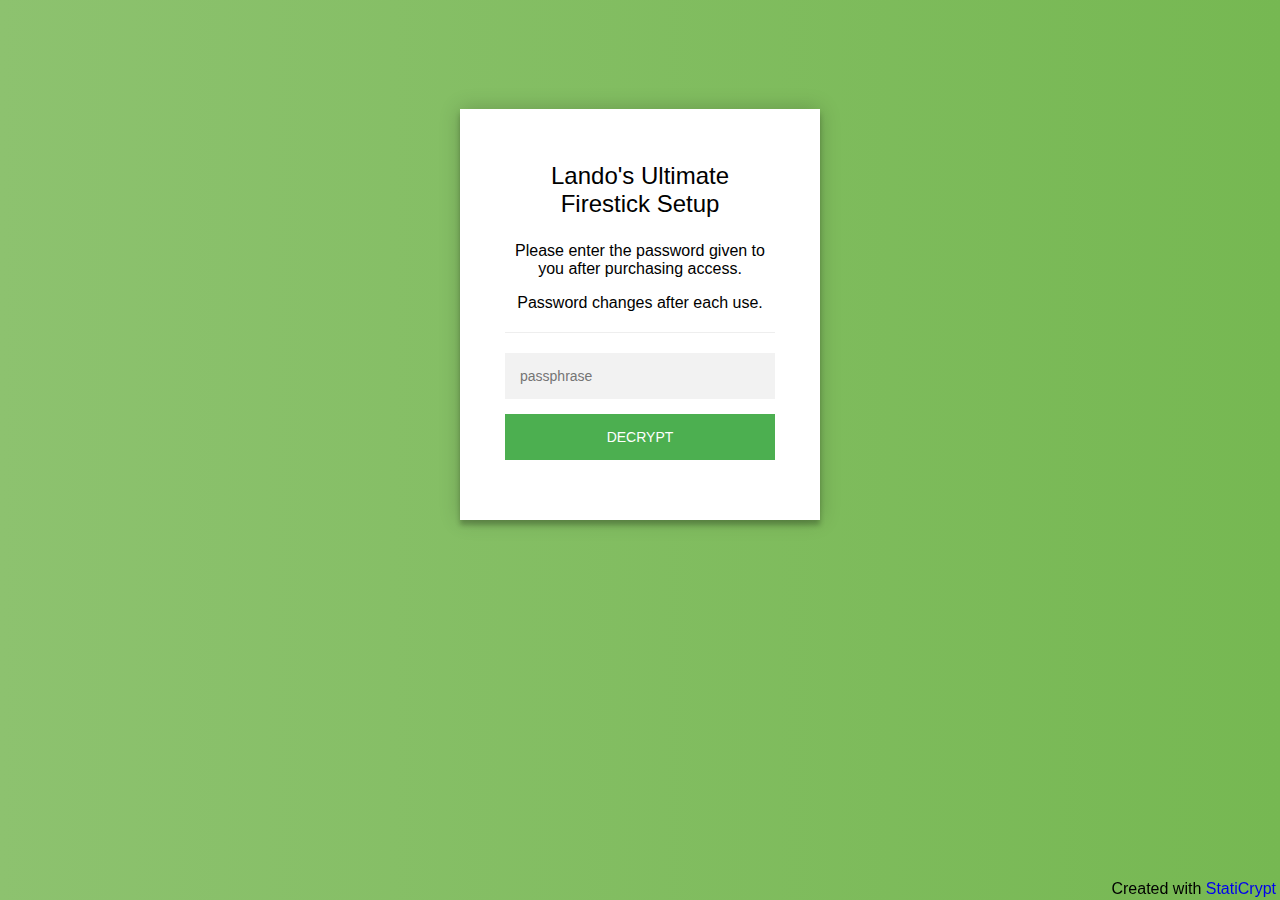
<file: index.html>
<!doctype html>
<html class="staticrypt-html">
<head>
    <meta charset="utf-8">
    <title>Lando's Ultimate Firestick Setup</title>
    <meta name="viewport" content="width=device-width, initial-scale=1">

    <!-- do not cache this page -->
    <meta http-equiv="cache-control" content="max-age=0"/>
    <meta http-equiv="cache-control" content="no-cache"/>
    <meta http-equiv="expires" content="0"/>
    <meta http-equiv="expires" content="Tue, 01 Jan 1980 1:00:00 GMT"/>
    <meta http-equiv="pragma" content="no-cache"/>

    <style>
        .staticrypt-hr {
            margin-top: 20px;
            margin-bottom: 20px;
            border: 0;
            border-top: 1px solid #eee;
        }

        .staticrypt-page {
            width: 360px;
            padding: 8% 0 0;
            margin: auto;
            box-sizing: border-box;
        }

        .staticrypt-form {
            position: relative;
            z-index: 1;
            background: #FFFFFF;
            max-width: 360px;
            margin: 0 auto 100px;
            padding: 45px;
            text-align: center;
            box-shadow: 0 0 20px 0 rgba(0, 0, 0, 0.2), 0 5px 5px 0 rgba(0, 0, 0, 0.24);
        }

        .staticrypt-form input {
            outline: 0;
            background: #f2f2f2;
            width: 100%;
            border: 0;
            margin: 0 0 15px;
            padding: 15px;
            box-sizing: border-box;
            font-size: 14px;
        }

        .staticrypt-form .staticrypt-decrypt-button {
            text-transform: uppercase;
            outline: 0;
            background: #4CAF50;
            width: 100%;
            border: 0;
            padding: 15px;
            color: #FFFFFF;
            font-size: 14px;
            cursor: pointer;
        }

        .staticrypt-form .staticrypt-decrypt-button:hover, .staticrypt-form .staticrypt-decrypt-button:active, .staticrypt-form .staticrypt-decrypt-button:focus {
            background: #43A047;
        }

        .staticrypt-html {
            height: 100%;
        }

        .staticrypt-body {
            margin-bottom: 1em;
            background: #76b852; /* fallback for old browsers */
            background: -webkit-linear-gradient(right, #76b852, #8DC26F);
            background: -moz-linear-gradient(right, #76b852, #8DC26F);
            background: -o-linear-gradient(right, #76b852, #8DC26F);
            background: linear-gradient(to left, #76b852, #8DC26F);
            font-family: "Arial", sans-serif;
            -webkit-font-smoothing: antialiased;
            -moz-osx-font-smoothing: grayscale;
        }

        .staticrypt-instructions {
            margin-top: -1em;
            margin-bottom: 1em;
        }

        .staticrypt-title {
            font-size: 1.5em;
        }

        .staticrypt-footer {
            position: fixed;
            height: 20px;
            font-size: 16px;
            padding: 2px;
            bottom: 0;
            left: 0;
            right: 0;
            margin-bottom: 0;
        }

        .staticrypt-footer p {
            margin: 2px;
            text-align: center;
            float: right;
        }

        .staticrypt-footer a {
            text-decoration: none;
        }
    </style>
</head>

<body class="staticrypt-body">
<div class="staticrypt-page">
    <div class="staticrypt-form">
        <div class="staticrypt-instructions">
            <p class="staticrypt-title">Lando's Ultimate Firestick Setup</p>
            <p><p>Please enter the password given to you after purchasing access.</p>

<p>Password changes after each use.</p>
</p>
        </div>

        <hr class="staticrypt-hr">

        <form id="staticrypt-form" action="#" method="post">
            <input id="staticrypt-password"
                   type="password"
                   name="password"
                   placeholder="passphrase"
                   autofocus/>

            <input type="submit" class="staticrypt-decrypt-button" value="DECRYPT"/>
        </form>
    </div>

</div>
<footer class="staticrypt-footer">
    <p class="pull-right">Created with <a href="https://robinmoisson.github.io/staticrypt">StatiCrypt</a></p>
</footer>


<script>/**
 * Crypto JS 3.1.9-1
 * Copied as is from https://cdnjs.cloudflare.com/ajax/libs/crypto-js/3.1.9-1/crypto-js.js
 */

;(function (root, factory) {
    if (typeof exports === "object") {
        // CommonJS
        module.exports = exports = factory();
    }
    else if (typeof define === "function" && define.amd) {
        // AMD
        define([], factory);
    }
    else {
        // Global (browser)
        root.CryptoJS = factory();
    }
}(this, function () {

    /**
     * CryptoJS core components.
     */
    var CryptoJS = CryptoJS || (function (Math, undefined) {
        /*
	     * Local polyfil of Object.create
	     */
        var create = Object.create || (function () {
            function F() {};

            return function (obj) {
                var subtype;

                F.prototype = obj;

                subtype = new F();

                F.prototype = null;

                return subtype;
            };
        }())

        /**
         * CryptoJS namespace.
         */
        var C = {};

        /**
         * Library namespace.
         */
        var C_lib = C.lib = {};

        /**
         * Base object for prototypal inheritance.
         */
        var Base = C_lib.Base = (function () {


            return {
                /**
                 * Creates a new object that inherits from this object.
                 *
                 * @param {Object} overrides Properties to copy into the new object.
                 *
                 * @return {Object} The new object.
                 *
                 * @static
                 *
                 * @example
                 *
                 *     var MyType = CryptoJS.lib.Base.extend({
	             *         field: 'value',
	             *
	             *         method: function () {
	             *         }
	             *     });
                 */
                extend: function (overrides) {
                    // Spawn
                    var subtype = create(this);

                    // Augment
                    if (overrides) {
                        subtype.mixIn(overrides);
                    }

                    // Create default initializer
                    if (!subtype.hasOwnProperty('init') || this.init === subtype.init) {
                        subtype.init = function () {
                            subtype.$super.init.apply(this, arguments);
                        };
                    }

                    // Initializer's prototype is the subtype object
                    subtype.init.prototype = subtype;

                    // Reference supertype
                    subtype.$super = this;

                    return subtype;
                },

                /**
                 * Extends this object and runs the init method.
                 * Arguments to create() will be passed to init().
                 *
                 * @return {Object} The new object.
                 *
                 * @static
                 *
                 * @example
                 *
                 *     var instance = MyType.create();
                 */
                create: function () {
                    var instance = this.extend();
                    instance.init.apply(instance, arguments);

                    return instance;
                },

                /**
                 * Initializes a newly created object.
                 * Override this method to add some logic when your objects are created.
                 *
                 * @example
                 *
                 *     var MyType = CryptoJS.lib.Base.extend({
	             *         init: function () {
	             *             // ...
	             *         }
	             *     });
                 */
                init: function () {
                },

                /**
                 * Copies properties into this object.
                 *
                 * @param {Object} properties The properties to mix in.
                 *
                 * @example
                 *
                 *     MyType.mixIn({
	             *         field: 'value'
	             *     });
                 */
                mixIn: function (properties) {
                    for (var propertyName in properties) {
                        if (properties.hasOwnProperty(propertyName)) {
                            this[propertyName] = properties[propertyName];
                        }
                    }

                    // IE won't copy toString using the loop above
                    if (properties.hasOwnProperty('toString')) {
                        this.toString = properties.toString;
                    }
                },

                /**
                 * Creates a copy of this object.
                 *
                 * @return {Object} The clone.
                 *
                 * @example
                 *
                 *     var clone = instance.clone();
                 */
                clone: function () {
                    return this.init.prototype.extend(this);
                }
            };
        }());

        /**
         * An array of 32-bit words.
         *
         * @property {Array} words The array of 32-bit words.
         * @property {number} sigBytes The number of significant bytes in this word array.
         */
        var WordArray = C_lib.WordArray = Base.extend({
            /**
             * Initializes a newly created word array.
             *
             * @param {Array} words (Optional) An array of 32-bit words.
             * @param {number} sigBytes (Optional) The number of significant bytes in the words.
             *
             * @example
             *
             *     var wordArray = CryptoJS.lib.WordArray.create();
             *     var wordArray = CryptoJS.lib.WordArray.create([0x00010203, 0x04050607]);
             *     var wordArray = CryptoJS.lib.WordArray.create([0x00010203, 0x04050607], 6);
             */
            init: function (words, sigBytes) {
                words = this.words = words || [];

                if (sigBytes != undefined) {
                    this.sigBytes = sigBytes;
                } else {
                    this.sigBytes = words.length * 4;
                }
            },

            /**
             * Converts this word array to a string.
             *
             * @param {Encoder} encoder (Optional) The encoding strategy to use. Default: CryptoJS.enc.Hex
             *
             * @return {string} The stringified word array.
             *
             * @example
             *
             *     var string = wordArray + '';
             *     var string = wordArray.toString();
             *     var string = wordArray.toString(CryptoJS.enc.Utf8);
             */
            toString: function (encoder) {
                return (encoder || Hex).stringify(this);
            },

            /**
             * Concatenates a word array to this word array.
             *
             * @param {WordArray} wordArray The word array to append.
             *
             * @return {WordArray} This word array.
             *
             * @example
             *
             *     wordArray1.concat(wordArray2);
             */
            concat: function (wordArray) {
                // Shortcuts
                var thisWords = this.words;
                var thatWords = wordArray.words;
                var thisSigBytes = this.sigBytes;
                var thatSigBytes = wordArray.sigBytes;

                // Clamp excess bits
                this.clamp();

                // Concat
                if (thisSigBytes % 4) {
                    // Copy one byte at a time
                    for (var i = 0; i < thatSigBytes; i++) {
                        var thatByte = (thatWords[i >>> 2] >>> (24 - (i % 4) * 8)) & 0xff;
                        thisWords[(thisSigBytes + i) >>> 2] |= thatByte << (24 - ((thisSigBytes + i) % 4) * 8);
                    }
                } else {
                    // Copy one word at a time
                    for (var i = 0; i < thatSigBytes; i += 4) {
                        thisWords[(thisSigBytes + i) >>> 2] = thatWords[i >>> 2];
                    }
                }
                this.sigBytes += thatSigBytes;

                // Chainable
                return this;
            },

            /**
             * Removes insignificant bits.
             *
             * @example
             *
             *     wordArray.clamp();
             */
            clamp: function () {
                // Shortcuts
                var words = this.words;
                var sigBytes = this.sigBytes;

                // Clamp
                words[sigBytes >>> 2] &= 0xffffffff << (32 - (sigBytes % 4) * 8);
                words.length = Math.ceil(sigBytes / 4);
            },

            /**
             * Creates a copy of this word array.
             *
             * @return {WordArray} The clone.
             *
             * @example
             *
             *     var clone = wordArray.clone();
             */
            clone: function () {
                var clone = Base.clone.call(this);
                clone.words = this.words.slice(0);

                return clone;
            },

            /**
             * Creates a word array filled with random bytes.
             *
             * @param {number} nBytes The number of random bytes to generate.
             *
             * @return {WordArray} The random word array.
             *
             * @static
             *
             * @example
             *
             *     var wordArray = CryptoJS.lib.WordArray.random(16);
             */
            random: function (nBytes) {
                var words = [];

                var r = (function (m_w) {
                    var m_w = m_w;
                    var m_z = 0x3ade68b1;
                    var mask = 0xffffffff;

                    return function () {
                        m_z = (0x9069 * (m_z & 0xFFFF) + (m_z >> 0x10)) & mask;
                        m_w = (0x4650 * (m_w & 0xFFFF) + (m_w >> 0x10)) & mask;
                        var result = ((m_z << 0x10) + m_w) & mask;
                        result /= 0x100000000;
                        result += 0.5;
                        return result * (Math.random() > .5 ? 1 : -1);
                    }
                });

                for (var i = 0, rcache; i < nBytes; i += 4) {
                    var _r = r((rcache || Math.random()) * 0x100000000);

                    rcache = _r() * 0x3ade67b7;
                    words.push((_r() * 0x100000000) | 0);
                }

                return new WordArray.init(words, nBytes);
            }
        });

        /**
         * Encoder namespace.
         */
        var C_enc = C.enc = {};

        /**
         * Hex encoding strategy.
         */
        var Hex = C_enc.Hex = {
            /**
             * Converts a word array to a hex string.
             *
             * @param {WordArray} wordArray The word array.
             *
             * @return {string} The hex string.
             *
             * @static
             *
             * @example
             *
             *     var hexString = CryptoJS.enc.Hex.stringify(wordArray);
             */
            stringify: function (wordArray) {
                // Shortcuts
                var words = wordArray.words;
                var sigBytes = wordArray.sigBytes;

                // Convert
                var hexChars = [];
                for (var i = 0; i < sigBytes; i++) {
                    var bite = (words[i >>> 2] >>> (24 - (i % 4) * 8)) & 0xff;
                    hexChars.push((bite >>> 4).toString(16));
                    hexChars.push((bite & 0x0f).toString(16));
                }

                return hexChars.join('');
            },

            /**
             * Converts a hex string to a word array.
             *
             * @param {string} hexStr The hex string.
             *
             * @return {WordArray} The word array.
             *
             * @static
             *
             * @example
             *
             *     var wordArray = CryptoJS.enc.Hex.parse(hexString);
             */
            parse: function (hexStr) {
                // Shortcut
                var hexStrLength = hexStr.length;

                // Convert
                var words = [];
                for (var i = 0; i < hexStrLength; i += 2) {
                    words[i >>> 3] |= parseInt(hexStr.substr(i, 2), 16) << (24 - (i % 8) * 4);
                }

                return new WordArray.init(words, hexStrLength / 2);
            }
        };

        /**
         * Latin1 encoding strategy.
         */
        var Latin1 = C_enc.Latin1 = {
            /**
             * Converts a word array to a Latin1 string.
             *
             * @param {WordArray} wordArray The word array.
             *
             * @return {string} The Latin1 string.
             *
             * @static
             *
             * @example
             *
             *     var latin1String = CryptoJS.enc.Latin1.stringify(wordArray);
             */
            stringify: function (wordArray) {
                // Shortcuts
                var words = wordArray.words;
                var sigBytes = wordArray.sigBytes;

                // Convert
                var latin1Chars = [];
                for (var i = 0; i < sigBytes; i++) {
                    var bite = (words[i >>> 2] >>> (24 - (i % 4) * 8)) & 0xff;
                    latin1Chars.push(String.fromCharCode(bite));
                }

                return latin1Chars.join('');
            },

            /**
             * Converts a Latin1 string to a word array.
             *
             * @param {string} latin1Str The Latin1 string.
             *
             * @return {WordArray} The word array.
             *
             * @static
             *
             * @example
             *
             *     var wordArray = CryptoJS.enc.Latin1.parse(latin1String);
             */
            parse: function (latin1Str) {
                // Shortcut
                var latin1StrLength = latin1Str.length;

                // Convert
                var words = [];
                for (var i = 0; i < latin1StrLength; i++) {
                    words[i >>> 2] |= (latin1Str.charCodeAt(i) & 0xff) << (24 - (i % 4) * 8);
                }

                return new WordArray.init(words, latin1StrLength);
            }
        };

        /**
         * UTF-8 encoding strategy.
         */
        var Utf8 = C_enc.Utf8 = {
            /**
             * Converts a word array to a UTF-8 string.
             *
             * @param {WordArray} wordArray The word array.
             *
             * @return {string} The UTF-8 string.
             *
             * @static
             *
             * @example
             *
             *     var utf8String = CryptoJS.enc.Utf8.stringify(wordArray);
             */
            stringify: function (wordArray) {
                try {
                    return decodeURIComponent(escape(Latin1.stringify(wordArray)));
                } catch (e) {
                    throw new Error('Malformed UTF-8 data');
                }
            },

            /**
             * Converts a UTF-8 string to a word array.
             *
             * @param {string} utf8Str The UTF-8 string.
             *
             * @return {WordArray} The word array.
             *
             * @static
             *
             * @example
             *
             *     var wordArray = CryptoJS.enc.Utf8.parse(utf8String);
             */
            parse: function (utf8Str) {
                return Latin1.parse(unescape(encodeURIComponent(utf8Str)));
            }
        };

        /**
         * Abstract buffered block algorithm template.
         *
         * The property blockSize must be implemented in a concrete subtype.
         *
         * @property {number} _minBufferSize The number of blocks that should be kept unprocessed in the buffer. Default: 0
         */
        var BufferedBlockAlgorithm = C_lib.BufferedBlockAlgorithm = Base.extend({
            /**
             * Resets this block algorithm's data buffer to its initial state.
             *
             * @example
             *
             *     bufferedBlockAlgorithm.reset();
             */
            reset: function () {
                // Initial values
                this._data = new WordArray.init();
                this._nDataBytes = 0;
            },

            /**
             * Adds new data to this block algorithm's buffer.
             *
             * @param {WordArray|string} data The data to append. Strings are converted to a WordArray using UTF-8.
             *
             * @example
             *
             *     bufferedBlockAlgorithm._append('data');
             *     bufferedBlockAlgorithm._append(wordArray);
             */
            _append: function (data) {
                // Convert string to WordArray, else assume WordArray already
                if (typeof data == 'string') {
                    data = Utf8.parse(data);
                }

                // Append
                this._data.concat(data);
                this._nDataBytes += data.sigBytes;
            },

            /**
             * Processes available data blocks.
             *
             * This method invokes _doProcessBlock(offset), which must be implemented by a concrete subtype.
             *
             * @param {boolean} doFlush Whether all blocks and partial blocks should be processed.
             *
             * @return {WordArray} The processed data.
             *
             * @example
             *
             *     var processedData = bufferedBlockAlgorithm._process();
             *     var processedData = bufferedBlockAlgorithm._process(!!'flush');
             */
            _process: function (doFlush) {
                // Shortcuts
                var data = this._data;
                var dataWords = data.words;
                var dataSigBytes = data.sigBytes;
                var blockSize = this.blockSize;
                var blockSizeBytes = blockSize * 4;

                // Count blocks ready
                var nBlocksReady = dataSigBytes / blockSizeBytes;
                if (doFlush) {
                    // Round up to include partial blocks
                    nBlocksReady = Math.ceil(nBlocksReady);
                } else {
                    // Round down to include only full blocks,
                    // less the number of blocks that must remain in the buffer
                    nBlocksReady = Math.max((nBlocksReady | 0) - this._minBufferSize, 0);
                }

                // Count words ready
                var nWordsReady = nBlocksReady * blockSize;

                // Count bytes ready
                var nBytesReady = Math.min(nWordsReady * 4, dataSigBytes);

                // Process blocks
                if (nWordsReady) {
                    for (var offset = 0; offset < nWordsReady; offset += blockSize) {
                        // Perform concrete-algorithm logic
                        this._doProcessBlock(dataWords, offset);
                    }

                    // Remove processed words
                    var processedWords = dataWords.splice(0, nWordsReady);
                    data.sigBytes -= nBytesReady;
                }

                // Return processed words
                return new WordArray.init(processedWords, nBytesReady);
            },

            /**
             * Creates a copy of this object.
             *
             * @return {Object} The clone.
             *
             * @example
             *
             *     var clone = bufferedBlockAlgorithm.clone();
             */
            clone: function () {
                var clone = Base.clone.call(this);
                clone._data = this._data.clone();

                return clone;
            },

            _minBufferSize: 0
        });

        /**
         * Abstract hasher template.
         *
         * @property {number} blockSize The number of 32-bit words this hasher operates on. Default: 16 (512 bits)
         */
        var Hasher = C_lib.Hasher = BufferedBlockAlgorithm.extend({
            /**
             * Configuration options.
             */
            cfg: Base.extend(),

            /**
             * Initializes a newly created hasher.
             *
             * @param {Object} cfg (Optional) The configuration options to use for this hash computation.
             *
             * @example
             *
             *     var hasher = CryptoJS.algo.SHA256.create();
             */
            init: function (cfg) {
                // Apply config defaults
                this.cfg = this.cfg.extend(cfg);

                // Set initial values
                this.reset();
            },

            /**
             * Resets this hasher to its initial state.
             *
             * @example
             *
             *     hasher.reset();
             */
            reset: function () {
                // Reset data buffer
                BufferedBlockAlgorithm.reset.call(this);

                // Perform concrete-hasher logic
                this._doReset();
            },

            /**
             * Updates this hasher with a message.
             *
             * @param {WordArray|string} messageUpdate The message to append.
             *
             * @return {Hasher} This hasher.
             *
             * @example
             *
             *     hasher.update('message');
             *     hasher.update(wordArray);
             */
            update: function (messageUpdate) {
                // Append
                this._append(messageUpdate);

                // Update the hash
                this._process();

                // Chainable
                return this;
            },

            /**
             * Finalizes the hash computation.
             * Note that the finalize operation is effectively a destructive, read-once operation.
             *
             * @param {WordArray|string} messageUpdate (Optional) A final message update.
             *
             * @return {WordArray} The hash.
             *
             * @example
             *
             *     var hash = hasher.finalize();
             *     var hash = hasher.finalize('message');
             *     var hash = hasher.finalize(wordArray);
             */
            finalize: function (messageUpdate) {
                // Final message update
                if (messageUpdate) {
                    this._append(messageUpdate);
                }

                // Perform concrete-hasher logic
                var hash = this._doFinalize();

                return hash;
            },

            blockSize: 512/32,

            /**
             * Creates a shortcut function to a hasher's object interface.
             *
             * @param {Hasher} hasher The hasher to create a helper for.
             *
             * @return {Function} The shortcut function.
             *
             * @static
             *
             * @example
             *
             *     var SHA256 = CryptoJS.lib.Hasher._createHelper(CryptoJS.algo.SHA256);
             */
            _createHelper: function (hasher) {
                return function (message, cfg) {
                    return new hasher.init(cfg).finalize(message);
                };
            },

            /**
             * Creates a shortcut function to the HMAC's object interface.
             *
             * @param {Hasher} hasher The hasher to use in this HMAC helper.
             *
             * @return {Function} The shortcut function.
             *
             * @static
             *
             * @example
             *
             *     var HmacSHA256 = CryptoJS.lib.Hasher._createHmacHelper(CryptoJS.algo.SHA256);
             */
            _createHmacHelper: function (hasher) {
                return function (message, key) {
                    return new C_algo.HMAC.init(hasher, key).finalize(message);
                };
            }
        });

        /**
         * Algorithm namespace.
         */
        var C_algo = C.algo = {};

        return C;
    }(Math));


    (function () {
        // Shortcuts
        var C = CryptoJS;
        var C_lib = C.lib;
        var WordArray = C_lib.WordArray;
        var C_enc = C.enc;

        /**
         * Base64 encoding strategy.
         */
        var Base64 = C_enc.Base64 = {
            /**
             * Converts a word array to a Base64 string.
             *
             * @param {WordArray} wordArray The word array.
             *
             * @return {string} The Base64 string.
             *
             * @static
             *
             * @example
             *
             *     var base64String = CryptoJS.enc.Base64.stringify(wordArray);
             */
            stringify: function (wordArray) {
                // Shortcuts
                var words = wordArray.words;
                var sigBytes = wordArray.sigBytes;
                var map = this._map;

                // Clamp excess bits
                wordArray.clamp();

                // Convert
                var base64Chars = [];
                for (var i = 0; i < sigBytes; i += 3) {
                    var byte1 = (words[i >>> 2]       >>> (24 - (i % 4) * 8))       & 0xff;
                    var byte2 = (words[(i + 1) >>> 2] >>> (24 - ((i + 1) % 4) * 8)) & 0xff;
                    var byte3 = (words[(i + 2) >>> 2] >>> (24 - ((i + 2) % 4) * 8)) & 0xff;

                    var triplet = (byte1 << 16) | (byte2 << 8) | byte3;

                    for (var j = 0; (j < 4) && (i + j * 0.75 < sigBytes); j++) {
                        base64Chars.push(map.charAt((triplet >>> (6 * (3 - j))) & 0x3f));
                    }
                }

                // Add padding
                var paddingChar = map.charAt(64);
                if (paddingChar) {
                    while (base64Chars.length % 4) {
                        base64Chars.push(paddingChar);
                    }
                }

                return base64Chars.join('');
            },

            /**
             * Converts a Base64 string to a word array.
             *
             * @param {string} base64Str The Base64 string.
             *
             * @return {WordArray} The word array.
             *
             * @static
             *
             * @example
             *
             *     var wordArray = CryptoJS.enc.Base64.parse(base64String);
             */
            parse: function (base64Str) {
                // Shortcuts
                var base64StrLength = base64Str.length;
                var map = this._map;
                var reverseMap = this._reverseMap;

                if (!reverseMap) {
                    reverseMap = this._reverseMap = [];
                    for (var j = 0; j < map.length; j++) {
                        reverseMap[map.charCodeAt(j)] = j;
                    }
                }

                // Ignore padding
                var paddingChar = map.charAt(64);
                if (paddingChar) {
                    var paddingIndex = base64Str.indexOf(paddingChar);
                    if (paddingIndex !== -1) {
                        base64StrLength = paddingIndex;
                    }
                }

                // Convert
                return parseLoop(base64Str, base64StrLength, reverseMap);

            },

            _map: 'ABCDEFGHIJKLMNOPQRSTUVWXYZabcdefghijklmnopqrstuvwxyz0123456789+/='
        };

        function parseLoop(base64Str, base64StrLength, reverseMap) {
            var words = [];
            var nBytes = 0;
            for (var i = 0; i < base64StrLength; i++) {
                if (i % 4) {
                    var bits1 = reverseMap[base64Str.charCodeAt(i - 1)] << ((i % 4) * 2);
                    var bits2 = reverseMap[base64Str.charCodeAt(i)] >>> (6 - (i % 4) * 2);
                    words[nBytes >>> 2] |= (bits1 | bits2) << (24 - (nBytes % 4) * 8);
                    nBytes++;
                }
            }
            return WordArray.create(words, nBytes);
        }
    }());


    (function (Math) {
        // Shortcuts
        var C = CryptoJS;
        var C_lib = C.lib;
        var WordArray = C_lib.WordArray;
        var Hasher = C_lib.Hasher;
        var C_algo = C.algo;

        // Constants table
        var T = [];

        // Compute constants
        (function () {
            for (var i = 0; i < 64; i++) {
                T[i] = (Math.abs(Math.sin(i + 1)) * 0x100000000) | 0;
            }
        }());

        /**
         * MD5 hash algorithm.
         */
        var MD5 = C_algo.MD5 = Hasher.extend({
            _doReset: function () {
                this._hash = new WordArray.init([
                    0x67452301, 0xefcdab89,
                    0x98badcfe, 0x10325476
                ]);
            },

            _doProcessBlock: function (M, offset) {
                // Swap endian
                for (var i = 0; i < 16; i++) {
                    // Shortcuts
                    var offset_i = offset + i;
                    var M_offset_i = M[offset_i];

                    M[offset_i] = (
                        (((M_offset_i << 8)  | (M_offset_i >>> 24)) & 0x00ff00ff) |
                        (((M_offset_i << 24) | (M_offset_i >>> 8))  & 0xff00ff00)
                    );
                }

                // Shortcuts
                var H = this._hash.words;

                var M_offset_0  = M[offset + 0];
                var M_offset_1  = M[offset + 1];
                var M_offset_2  = M[offset + 2];
                var M_offset_3  = M[offset + 3];
                var M_offset_4  = M[offset + 4];
                var M_offset_5  = M[offset + 5];
                var M_offset_6  = M[offset + 6];
                var M_offset_7  = M[offset + 7];
                var M_offset_8  = M[offset + 8];
                var M_offset_9  = M[offset + 9];
                var M_offset_10 = M[offset + 10];
                var M_offset_11 = M[offset + 11];
                var M_offset_12 = M[offset + 12];
                var M_offset_13 = M[offset + 13];
                var M_offset_14 = M[offset + 14];
                var M_offset_15 = M[offset + 15];

                // Working varialbes
                var a = H[0];
                var b = H[1];
                var c = H[2];
                var d = H[3];

                // Computation
                a = FF(a, b, c, d, M_offset_0,  7,  T[0]);
                d = FF(d, a, b, c, M_offset_1,  12, T[1]);
                c = FF(c, d, a, b, M_offset_2,  17, T[2]);
                b = FF(b, c, d, a, M_offset_3,  22, T[3]);
                a = FF(a, b, c, d, M_offset_4,  7,  T[4]);
                d = FF(d, a, b, c, M_offset_5,  12, T[5]);
                c = FF(c, d, a, b, M_offset_6,  17, T[6]);
                b = FF(b, c, d, a, M_offset_7,  22, T[7]);
                a = FF(a, b, c, d, M_offset_8,  7,  T[8]);
                d = FF(d, a, b, c, M_offset_9,  12, T[9]);
                c = FF(c, d, a, b, M_offset_10, 17, T[10]);
                b = FF(b, c, d, a, M_offset_11, 22, T[11]);
                a = FF(a, b, c, d, M_offset_12, 7,  T[12]);
                d = FF(d, a, b, c, M_offset_13, 12, T[13]);
                c = FF(c, d, a, b, M_offset_14, 17, T[14]);
                b = FF(b, c, d, a, M_offset_15, 22, T[15]);

                a = GG(a, b, c, d, M_offset_1,  5,  T[16]);
                d = GG(d, a, b, c, M_offset_6,  9,  T[17]);
                c = GG(c, d, a, b, M_offset_11, 14, T[18]);
                b = GG(b, c, d, a, M_offset_0,  20, T[19]);
                a = GG(a, b, c, d, M_offset_5,  5,  T[20]);
                d = GG(d, a, b, c, M_offset_10, 9,  T[21]);
                c = GG(c, d, a, b, M_offset_15, 14, T[22]);
                b = GG(b, c, d, a, M_offset_4,  20, T[23]);
                a = GG(a, b, c, d, M_offset_9,  5,  T[24]);
                d = GG(d, a, b, c, M_offset_14, 9,  T[25]);
                c = GG(c, d, a, b, M_offset_3,  14, T[26]);
                b = GG(b, c, d, a, M_offset_8,  20, T[27]);
                a = GG(a, b, c, d, M_offset_13, 5,  T[28]);
                d = GG(d, a, b, c, M_offset_2,  9,  T[29]);
                c = GG(c, d, a, b, M_offset_7,  14, T[30]);
                b = GG(b, c, d, a, M_offset_12, 20, T[31]);

                a = HH(a, b, c, d, M_offset_5,  4,  T[32]);
                d = HH(d, a, b, c, M_offset_8,  11, T[33]);
                c = HH(c, d, a, b, M_offset_11, 16, T[34]);
                b = HH(b, c, d, a, M_offset_14, 23, T[35]);
                a = HH(a, b, c, d, M_offset_1,  4,  T[36]);
                d = HH(d, a, b, c, M_offset_4,  11, T[37]);
                c = HH(c, d, a, b, M_offset_7,  16, T[38]);
                b = HH(b, c, d, a, M_offset_10, 23, T[39]);
                a = HH(a, b, c, d, M_offset_13, 4,  T[40]);
                d = HH(d, a, b, c, M_offset_0,  11, T[41]);
                c = HH(c, d, a, b, M_offset_3,  16, T[42]);
                b = HH(b, c, d, a, M_offset_6,  23, T[43]);
                a = HH(a, b, c, d, M_offset_9,  4,  T[44]);
                d = HH(d, a, b, c, M_offset_12, 11, T[45]);
                c = HH(c, d, a, b, M_offset_15, 16, T[46]);
                b = HH(b, c, d, a, M_offset_2,  23, T[47]);

                a = II(a, b, c, d, M_offset_0,  6,  T[48]);
                d = II(d, a, b, c, M_offset_7,  10, T[49]);
                c = II(c, d, a, b, M_offset_14, 15, T[50]);
                b = II(b, c, d, a, M_offset_5,  21, T[51]);
                a = II(a, b, c, d, M_offset_12, 6,  T[52]);
                d = II(d, a, b, c, M_offset_3,  10, T[53]);
                c = II(c, d, a, b, M_offset_10, 15, T[54]);
                b = II(b, c, d, a, M_offset_1,  21, T[55]);
                a = II(a, b, c, d, M_offset_8,  6,  T[56]);
                d = II(d, a, b, c, M_offset_15, 10, T[57]);
                c = II(c, d, a, b, M_offset_6,  15, T[58]);
                b = II(b, c, d, a, M_offset_13, 21, T[59]);
                a = II(a, b, c, d, M_offset_4,  6,  T[60]);
                d = II(d, a, b, c, M_offset_11, 10, T[61]);
                c = II(c, d, a, b, M_offset_2,  15, T[62]);
                b = II(b, c, d, a, M_offset_9,  21, T[63]);

                // Intermediate hash value
                H[0] = (H[0] + a) | 0;
                H[1] = (H[1] + b) | 0;
                H[2] = (H[2] + c) | 0;
                H[3] = (H[3] + d) | 0;
            },

            _doFinalize: function () {
                // Shortcuts
                var data = this._data;
                var dataWords = data.words;

                var nBitsTotal = this._nDataBytes * 8;
                var nBitsLeft = data.sigBytes * 8;

                // Add padding
                dataWords[nBitsLeft >>> 5] |= 0x80 << (24 - nBitsLeft % 32);

                var nBitsTotalH = Math.floor(nBitsTotal / 0x100000000);
                var nBitsTotalL = nBitsTotal;
                dataWords[(((nBitsLeft + 64) >>> 9) << 4) + 15] = (
                    (((nBitsTotalH << 8)  | (nBitsTotalH >>> 24)) & 0x00ff00ff) |
                    (((nBitsTotalH << 24) | (nBitsTotalH >>> 8))  & 0xff00ff00)
                );
                dataWords[(((nBitsLeft + 64) >>> 9) << 4) + 14] = (
                    (((nBitsTotalL << 8)  | (nBitsTotalL >>> 24)) & 0x00ff00ff) |
                    (((nBitsTotalL << 24) | (nBitsTotalL >>> 8))  & 0xff00ff00)
                );

                data.sigBytes = (dataWords.length + 1) * 4;

                // Hash final blocks
                this._process();

                // Shortcuts
                var hash = this._hash;
                var H = hash.words;

                // Swap endian
                for (var i = 0; i < 4; i++) {
                    // Shortcut
                    var H_i = H[i];

                    H[i] = (((H_i << 8)  | (H_i >>> 24)) & 0x00ff00ff) |
                        (((H_i << 24) | (H_i >>> 8))  & 0xff00ff00);
                }

                // Return final computed hash
                return hash;
            },

            clone: function () {
                var clone = Hasher.clone.call(this);
                clone._hash = this._hash.clone();

                return clone;
            }
        });

        function FF(a, b, c, d, x, s, t) {
            var n = a + ((b & c) | (~b & d)) + x + t;
            return ((n << s) | (n >>> (32 - s))) + b;
        }

        function GG(a, b, c, d, x, s, t) {
            var n = a + ((b & d) | (c & ~d)) + x + t;
            return ((n << s) | (n >>> (32 - s))) + b;
        }

        function HH(a, b, c, d, x, s, t) {
            var n = a + (b ^ c ^ d) + x + t;
            return ((n << s) | (n >>> (32 - s))) + b;
        }

        function II(a, b, c, d, x, s, t) {
            var n = a + (c ^ (b | ~d)) + x + t;
            return ((n << s) | (n >>> (32 - s))) + b;
        }

        /**
         * Shortcut function to the hasher's object interface.
         *
         * @param {WordArray|string} message The message to hash.
         *
         * @return {WordArray} The hash.
         *
         * @static
         *
         * @example
         *
         *     var hash = CryptoJS.MD5('message');
         *     var hash = CryptoJS.MD5(wordArray);
         */
        C.MD5 = Hasher._createHelper(MD5);

        /**
         * Shortcut function to the HMAC's object interface.
         *
         * @param {WordArray|string} message The message to hash.
         * @param {WordArray|string} key The secret key.
         *
         * @return {WordArray} The HMAC.
         *
         * @static
         *
         * @example
         *
         *     var hmac = CryptoJS.HmacMD5(message, key);
         */
        C.HmacMD5 = Hasher._createHmacHelper(MD5);
    }(Math));


    (function () {
        // Shortcuts
        var C = CryptoJS;
        var C_lib = C.lib;
        var WordArray = C_lib.WordArray;
        var Hasher = C_lib.Hasher;
        var C_algo = C.algo;

        // Reusable object
        var W = [];

        /**
         * SHA-1 hash algorithm.
         */
        var SHA1 = C_algo.SHA1 = Hasher.extend({
            _doReset: function () {
                this._hash = new WordArray.init([
                    0x67452301, 0xefcdab89,
                    0x98badcfe, 0x10325476,
                    0xc3d2e1f0
                ]);
            },

            _doProcessBlock: function (M, offset) {
                // Shortcut
                var H = this._hash.words;

                // Working variables
                var a = H[0];
                var b = H[1];
                var c = H[2];
                var d = H[3];
                var e = H[4];

                // Computation
                for (var i = 0; i < 80; i++) {
                    if (i < 16) {
                        W[i] = M[offset + i] | 0;
                    } else {
                        var n = W[i - 3] ^ W[i - 8] ^ W[i - 14] ^ W[i - 16];
                        W[i] = (n << 1) | (n >>> 31);
                    }

                    var t = ((a << 5) | (a >>> 27)) + e + W[i];
                    if (i < 20) {
                        t += ((b & c) | (~b & d)) + 0x5a827999;
                    } else if (i < 40) {
                        t += (b ^ c ^ d) + 0x6ed9eba1;
                    } else if (i < 60) {
                        t += ((b & c) | (b & d) | (c & d)) - 0x70e44324;
                    } else /* if (i < 80) */ {
                        t += (b ^ c ^ d) - 0x359d3e2a;
                    }

                    e = d;
                    d = c;
                    c = (b << 30) | (b >>> 2);
                    b = a;
                    a = t;
                }

                // Intermediate hash value
                H[0] = (H[0] + a) | 0;
                H[1] = (H[1] + b) | 0;
                H[2] = (H[2] + c) | 0;
                H[3] = (H[3] + d) | 0;
                H[4] = (H[4] + e) | 0;
            },

            _doFinalize: function () {
                // Shortcuts
                var data = this._data;
                var dataWords = data.words;

                var nBitsTotal = this._nDataBytes * 8;
                var nBitsLeft = data.sigBytes * 8;

                // Add padding
                dataWords[nBitsLeft >>> 5] |= 0x80 << (24 - nBitsLeft % 32);
                dataWords[(((nBitsLeft + 64) >>> 9) << 4) + 14] = Math.floor(nBitsTotal / 0x100000000);
                dataWords[(((nBitsLeft + 64) >>> 9) << 4) + 15] = nBitsTotal;
                data.sigBytes = dataWords.length * 4;

                // Hash final blocks
                this._process();

                // Return final computed hash
                return this._hash;
            },

            clone: function () {
                var clone = Hasher.clone.call(this);
                clone._hash = this._hash.clone();

                return clone;
            }
        });

        /**
         * Shortcut function to the hasher's object interface.
         *
         * @param {WordArray|string} message The message to hash.
         *
         * @return {WordArray} The hash.
         *
         * @static
         *
         * @example
         *
         *     var hash = CryptoJS.SHA1('message');
         *     var hash = CryptoJS.SHA1(wordArray);
         */
        C.SHA1 = Hasher._createHelper(SHA1);

        /**
         * Shortcut function to the HMAC's object interface.
         *
         * @param {WordArray|string} message The message to hash.
         * @param {WordArray|string} key The secret key.
         *
         * @return {WordArray} The HMAC.
         *
         * @static
         *
         * @example
         *
         *     var hmac = CryptoJS.HmacSHA1(message, key);
         */
        C.HmacSHA1 = Hasher._createHmacHelper(SHA1);
    }());


    (function (Math) {
        // Shortcuts
        var C = CryptoJS;
        var C_lib = C.lib;
        var WordArray = C_lib.WordArray;
        var Hasher = C_lib.Hasher;
        var C_algo = C.algo;

        // Initialization and round constants tables
        var H = [];
        var K = [];

        // Compute constants
        (function () {
            function isPrime(n) {
                var sqrtN = Math.sqrt(n);
                for (var factor = 2; factor <= sqrtN; factor++) {
                    if (!(n % factor)) {
                        return false;
                    }
                }

                return true;
            }

            function getFractionalBits(n) {
                return ((n - (n | 0)) * 0x100000000) | 0;
            }

            var n = 2;
            var nPrime = 0;
            while (nPrime < 64) {
                if (isPrime(n)) {
                    if (nPrime < 8) {
                        H[nPrime] = getFractionalBits(Math.pow(n, 1 / 2));
                    }
                    K[nPrime] = getFractionalBits(Math.pow(n, 1 / 3));

                    nPrime++;
                }

                n++;
            }
        }());

        // Reusable object
        var W = [];

        /**
         * SHA-256 hash algorithm.
         */
        var SHA256 = C_algo.SHA256 = Hasher.extend({
            _doReset: function () {
                this._hash = new WordArray.init(H.slice(0));
            },

            _doProcessBlock: function (M, offset) {
                // Shortcut
                var H = this._hash.words;

                // Working variables
                var a = H[0];
                var b = H[1];
                var c = H[2];
                var d = H[3];
                var e = H[4];
                var f = H[5];
                var g = H[6];
                var h = H[7];

                // Computation
                for (var i = 0; i < 64; i++) {
                    if (i < 16) {
                        W[i] = M[offset + i] | 0;
                    } else {
                        var gamma0x = W[i - 15];
                        var gamma0  = ((gamma0x << 25) | (gamma0x >>> 7))  ^
                            ((gamma0x << 14) | (gamma0x >>> 18)) ^
                            (gamma0x >>> 3);

                        var gamma1x = W[i - 2];
                        var gamma1  = ((gamma1x << 15) | (gamma1x >>> 17)) ^
                            ((gamma1x << 13) | (gamma1x >>> 19)) ^
                            (gamma1x >>> 10);

                        W[i] = gamma0 + W[i - 7] + gamma1 + W[i - 16];
                    }

                    var ch  = (e & f) ^ (~e & g);
                    var maj = (a & b) ^ (a & c) ^ (b & c);

                    var sigma0 = ((a << 30) | (a >>> 2)) ^ ((a << 19) | (a >>> 13)) ^ ((a << 10) | (a >>> 22));
                    var sigma1 = ((e << 26) | (e >>> 6)) ^ ((e << 21) | (e >>> 11)) ^ ((e << 7)  | (e >>> 25));

                    var t1 = h + sigma1 + ch + K[i] + W[i];
                    var t2 = sigma0 + maj;

                    h = g;
                    g = f;
                    f = e;
                    e = (d + t1) | 0;
                    d = c;
                    c = b;
                    b = a;
                    a = (t1 + t2) | 0;
                }

                // Intermediate hash value
                H[0] = (H[0] + a) | 0;
                H[1] = (H[1] + b) | 0;
                H[2] = (H[2] + c) | 0;
                H[3] = (H[3] + d) | 0;
                H[4] = (H[4] + e) | 0;
                H[5] = (H[5] + f) | 0;
                H[6] = (H[6] + g) | 0;
                H[7] = (H[7] + h) | 0;
            },

            _doFinalize: function () {
                // Shortcuts
                var data = this._data;
                var dataWords = data.words;

                var nBitsTotal = this._nDataBytes * 8;
                var nBitsLeft = data.sigBytes * 8;

                // Add padding
                dataWords[nBitsLeft >>> 5] |= 0x80 << (24 - nBitsLeft % 32);
                dataWords[(((nBitsLeft + 64) >>> 9) << 4) + 14] = Math.floor(nBitsTotal / 0x100000000);
                dataWords[(((nBitsLeft + 64) >>> 9) << 4) + 15] = nBitsTotal;
                data.sigBytes = dataWords.length * 4;

                // Hash final blocks
                this._process();

                // Return final computed hash
                return this._hash;
            },

            clone: function () {
                var clone = Hasher.clone.call(this);
                clone._hash = this._hash.clone();

                return clone;
            }
        });

        /**
         * Shortcut function to the hasher's object interface.
         *
         * @param {WordArray|string} message The message to hash.
         *
         * @return {WordArray} The hash.
         *
         * @static
         *
         * @example
         *
         *     var hash = CryptoJS.SHA256('message');
         *     var hash = CryptoJS.SHA256(wordArray);
         */
        C.SHA256 = Hasher._createHelper(SHA256);

        /**
         * Shortcut function to the HMAC's object interface.
         *
         * @param {WordArray|string} message The message to hash.
         * @param {WordArray|string} key The secret key.
         *
         * @return {WordArray} The HMAC.
         *
         * @static
         *
         * @example
         *
         *     var hmac = CryptoJS.HmacSHA256(message, key);
         */
        C.HmacSHA256 = Hasher._createHmacHelper(SHA256);
    }(Math));


    (function () {
        // Shortcuts
        var C = CryptoJS;
        var C_lib = C.lib;
        var WordArray = C_lib.WordArray;
        var C_enc = C.enc;

        /**
         * UTF-16 BE encoding strategy.
         */
        var Utf16BE = C_enc.Utf16 = C_enc.Utf16BE = {
            /**
             * Converts a word array to a UTF-16 BE string.
             *
             * @param {WordArray} wordArray The word array.
             *
             * @return {string} The UTF-16 BE string.
             *
             * @static
             *
             * @example
             *
             *     var utf16String = CryptoJS.enc.Utf16.stringify(wordArray);
             */
            stringify: function (wordArray) {
                // Shortcuts
                var words = wordArray.words;
                var sigBytes = wordArray.sigBytes;

                // Convert
                var utf16Chars = [];
                for (var i = 0; i < sigBytes; i += 2) {
                    var codePoint = (words[i >>> 2] >>> (16 - (i % 4) * 8)) & 0xffff;
                    utf16Chars.push(String.fromCharCode(codePoint));
                }

                return utf16Chars.join('');
            },

            /**
             * Converts a UTF-16 BE string to a word array.
             *
             * @param {string} utf16Str The UTF-16 BE string.
             *
             * @return {WordArray} The word array.
             *
             * @static
             *
             * @example
             *
             *     var wordArray = CryptoJS.enc.Utf16.parse(utf16String);
             */
            parse: function (utf16Str) {
                // Shortcut
                var utf16StrLength = utf16Str.length;

                // Convert
                var words = [];
                for (var i = 0; i < utf16StrLength; i++) {
                    words[i >>> 1] |= utf16Str.charCodeAt(i) << (16 - (i % 2) * 16);
                }

                return WordArray.create(words, utf16StrLength * 2);
            }
        };

        /**
         * UTF-16 LE encoding strategy.
         */
        C_enc.Utf16LE = {
            /**
             * Converts a word array to a UTF-16 LE string.
             *
             * @param {WordArray} wordArray The word array.
             *
             * @return {string} The UTF-16 LE string.
             *
             * @static
             *
             * @example
             *
             *     var utf16Str = CryptoJS.enc.Utf16LE.stringify(wordArray);
             */
            stringify: function (wordArray) {
                // Shortcuts
                var words = wordArray.words;
                var sigBytes = wordArray.sigBytes;

                // Convert
                var utf16Chars = [];
                for (var i = 0; i < sigBytes; i += 2) {
                    var codePoint = swapEndian((words[i >>> 2] >>> (16 - (i % 4) * 8)) & 0xffff);
                    utf16Chars.push(String.fromCharCode(codePoint));
                }

                return utf16Chars.join('');
            },

            /**
             * Converts a UTF-16 LE string to a word array.
             *
             * @param {string} utf16Str The UTF-16 LE string.
             *
             * @return {WordArray} The word array.
             *
             * @static
             *
             * @example
             *
             *     var wordArray = CryptoJS.enc.Utf16LE.parse(utf16Str);
             */
            parse: function (utf16Str) {
                // Shortcut
                var utf16StrLength = utf16Str.length;

                // Convert
                var words = [];
                for (var i = 0; i < utf16StrLength; i++) {
                    words[i >>> 1] |= swapEndian(utf16Str.charCodeAt(i) << (16 - (i % 2) * 16));
                }

                return WordArray.create(words, utf16StrLength * 2);
            }
        };

        function swapEndian(word) {
            return ((word << 8) & 0xff00ff00) | ((word >>> 8) & 0x00ff00ff);
        }
    }());


    (function () {
        // Check if typed arrays are supported
        if (typeof ArrayBuffer != 'function') {
            return;
        }

        // Shortcuts
        var C = CryptoJS;
        var C_lib = C.lib;
        var WordArray = C_lib.WordArray;

        // Reference original init
        var superInit = WordArray.init;

        // Augment WordArray.init to handle typed arrays
        var subInit = WordArray.init = function (typedArray) {
            // Convert buffers to uint8
            if (typedArray instanceof ArrayBuffer) {
                typedArray = new Uint8Array(typedArray);
            }

            // Convert other array views to uint8
            if (
                typedArray instanceof Int8Array ||
                (typeof Uint8ClampedArray !== "undefined" && typedArray instanceof Uint8ClampedArray) ||
                typedArray instanceof Int16Array ||
                typedArray instanceof Uint16Array ||
                typedArray instanceof Int32Array ||
                typedArray instanceof Uint32Array ||
                typedArray instanceof Float32Array ||
                typedArray instanceof Float64Array
            ) {
                typedArray = new Uint8Array(typedArray.buffer, typedArray.byteOffset, typedArray.byteLength);
            }

            // Handle Uint8Array
            if (typedArray instanceof Uint8Array) {
                // Shortcut
                var typedArrayByteLength = typedArray.byteLength;

                // Extract bytes
                var words = [];
                for (var i = 0; i < typedArrayByteLength; i++) {
                    words[i >>> 2] |= typedArray[i] << (24 - (i % 4) * 8);
                }

                // Initialize this word array
                superInit.call(this, words, typedArrayByteLength);
            } else {
                // Else call normal init
                superInit.apply(this, arguments);
            }
        };

        subInit.prototype = WordArray;
    }());


    /** @preserve
     (c) 2012 by Cédric Mesnil. All rights reserved.

     Redistribution and use in source and binary forms, with or without modification, are permitted provided that the following conditions are met:

     - Redistributions of source code must retain the above copyright notice, this list of conditions and the following disclaimer.
     - Redistributions in binary form must reproduce the above copyright notice, this list of conditions and the following disclaimer in the documentation and/or other materials provided with the distribution.

     THIS SOFTWARE IS PROVIDED BY THE COPYRIGHT HOLDERS AND CONTRIBUTORS "AS IS" AND ANY EXPRESS OR IMPLIED WARRANTIES, INCLUDING, BUT NOT LIMITED TO, THE IMPLIED WARRANTIES OF MERCHANTABILITY AND FITNESS FOR A PARTICULAR PURPOSE ARE DISCLAIMED. IN NO EVENT SHALL THE COPYRIGHT HOLDER OR CONTRIBUTORS BE LIABLE FOR ANY DIRECT, INDIRECT, INCIDENTAL, SPECIAL, EXEMPLARY, OR CONSEQUENTIAL DAMAGES (INCLUDING, BUT NOT LIMITED TO, PROCUREMENT OF SUBSTITUTE GOODS OR SERVICES; LOSS OF USE, DATA, OR PROFITS; OR BUSINESS INTERRUPTION) HOWEVER CAUSED AND ON ANY THEORY OF LIABILITY, WHETHER IN CONTRACT, STRICT LIABILITY, OR TORT (INCLUDING NEGLIGENCE OR OTHERWISE) ARISING IN ANY WAY OUT OF THE USE OF THIS SOFTWARE, EVEN IF ADVISED OF THE POSSIBILITY OF SUCH DAMAGE.
     */

    (function (Math) {
        // Shortcuts
        var C = CryptoJS;
        var C_lib = C.lib;
        var WordArray = C_lib.WordArray;
        var Hasher = C_lib.Hasher;
        var C_algo = C.algo;

        // Constants table
        var _zl = WordArray.create([
            0,  1,  2,  3,  4,  5,  6,  7,  8,  9, 10, 11, 12, 13, 14, 15,
            7,  4, 13,  1, 10,  6, 15,  3, 12,  0,  9,  5,  2, 14, 11,  8,
            3, 10, 14,  4,  9, 15,  8,  1,  2,  7,  0,  6, 13, 11,  5, 12,
            1,  9, 11, 10,  0,  8, 12,  4, 13,  3,  7, 15, 14,  5,  6,  2,
            4,  0,  5,  9,  7, 12,  2, 10, 14,  1,  3,  8, 11,  6, 15, 13]);
        var _zr = WordArray.create([
            5, 14,  7,  0,  9,  2, 11,  4, 13,  6, 15,  8,  1, 10,  3, 12,
            6, 11,  3,  7,  0, 13,  5, 10, 14, 15,  8, 12,  4,  9,  1,  2,
            15,  5,  1,  3,  7, 14,  6,  9, 11,  8, 12,  2, 10,  0,  4, 13,
            8,  6,  4,  1,  3, 11, 15,  0,  5, 12,  2, 13,  9,  7, 10, 14,
            12, 15, 10,  4,  1,  5,  8,  7,  6,  2, 13, 14,  0,  3,  9, 11]);
        var _sl = WordArray.create([
            11, 14, 15, 12,  5,  8,  7,  9, 11, 13, 14, 15,  6,  7,  9,  8,
            7, 6,   8, 13, 11,  9,  7, 15,  7, 12, 15,  9, 11,  7, 13, 12,
            11, 13,  6,  7, 14,  9, 13, 15, 14,  8, 13,  6,  5, 12,  7,  5,
            11, 12, 14, 15, 14, 15,  9,  8,  9, 14,  5,  6,  8,  6,  5, 12,
            9, 15,  5, 11,  6,  8, 13, 12,  5, 12, 13, 14, 11,  8,  5,  6 ]);
        var _sr = WordArray.create([
            8,  9,  9, 11, 13, 15, 15,  5,  7,  7,  8, 11, 14, 14, 12,  6,
            9, 13, 15,  7, 12,  8,  9, 11,  7,  7, 12,  7,  6, 15, 13, 11,
            9,  7, 15, 11,  8,  6,  6, 14, 12, 13,  5, 14, 13, 13,  7,  5,
            15,  5,  8, 11, 14, 14,  6, 14,  6,  9, 12,  9, 12,  5, 15,  8,
            8,  5, 12,  9, 12,  5, 14,  6,  8, 13,  6,  5, 15, 13, 11, 11 ]);

        var _hl =  WordArray.create([ 0x00000000, 0x5A827999, 0x6ED9EBA1, 0x8F1BBCDC, 0xA953FD4E]);
        var _hr =  WordArray.create([ 0x50A28BE6, 0x5C4DD124, 0x6D703EF3, 0x7A6D76E9, 0x00000000]);

        /**
         * RIPEMD160 hash algorithm.
         */
        var RIPEMD160 = C_algo.RIPEMD160 = Hasher.extend({
            _doReset: function () {
                this._hash  = WordArray.create([0x67452301, 0xEFCDAB89, 0x98BADCFE, 0x10325476, 0xC3D2E1F0]);
            },

            _doProcessBlock: function (M, offset) {

                // Swap endian
                for (var i = 0; i < 16; i++) {
                    // Shortcuts
                    var offset_i = offset + i;
                    var M_offset_i = M[offset_i];

                    // Swap
                    M[offset_i] = (
                        (((M_offset_i << 8)  | (M_offset_i >>> 24)) & 0x00ff00ff) |
                        (((M_offset_i << 24) | (M_offset_i >>> 8))  & 0xff00ff00)
                    );
                }
                // Shortcut
                var H  = this._hash.words;
                var hl = _hl.words;
                var hr = _hr.words;
                var zl = _zl.words;
                var zr = _zr.words;
                var sl = _sl.words;
                var sr = _sr.words;

                // Working variables
                var al, bl, cl, dl, el;
                var ar, br, cr, dr, er;

                ar = al = H[0];
                br = bl = H[1];
                cr = cl = H[2];
                dr = dl = H[3];
                er = el = H[4];
                // Computation
                var t;
                for (var i = 0; i < 80; i += 1) {
                    t = (al +  M[offset+zl[i]])|0;
                    if (i<16){
                        t +=  f1(bl,cl,dl) + hl[0];
                    } else if (i<32) {
                        t +=  f2(bl,cl,dl) + hl[1];
                    } else if (i<48) {
                        t +=  f3(bl,cl,dl) + hl[2];
                    } else if (i<64) {
                        t +=  f4(bl,cl,dl) + hl[3];
                    } else {// if (i<80) {
                        t +=  f5(bl,cl,dl) + hl[4];
                    }
                    t = t|0;
                    t =  rotl(t,sl[i]);
                    t = (t+el)|0;
                    al = el;
                    el = dl;
                    dl = rotl(cl, 10);
                    cl = bl;
                    bl = t;

                    t = (ar + M[offset+zr[i]])|0;
                    if (i<16){
                        t +=  f5(br,cr,dr) + hr[0];
                    } else if (i<32) {
                        t +=  f4(br,cr,dr) + hr[1];
                    } else if (i<48) {
                        t +=  f3(br,cr,dr) + hr[2];
                    } else if (i<64) {
                        t +=  f2(br,cr,dr) + hr[3];
                    } else {// if (i<80) {
                        t +=  f1(br,cr,dr) + hr[4];
                    }
                    t = t|0;
                    t =  rotl(t,sr[i]) ;
                    t = (t+er)|0;
                    ar = er;
                    er = dr;
                    dr = rotl(cr, 10);
                    cr = br;
                    br = t;
                }
                // Intermediate hash value
                t    = (H[1] + cl + dr)|0;
                H[1] = (H[2] + dl + er)|0;
                H[2] = (H[3] + el + ar)|0;
                H[3] = (H[4] + al + br)|0;
                H[4] = (H[0] + bl + cr)|0;
                H[0] =  t;
            },

            _doFinalize: function () {
                // Shortcuts
                var data = this._data;
                var dataWords = data.words;

                var nBitsTotal = this._nDataBytes * 8;
                var nBitsLeft = data.sigBytes * 8;

                // Add padding
                dataWords[nBitsLeft >>> 5] |= 0x80 << (24 - nBitsLeft % 32);
                dataWords[(((nBitsLeft + 64) >>> 9) << 4) + 14] = (
                    (((nBitsTotal << 8)  | (nBitsTotal >>> 24)) & 0x00ff00ff) |
                    (((nBitsTotal << 24) | (nBitsTotal >>> 8))  & 0xff00ff00)
                );
                data.sigBytes = (dataWords.length + 1) * 4;

                // Hash final blocks
                this._process();

                // Shortcuts
                var hash = this._hash;
                var H = hash.words;

                // Swap endian
                for (var i = 0; i < 5; i++) {
                    // Shortcut
                    var H_i = H[i];

                    // Swap
                    H[i] = (((H_i << 8)  | (H_i >>> 24)) & 0x00ff00ff) |
                        (((H_i << 24) | (H_i >>> 8))  & 0xff00ff00);
                }

                // Return final computed hash
                return hash;
            },

            clone: function () {
                var clone = Hasher.clone.call(this);
                clone._hash = this._hash.clone();

                return clone;
            }
        });


        function f1(x, y, z) {
            return ((x) ^ (y) ^ (z));

        }

        function f2(x, y, z) {
            return (((x)&(y)) | ((~x)&(z)));
        }

        function f3(x, y, z) {
            return (((x) | (~(y))) ^ (z));
        }

        function f4(x, y, z) {
            return (((x) & (z)) | ((y)&(~(z))));
        }

        function f5(x, y, z) {
            return ((x) ^ ((y) |(~(z))));

        }

        function rotl(x,n) {
            return (x<<n) | (x>>>(32-n));
        }


        /**
         * Shortcut function to the hasher's object interface.
         *
         * @param {WordArray|string} message The message to hash.
         *
         * @return {WordArray} The hash.
         *
         * @static
         *
         * @example
         *
         *     var hash = CryptoJS.RIPEMD160('message');
         *     var hash = CryptoJS.RIPEMD160(wordArray);
         */
        C.RIPEMD160 = Hasher._createHelper(RIPEMD160);

        /**
         * Shortcut function to the HMAC's object interface.
         *
         * @param {WordArray|string} message The message to hash.
         * @param {WordArray|string} key The secret key.
         *
         * @return {WordArray} The HMAC.
         *
         * @static
         *
         * @example
         *
         *     var hmac = CryptoJS.HmacRIPEMD160(message, key);
         */
        C.HmacRIPEMD160 = Hasher._createHmacHelper(RIPEMD160);
    }(Math));


    (function () {
        // Shortcuts
        var C = CryptoJS;
        var C_lib = C.lib;
        var Base = C_lib.Base;
        var C_enc = C.enc;
        var Utf8 = C_enc.Utf8;
        var C_algo = C.algo;

        /**
         * HMAC algorithm.
         */
        var HMAC = C_algo.HMAC = Base.extend({
            /**
             * Initializes a newly created HMAC.
             *
             * @param {Hasher} hasher The hash algorithm to use.
             * @param {WordArray|string} key The secret key.
             *
             * @example
             *
             *     var hmacHasher = CryptoJS.algo.HMAC.create(CryptoJS.algo.SHA256, key);
             */
            init: function (hasher, key) {
                // Init hasher
                hasher = this._hasher = new hasher.init();

                // Convert string to WordArray, else assume WordArray already
                if (typeof key == 'string') {
                    key = Utf8.parse(key);
                }

                // Shortcuts
                var hasherBlockSize = hasher.blockSize;
                var hasherBlockSizeBytes = hasherBlockSize * 4;

                // Allow arbitrary length keys
                if (key.sigBytes > hasherBlockSizeBytes) {
                    key = hasher.finalize(key);
                }

                // Clamp excess bits
                key.clamp();

                // Clone key for inner and outer pads
                var oKey = this._oKey = key.clone();
                var iKey = this._iKey = key.clone();

                // Shortcuts
                var oKeyWords = oKey.words;
                var iKeyWords = iKey.words;

                // XOR keys with pad constants
                for (var i = 0; i < hasherBlockSize; i++) {
                    oKeyWords[i] ^= 0x5c5c5c5c;
                    iKeyWords[i] ^= 0x36363636;
                }
                oKey.sigBytes = iKey.sigBytes = hasherBlockSizeBytes;

                // Set initial values
                this.reset();
            },

            /**
             * Resets this HMAC to its initial state.
             *
             * @example
             *
             *     hmacHasher.reset();
             */
            reset: function () {
                // Shortcut
                var hasher = this._hasher;

                // Reset
                hasher.reset();
                hasher.update(this._iKey);
            },

            /**
             * Updates this HMAC with a message.
             *
             * @param {WordArray|string} messageUpdate The message to append.
             *
             * @return {HMAC} This HMAC instance.
             *
             * @example
             *
             *     hmacHasher.update('message');
             *     hmacHasher.update(wordArray);
             */
            update: function (messageUpdate) {
                this._hasher.update(messageUpdate);

                // Chainable
                return this;
            },

            /**
             * Finalizes the HMAC computation.
             * Note that the finalize operation is effectively a destructive, read-once operation.
             *
             * @param {WordArray|string} messageUpdate (Optional) A final message update.
             *
             * @return {WordArray} The HMAC.
             *
             * @example
             *
             *     var hmac = hmacHasher.finalize();
             *     var hmac = hmacHasher.finalize('message');
             *     var hmac = hmacHasher.finalize(wordArray);
             */
            finalize: function (messageUpdate) {
                // Shortcut
                var hasher = this._hasher;

                // Compute HMAC
                var innerHash = hasher.finalize(messageUpdate);
                hasher.reset();
                var hmac = hasher.finalize(this._oKey.clone().concat(innerHash));

                return hmac;
            }
        });
    }());


    (function () {
        // Shortcuts
        var C = CryptoJS;
        var C_lib = C.lib;
        var Base = C_lib.Base;
        var WordArray = C_lib.WordArray;
        var C_algo = C.algo;
        var SHA1 = C_algo.SHA1;
        var HMAC = C_algo.HMAC;

        /**
         * Password-Based Key Derivation Function 2 algorithm.
         */
        var PBKDF2 = C_algo.PBKDF2 = Base.extend({
            /**
             * Configuration options.
             *
             * @property {number} keySize The key size in words to generate. Default: 4 (128 bits)
             * @property {Hasher} hasher The hasher to use. Default: SHA1
             * @property {number} iterations The number of iterations to perform. Default: 1
             */
            cfg: Base.extend({
                keySize: 128/32,
                hasher: SHA1,
                iterations: 1
            }),

            /**
             * Initializes a newly created key derivation function.
             *
             * @param {Object} cfg (Optional) The configuration options to use for the derivation.
             *
             * @example
             *
             *     var kdf = CryptoJS.algo.PBKDF2.create();
             *     var kdf = CryptoJS.algo.PBKDF2.create({ keySize: 8 });
             *     var kdf = CryptoJS.algo.PBKDF2.create({ keySize: 8, iterations: 1000 });
             */
            init: function (cfg) {
                this.cfg = this.cfg.extend(cfg);
            },

            /**
             * Computes the Password-Based Key Derivation Function 2.
             *
             * @param {WordArray|string} password The password.
             * @param {WordArray|string} salt A salt.
             *
             * @return {WordArray} The derived key.
             *
             * @example
             *
             *     var key = kdf.compute(password, salt);
             */
            compute: function (password, salt) {
                // Shortcut
                var cfg = this.cfg;

                // Init HMAC
                var hmac = HMAC.create(cfg.hasher, password);

                // Initial values
                var derivedKey = WordArray.create();
                var blockIndex = WordArray.create([0x00000001]);

                // Shortcuts
                var derivedKeyWords = derivedKey.words;
                var blockIndexWords = blockIndex.words;
                var keySize = cfg.keySize;
                var iterations = cfg.iterations;

                // Generate key
                while (derivedKeyWords.length < keySize) {
                    var block = hmac.update(salt).finalize(blockIndex);
                    hmac.reset();

                    // Shortcuts
                    var blockWords = block.words;
                    var blockWordsLength = blockWords.length;

                    // Iterations
                    var intermediate = block;
                    for (var i = 1; i < iterations; i++) {
                        intermediate = hmac.finalize(intermediate);
                        hmac.reset();

                        // Shortcut
                        var intermediateWords = intermediate.words;

                        // XOR intermediate with block
                        for (var j = 0; j < blockWordsLength; j++) {
                            blockWords[j] ^= intermediateWords[j];
                        }
                    }

                    derivedKey.concat(block);
                    blockIndexWords[0]++;
                }
                derivedKey.sigBytes = keySize * 4;

                return derivedKey;
            }
        });

        /**
         * Computes the Password-Based Key Derivation Function 2.
         *
         * @param {WordArray|string} password The password.
         * @param {WordArray|string} salt A salt.
         * @param {Object} cfg (Optional) The configuration options to use for this computation.
         *
         * @return {WordArray} The derived key.
         *
         * @static
         *
         * @example
         *
         *     var key = CryptoJS.PBKDF2(password, salt);
         *     var key = CryptoJS.PBKDF2(password, salt, { keySize: 8 });
         *     var key = CryptoJS.PBKDF2(password, salt, { keySize: 8, iterations: 1000 });
         */
        C.PBKDF2 = function (password, salt, cfg) {
            return PBKDF2.create(cfg).compute(password, salt);
        };
    }());


    (function () {
        // Shortcuts
        var C = CryptoJS;
        var C_lib = C.lib;
        var Base = C_lib.Base;
        var WordArray = C_lib.WordArray;
        var C_algo = C.algo;
        var MD5 = C_algo.MD5;

        /**
         * This key derivation function is meant to conform with EVP_BytesToKey.
         * www.openssl.org/docs/crypto/EVP_BytesToKey.html
         */
        var EvpKDF = C_algo.EvpKDF = Base.extend({
            /**
             * Configuration options.
             *
             * @property {number} keySize The key size in words to generate. Default: 4 (128 bits)
             * @property {Hasher} hasher The hash algorithm to use. Default: MD5
             * @property {number} iterations The number of iterations to perform. Default: 1
             */
            cfg: Base.extend({
                keySize: 128/32,
                hasher: MD5,
                iterations: 1
            }),

            /**
             * Initializes a newly created key derivation function.
             *
             * @param {Object} cfg (Optional) The configuration options to use for the derivation.
             *
             * @example
             *
             *     var kdf = CryptoJS.algo.EvpKDF.create();
             *     var kdf = CryptoJS.algo.EvpKDF.create({ keySize: 8 });
             *     var kdf = CryptoJS.algo.EvpKDF.create({ keySize: 8, iterations: 1000 });
             */
            init: function (cfg) {
                this.cfg = this.cfg.extend(cfg);
            },

            /**
             * Derives a key from a password.
             *
             * @param {WordArray|string} password The password.
             * @param {WordArray|string} salt A salt.
             *
             * @return {WordArray} The derived key.
             *
             * @example
             *
             *     var key = kdf.compute(password, salt);
             */
            compute: function (password, salt) {
                // Shortcut
                var cfg = this.cfg;

                // Init hasher
                var hasher = cfg.hasher.create();

                // Initial values
                var derivedKey = WordArray.create();

                // Shortcuts
                var derivedKeyWords = derivedKey.words;
                var keySize = cfg.keySize;
                var iterations = cfg.iterations;

                // Generate key
                while (derivedKeyWords.length < keySize) {
                    if (block) {
                        hasher.update(block);
                    }
                    var block = hasher.update(password).finalize(salt);
                    hasher.reset();

                    // Iterations
                    for (var i = 1; i < iterations; i++) {
                        block = hasher.finalize(block);
                        hasher.reset();
                    }

                    derivedKey.concat(block);
                }
                derivedKey.sigBytes = keySize * 4;

                return derivedKey;
            }
        });

        /**
         * Derives a key from a password.
         *
         * @param {WordArray|string} password The password.
         * @param {WordArray|string} salt A salt.
         * @param {Object} cfg (Optional) The configuration options to use for this computation.
         *
         * @return {WordArray} The derived key.
         *
         * @static
         *
         * @example
         *
         *     var key = CryptoJS.EvpKDF(password, salt);
         *     var key = CryptoJS.EvpKDF(password, salt, { keySize: 8 });
         *     var key = CryptoJS.EvpKDF(password, salt, { keySize: 8, iterations: 1000 });
         */
        C.EvpKDF = function (password, salt, cfg) {
            return EvpKDF.create(cfg).compute(password, salt);
        };
    }());


    (function () {
        // Shortcuts
        var C = CryptoJS;
        var C_lib = C.lib;
        var WordArray = C_lib.WordArray;
        var C_algo = C.algo;
        var SHA256 = C_algo.SHA256;

        /**
         * SHA-224 hash algorithm.
         */
        var SHA224 = C_algo.SHA224 = SHA256.extend({
            _doReset: function () {
                this._hash = new WordArray.init([
                    0xc1059ed8, 0x367cd507, 0x3070dd17, 0xf70e5939,
                    0xffc00b31, 0x68581511, 0x64f98fa7, 0xbefa4fa4
                ]);
            },

            _doFinalize: function () {
                var hash = SHA256._doFinalize.call(this);

                hash.sigBytes -= 4;

                return hash;
            }
        });

        /**
         * Shortcut function to the hasher's object interface.
         *
         * @param {WordArray|string} message The message to hash.
         *
         * @return {WordArray} The hash.
         *
         * @static
         *
         * @example
         *
         *     var hash = CryptoJS.SHA224('message');
         *     var hash = CryptoJS.SHA224(wordArray);
         */
        C.SHA224 = SHA256._createHelper(SHA224);

        /**
         * Shortcut function to the HMAC's object interface.
         *
         * @param {WordArray|string} message The message to hash.
         * @param {WordArray|string} key The secret key.
         *
         * @return {WordArray} The HMAC.
         *
         * @static
         *
         * @example
         *
         *     var hmac = CryptoJS.HmacSHA224(message, key);
         */
        C.HmacSHA224 = SHA256._createHmacHelper(SHA224);
    }());


    (function (undefined) {
        // Shortcuts
        var C = CryptoJS;
        var C_lib = C.lib;
        var Base = C_lib.Base;
        var X32WordArray = C_lib.WordArray;

        /**
         * x64 namespace.
         */
        var C_x64 = C.x64 = {};

        /**
         * A 64-bit word.
         */
        var X64Word = C_x64.Word = Base.extend({
            /**
             * Initializes a newly created 64-bit word.
             *
             * @param {number} high The high 32 bits.
             * @param {number} low The low 32 bits.
             *
             * @example
             *
             *     var x64Word = CryptoJS.x64.Word.create(0x00010203, 0x04050607);
             */
            init: function (high, low) {
                this.high = high;
                this.low = low;
            }

            /**
             * Bitwise NOTs this word.
             *
             * @return {X64Word} A new x64-Word object after negating.
             *
             * @example
             *
             *     var negated = x64Word.not();
             */
            // not: function () {
            // var high = ~this.high;
            // var low = ~this.low;

            // return X64Word.create(high, low);
            // },

            /**
             * Bitwise ANDs this word with the passed word.
             *
             * @param {X64Word} word The x64-Word to AND with this word.
             *
             * @return {X64Word} A new x64-Word object after ANDing.
             *
             * @example
             *
             *     var anded = x64Word.and(anotherX64Word);
             */
            // and: function (word) {
            // var high = this.high & word.high;
            // var low = this.low & word.low;

            // return X64Word.create(high, low);
            // },

            /**
             * Bitwise ORs this word with the passed word.
             *
             * @param {X64Word} word The x64-Word to OR with this word.
             *
             * @return {X64Word} A new x64-Word object after ORing.
             *
             * @example
             *
             *     var ored = x64Word.or(anotherX64Word);
             */
            // or: function (word) {
            // var high = this.high | word.high;
            // var low = this.low | word.low;

            // return X64Word.create(high, low);
            // },

            /**
             * Bitwise XORs this word with the passed word.
             *
             * @param {X64Word} word The x64-Word to XOR with this word.
             *
             * @return {X64Word} A new x64-Word object after XORing.
             *
             * @example
             *
             *     var xored = x64Word.xor(anotherX64Word);
             */
            // xor: function (word) {
            // var high = this.high ^ word.high;
            // var low = this.low ^ word.low;

            // return X64Word.create(high, low);
            // },

            /**
             * Shifts this word n bits to the left.
             *
             * @param {number} n The number of bits to shift.
             *
             * @return {X64Word} A new x64-Word object after shifting.
             *
             * @example
             *
             *     var shifted = x64Word.shiftL(25);
             */
            // shiftL: function (n) {
            // if (n < 32) {
            // var high = (this.high << n) | (this.low >>> (32 - n));
            // var low = this.low << n;
            // } else {
            // var high = this.low << (n - 32);
            // var low = 0;
            // }

            // return X64Word.create(high, low);
            // },

            /**
             * Shifts this word n bits to the right.
             *
             * @param {number} n The number of bits to shift.
             *
             * @return {X64Word} A new x64-Word object after shifting.
             *
             * @example
             *
             *     var shifted = x64Word.shiftR(7);
             */
            // shiftR: function (n) {
            // if (n < 32) {
            // var low = (this.low >>> n) | (this.high << (32 - n));
            // var high = this.high >>> n;
            // } else {
            // var low = this.high >>> (n - 32);
            // var high = 0;
            // }

            // return X64Word.create(high, low);
            // },

            /**
             * Rotates this word n bits to the left.
             *
             * @param {number} n The number of bits to rotate.
             *
             * @return {X64Word} A new x64-Word object after rotating.
             *
             * @example
             *
             *     var rotated = x64Word.rotL(25);
             */
            // rotL: function (n) {
            // return this.shiftL(n).or(this.shiftR(64 - n));
            // },

            /**
             * Rotates this word n bits to the right.
             *
             * @param {number} n The number of bits to rotate.
             *
             * @return {X64Word} A new x64-Word object after rotating.
             *
             * @example
             *
             *     var rotated = x64Word.rotR(7);
             */
            // rotR: function (n) {
            // return this.shiftR(n).or(this.shiftL(64 - n));
            // },

            /**
             * Adds this word with the passed word.
             *
             * @param {X64Word} word The x64-Word to add with this word.
             *
             * @return {X64Word} A new x64-Word object after adding.
             *
             * @example
             *
             *     var added = x64Word.add(anotherX64Word);
             */
            // add: function (word) {
            // var low = (this.low + word.low) | 0;
            // var carry = (low >>> 0) < (this.low >>> 0) ? 1 : 0;
            // var high = (this.high + word.high + carry) | 0;

            // return X64Word.create(high, low);
            // }
        });

        /**
         * An array of 64-bit words.
         *
         * @property {Array} words The array of CryptoJS.x64.Word objects.
         * @property {number} sigBytes The number of significant bytes in this word array.
         */
        var X64WordArray = C_x64.WordArray = Base.extend({
            /**
             * Initializes a newly created word array.
             *
             * @param {Array} words (Optional) An array of CryptoJS.x64.Word objects.
             * @param {number} sigBytes (Optional) The number of significant bytes in the words.
             *
             * @example
             *
             *     var wordArray = CryptoJS.x64.WordArray.create();
             *
             *     var wordArray = CryptoJS.x64.WordArray.create([
             *         CryptoJS.x64.Word.create(0x00010203, 0x04050607),
             *         CryptoJS.x64.Word.create(0x18191a1b, 0x1c1d1e1f)
             *     ]);
             *
             *     var wordArray = CryptoJS.x64.WordArray.create([
             *         CryptoJS.x64.Word.create(0x00010203, 0x04050607),
             *         CryptoJS.x64.Word.create(0x18191a1b, 0x1c1d1e1f)
             *     ], 10);
             */
            init: function (words, sigBytes) {
                words = this.words = words || [];

                if (sigBytes != undefined) {
                    this.sigBytes = sigBytes;
                } else {
                    this.sigBytes = words.length * 8;
                }
            },

            /**
             * Converts this 64-bit word array to a 32-bit word array.
             *
             * @return {CryptoJS.lib.WordArray} This word array's data as a 32-bit word array.
             *
             * @example
             *
             *     var x32WordArray = x64WordArray.toX32();
             */
            toX32: function () {
                // Shortcuts
                var x64Words = this.words;
                var x64WordsLength = x64Words.length;

                // Convert
                var x32Words = [];
                for (var i = 0; i < x64WordsLength; i++) {
                    var x64Word = x64Words[i];
                    x32Words.push(x64Word.high);
                    x32Words.push(x64Word.low);
                }

                return X32WordArray.create(x32Words, this.sigBytes);
            },

            /**
             * Creates a copy of this word array.
             *
             * @return {X64WordArray} The clone.
             *
             * @example
             *
             *     var clone = x64WordArray.clone();
             */
            clone: function () {
                var clone = Base.clone.call(this);

                // Clone "words" array
                var words = clone.words = this.words.slice(0);

                // Clone each X64Word object
                var wordsLength = words.length;
                for (var i = 0; i < wordsLength; i++) {
                    words[i] = words[i].clone();
                }

                return clone;
            }
        });
    }());


    (function (Math) {
        // Shortcuts
        var C = CryptoJS;
        var C_lib = C.lib;
        var WordArray = C_lib.WordArray;
        var Hasher = C_lib.Hasher;
        var C_x64 = C.x64;
        var X64Word = C_x64.Word;
        var C_algo = C.algo;

        // Constants tables
        var RHO_OFFSETS = [];
        var PI_INDEXES  = [];
        var ROUND_CONSTANTS = [];

        // Compute Constants
        (function () {
            // Compute rho offset constants
            var x = 1, y = 0;
            for (var t = 0; t < 24; t++) {
                RHO_OFFSETS[x + 5 * y] = ((t + 1) * (t + 2) / 2) % 64;

                var newX = y % 5;
                var newY = (2 * x + 3 * y) % 5;
                x = newX;
                y = newY;
            }

            // Compute pi index constants
            for (var x = 0; x < 5; x++) {
                for (var y = 0; y < 5; y++) {
                    PI_INDEXES[x + 5 * y] = y + ((2 * x + 3 * y) % 5) * 5;
                }
            }

            // Compute round constants
            var LFSR = 0x01;
            for (var i = 0; i < 24; i++) {
                var roundConstantMsw = 0;
                var roundConstantLsw = 0;

                for (var j = 0; j < 7; j++) {
                    if (LFSR & 0x01) {
                        var bitPosition = (1 << j) - 1;
                        if (bitPosition < 32) {
                            roundConstantLsw ^= 1 << bitPosition;
                        } else /* if (bitPosition >= 32) */ {
                            roundConstantMsw ^= 1 << (bitPosition - 32);
                        }
                    }

                    // Compute next LFSR
                    if (LFSR & 0x80) {
                        // Primitive polynomial over GF(2): x^8 + x^6 + x^5 + x^4 + 1
                        LFSR = (LFSR << 1) ^ 0x71;
                    } else {
                        LFSR <<= 1;
                    }
                }

                ROUND_CONSTANTS[i] = X64Word.create(roundConstantMsw, roundConstantLsw);
            }
        }());

        // Reusable objects for temporary values
        var T = [];
        (function () {
            for (var i = 0; i < 25; i++) {
                T[i] = X64Word.create();
            }
        }());

        /**
         * SHA-3 hash algorithm.
         */
        var SHA3 = C_algo.SHA3 = Hasher.extend({
            /**
             * Configuration options.
             *
             * @property {number} outputLength
             *   The desired number of bits in the output hash.
             *   Only values permitted are: 224, 256, 384, 512.
             *   Default: 512
             */
            cfg: Hasher.cfg.extend({
                outputLength: 512
            }),

            _doReset: function () {
                var state = this._state = []
                for (var i = 0; i < 25; i++) {
                    state[i] = new X64Word.init();
                }

                this.blockSize = (1600 - 2 * this.cfg.outputLength) / 32;
            },

            _doProcessBlock: function (M, offset) {
                // Shortcuts
                var state = this._state;
                var nBlockSizeLanes = this.blockSize / 2;

                // Absorb
                for (var i = 0; i < nBlockSizeLanes; i++) {
                    // Shortcuts
                    var M2i  = M[offset + 2 * i];
                    var M2i1 = M[offset + 2 * i + 1];

                    // Swap endian
                    M2i = (
                        (((M2i << 8)  | (M2i >>> 24)) & 0x00ff00ff) |
                        (((M2i << 24) | (M2i >>> 8))  & 0xff00ff00)
                    );
                    M2i1 = (
                        (((M2i1 << 8)  | (M2i1 >>> 24)) & 0x00ff00ff) |
                        (((M2i1 << 24) | (M2i1 >>> 8))  & 0xff00ff00)
                    );

                    // Absorb message into state
                    var lane = state[i];
                    lane.high ^= M2i1;
                    lane.low  ^= M2i;
                }

                // Rounds
                for (var round = 0; round < 24; round++) {
                    // Theta
                    for (var x = 0; x < 5; x++) {
                        // Mix column lanes
                        var tMsw = 0, tLsw = 0;
                        for (var y = 0; y < 5; y++) {
                            var lane = state[x + 5 * y];
                            tMsw ^= lane.high;
                            tLsw ^= lane.low;
                        }

                        // Temporary values
                        var Tx = T[x];
                        Tx.high = tMsw;
                        Tx.low  = tLsw;
                    }
                    for (var x = 0; x < 5; x++) {
                        // Shortcuts
                        var Tx4 = T[(x + 4) % 5];
                        var Tx1 = T[(x + 1) % 5];
                        var Tx1Msw = Tx1.high;
                        var Tx1Lsw = Tx1.low;

                        // Mix surrounding columns
                        var tMsw = Tx4.high ^ ((Tx1Msw << 1) | (Tx1Lsw >>> 31));
                        var tLsw = Tx4.low  ^ ((Tx1Lsw << 1) | (Tx1Msw >>> 31));
                        for (var y = 0; y < 5; y++) {
                            var lane = state[x + 5 * y];
                            lane.high ^= tMsw;
                            lane.low  ^= tLsw;
                        }
                    }

                    // Rho Pi
                    for (var laneIndex = 1; laneIndex < 25; laneIndex++) {
                        // Shortcuts
                        var lane = state[laneIndex];
                        var laneMsw = lane.high;
                        var laneLsw = lane.low;
                        var rhoOffset = RHO_OFFSETS[laneIndex];

                        // Rotate lanes
                        if (rhoOffset < 32) {
                            var tMsw = (laneMsw << rhoOffset) | (laneLsw >>> (32 - rhoOffset));
                            var tLsw = (laneLsw << rhoOffset) | (laneMsw >>> (32 - rhoOffset));
                        } else /* if (rhoOffset >= 32) */ {
                            var tMsw = (laneLsw << (rhoOffset - 32)) | (laneMsw >>> (64 - rhoOffset));
                            var tLsw = (laneMsw << (rhoOffset - 32)) | (laneLsw >>> (64 - rhoOffset));
                        }

                        // Transpose lanes
                        var TPiLane = T[PI_INDEXES[laneIndex]];
                        TPiLane.high = tMsw;
                        TPiLane.low  = tLsw;
                    }

                    // Rho pi at x = y = 0
                    var T0 = T[0];
                    var state0 = state[0];
                    T0.high = state0.high;
                    T0.low  = state0.low;

                    // Chi
                    for (var x = 0; x < 5; x++) {
                        for (var y = 0; y < 5; y++) {
                            // Shortcuts
                            var laneIndex = x + 5 * y;
                            var lane = state[laneIndex];
                            var TLane = T[laneIndex];
                            var Tx1Lane = T[((x + 1) % 5) + 5 * y];
                            var Tx2Lane = T[((x + 2) % 5) + 5 * y];

                            // Mix rows
                            lane.high = TLane.high ^ (~Tx1Lane.high & Tx2Lane.high);
                            lane.low  = TLane.low  ^ (~Tx1Lane.low  & Tx2Lane.low);
                        }
                    }

                    // Iota
                    var lane = state[0];
                    var roundConstant = ROUND_CONSTANTS[round];
                    lane.high ^= roundConstant.high;
                    lane.low  ^= roundConstant.low;;
                }
            },

            _doFinalize: function () {
                // Shortcuts
                var data = this._data;
                var dataWords = data.words;
                var nBitsTotal = this._nDataBytes * 8;
                var nBitsLeft = data.sigBytes * 8;
                var blockSizeBits = this.blockSize * 32;

                // Add padding
                dataWords[nBitsLeft >>> 5] |= 0x1 << (24 - nBitsLeft % 32);
                dataWords[((Math.ceil((nBitsLeft + 1) / blockSizeBits) * blockSizeBits) >>> 5) - 1] |= 0x80;
                data.sigBytes = dataWords.length * 4;

                // Hash final blocks
                this._process();

                // Shortcuts
                var state = this._state;
                var outputLengthBytes = this.cfg.outputLength / 8;
                var outputLengthLanes = outputLengthBytes / 8;

                // Squeeze
                var hashWords = [];
                for (var i = 0; i < outputLengthLanes; i++) {
                    // Shortcuts
                    var lane = state[i];
                    var laneMsw = lane.high;
                    var laneLsw = lane.low;

                    // Swap endian
                    laneMsw = (
                        (((laneMsw << 8)  | (laneMsw >>> 24)) & 0x00ff00ff) |
                        (((laneMsw << 24) | (laneMsw >>> 8))  & 0xff00ff00)
                    );
                    laneLsw = (
                        (((laneLsw << 8)  | (laneLsw >>> 24)) & 0x00ff00ff) |
                        (((laneLsw << 24) | (laneLsw >>> 8))  & 0xff00ff00)
                    );

                    // Squeeze state to retrieve hash
                    hashWords.push(laneLsw);
                    hashWords.push(laneMsw);
                }

                // Return final computed hash
                return new WordArray.init(hashWords, outputLengthBytes);
            },

            clone: function () {
                var clone = Hasher.clone.call(this);

                var state = clone._state = this._state.slice(0);
                for (var i = 0; i < 25; i++) {
                    state[i] = state[i].clone();
                }

                return clone;
            }
        });

        /**
         * Shortcut function to the hasher's object interface.
         *
         * @param {WordArray|string} message The message to hash.
         *
         * @return {WordArray} The hash.
         *
         * @static
         *
         * @example
         *
         *     var hash = CryptoJS.SHA3('message');
         *     var hash = CryptoJS.SHA3(wordArray);
         */
        C.SHA3 = Hasher._createHelper(SHA3);

        /**
         * Shortcut function to the HMAC's object interface.
         *
         * @param {WordArray|string} message The message to hash.
         * @param {WordArray|string} key The secret key.
         *
         * @return {WordArray} The HMAC.
         *
         * @static
         *
         * @example
         *
         *     var hmac = CryptoJS.HmacSHA3(message, key);
         */
        C.HmacSHA3 = Hasher._createHmacHelper(SHA3);
    }(Math));


    (function () {
        // Shortcuts
        var C = CryptoJS;
        var C_lib = C.lib;
        var Hasher = C_lib.Hasher;
        var C_x64 = C.x64;
        var X64Word = C_x64.Word;
        var X64WordArray = C_x64.WordArray;
        var C_algo = C.algo;

        function X64Word_create() {
            return X64Word.create.apply(X64Word, arguments);
        }

        // Constants
        var K = [
            X64Word_create(0x428a2f98, 0xd728ae22), X64Word_create(0x71374491, 0x23ef65cd),
            X64Word_create(0xb5c0fbcf, 0xec4d3b2f), X64Word_create(0xe9b5dba5, 0x8189dbbc),
            X64Word_create(0x3956c25b, 0xf348b538), X64Word_create(0x59f111f1, 0xb605d019),
            X64Word_create(0x923f82a4, 0xaf194f9b), X64Word_create(0xab1c5ed5, 0xda6d8118),
            X64Word_create(0xd807aa98, 0xa3030242), X64Word_create(0x12835b01, 0x45706fbe),
            X64Word_create(0x243185be, 0x4ee4b28c), X64Word_create(0x550c7dc3, 0xd5ffb4e2),
            X64Word_create(0x72be5d74, 0xf27b896f), X64Word_create(0x80deb1fe, 0x3b1696b1),
            X64Word_create(0x9bdc06a7, 0x25c71235), X64Word_create(0xc19bf174, 0xcf692694),
            X64Word_create(0xe49b69c1, 0x9ef14ad2), X64Word_create(0xefbe4786, 0x384f25e3),
            X64Word_create(0x0fc19dc6, 0x8b8cd5b5), X64Word_create(0x240ca1cc, 0x77ac9c65),
            X64Word_create(0x2de92c6f, 0x592b0275), X64Word_create(0x4a7484aa, 0x6ea6e483),
            X64Word_create(0x5cb0a9dc, 0xbd41fbd4), X64Word_create(0x76f988da, 0x831153b5),
            X64Word_create(0x983e5152, 0xee66dfab), X64Word_create(0xa831c66d, 0x2db43210),
            X64Word_create(0xb00327c8, 0x98fb213f), X64Word_create(0xbf597fc7, 0xbeef0ee4),
            X64Word_create(0xc6e00bf3, 0x3da88fc2), X64Word_create(0xd5a79147, 0x930aa725),
            X64Word_create(0x06ca6351, 0xe003826f), X64Word_create(0x14292967, 0x0a0e6e70),
            X64Word_create(0x27b70a85, 0x46d22ffc), X64Word_create(0x2e1b2138, 0x5c26c926),
            X64Word_create(0x4d2c6dfc, 0x5ac42aed), X64Word_create(0x53380d13, 0x9d95b3df),
            X64Word_create(0x650a7354, 0x8baf63de), X64Word_create(0x766a0abb, 0x3c77b2a8),
            X64Word_create(0x81c2c92e, 0x47edaee6), X64Word_create(0x92722c85, 0x1482353b),
            X64Word_create(0xa2bfe8a1, 0x4cf10364), X64Word_create(0xa81a664b, 0xbc423001),
            X64Word_create(0xc24b8b70, 0xd0f89791), X64Word_create(0xc76c51a3, 0x0654be30),
            X64Word_create(0xd192e819, 0xd6ef5218), X64Word_create(0xd6990624, 0x5565a910),
            X64Word_create(0xf40e3585, 0x5771202a), X64Word_create(0x106aa070, 0x32bbd1b8),
            X64Word_create(0x19a4c116, 0xb8d2d0c8), X64Word_create(0x1e376c08, 0x5141ab53),
            X64Word_create(0x2748774c, 0xdf8eeb99), X64Word_create(0x34b0bcb5, 0xe19b48a8),
            X64Word_create(0x391c0cb3, 0xc5c95a63), X64Word_create(0x4ed8aa4a, 0xe3418acb),
            X64Word_create(0x5b9cca4f, 0x7763e373), X64Word_create(0x682e6ff3, 0xd6b2b8a3),
            X64Word_create(0x748f82ee, 0x5defb2fc), X64Word_create(0x78a5636f, 0x43172f60),
            X64Word_create(0x84c87814, 0xa1f0ab72), X64Word_create(0x8cc70208, 0x1a6439ec),
            X64Word_create(0x90befffa, 0x23631e28), X64Word_create(0xa4506ceb, 0xde82bde9),
            X64Word_create(0xbef9a3f7, 0xb2c67915), X64Word_create(0xc67178f2, 0xe372532b),
            X64Word_create(0xca273ece, 0xea26619c), X64Word_create(0xd186b8c7, 0x21c0c207),
            X64Word_create(0xeada7dd6, 0xcde0eb1e), X64Word_create(0xf57d4f7f, 0xee6ed178),
            X64Word_create(0x06f067aa, 0x72176fba), X64Word_create(0x0a637dc5, 0xa2c898a6),
            X64Word_create(0x113f9804, 0xbef90dae), X64Word_create(0x1b710b35, 0x131c471b),
            X64Word_create(0x28db77f5, 0x23047d84), X64Word_create(0x32caab7b, 0x40c72493),
            X64Word_create(0x3c9ebe0a, 0x15c9bebc), X64Word_create(0x431d67c4, 0x9c100d4c),
            X64Word_create(0x4cc5d4be, 0xcb3e42b6), X64Word_create(0x597f299c, 0xfc657e2a),
            X64Word_create(0x5fcb6fab, 0x3ad6faec), X64Word_create(0x6c44198c, 0x4a475817)
        ];

        // Reusable objects
        var W = [];
        (function () {
            for (var i = 0; i < 80; i++) {
                W[i] = X64Word_create();
            }
        }());

        /**
         * SHA-512 hash algorithm.
         */
        var SHA512 = C_algo.SHA512 = Hasher.extend({
            _doReset: function () {
                this._hash = new X64WordArray.init([
                    new X64Word.init(0x6a09e667, 0xf3bcc908), new X64Word.init(0xbb67ae85, 0x84caa73b),
                    new X64Word.init(0x3c6ef372, 0xfe94f82b), new X64Word.init(0xa54ff53a, 0x5f1d36f1),
                    new X64Word.init(0x510e527f, 0xade682d1), new X64Word.init(0x9b05688c, 0x2b3e6c1f),
                    new X64Word.init(0x1f83d9ab, 0xfb41bd6b), new X64Word.init(0x5be0cd19, 0x137e2179)
                ]);
            },

            _doProcessBlock: function (M, offset) {
                // Shortcuts
                var H = this._hash.words;

                var H0 = H[0];
                var H1 = H[1];
                var H2 = H[2];
                var H3 = H[3];
                var H4 = H[4];
                var H5 = H[5];
                var H6 = H[6];
                var H7 = H[7];

                var H0h = H0.high;
                var H0l = H0.low;
                var H1h = H1.high;
                var H1l = H1.low;
                var H2h = H2.high;
                var H2l = H2.low;
                var H3h = H3.high;
                var H3l = H3.low;
                var H4h = H4.high;
                var H4l = H4.low;
                var H5h = H5.high;
                var H5l = H5.low;
                var H6h = H6.high;
                var H6l = H6.low;
                var H7h = H7.high;
                var H7l = H7.low;

                // Working variables
                var ah = H0h;
                var al = H0l;
                var bh = H1h;
                var bl = H1l;
                var ch = H2h;
                var cl = H2l;
                var dh = H3h;
                var dl = H3l;
                var eh = H4h;
                var el = H4l;
                var fh = H5h;
                var fl = H5l;
                var gh = H6h;
                var gl = H6l;
                var hh = H7h;
                var hl = H7l;

                // Rounds
                for (var i = 0; i < 80; i++) {
                    // Shortcut
                    var Wi = W[i];

                    // Extend message
                    if (i < 16) {
                        var Wih = Wi.high = M[offset + i * 2]     | 0;
                        var Wil = Wi.low  = M[offset + i * 2 + 1] | 0;
                    } else {
                        // Gamma0
                        var gamma0x  = W[i - 15];
                        var gamma0xh = gamma0x.high;
                        var gamma0xl = gamma0x.low;
                        var gamma0h  = ((gamma0xh >>> 1) | (gamma0xl << 31)) ^ ((gamma0xh >>> 8) | (gamma0xl << 24)) ^ (gamma0xh >>> 7);
                        var gamma0l  = ((gamma0xl >>> 1) | (gamma0xh << 31)) ^ ((gamma0xl >>> 8) | (gamma0xh << 24)) ^ ((gamma0xl >>> 7) | (gamma0xh << 25));

                        // Gamma1
                        var gamma1x  = W[i - 2];
                        var gamma1xh = gamma1x.high;
                        var gamma1xl = gamma1x.low;
                        var gamma1h  = ((gamma1xh >>> 19) | (gamma1xl << 13)) ^ ((gamma1xh << 3) | (gamma1xl >>> 29)) ^ (gamma1xh >>> 6);
                        var gamma1l  = ((gamma1xl >>> 19) | (gamma1xh << 13)) ^ ((gamma1xl << 3) | (gamma1xh >>> 29)) ^ ((gamma1xl >>> 6) | (gamma1xh << 26));

                        // W[i] = gamma0 + W[i - 7] + gamma1 + W[i - 16]
                        var Wi7  = W[i - 7];
                        var Wi7h = Wi7.high;
                        var Wi7l = Wi7.low;

                        var Wi16  = W[i - 16];
                        var Wi16h = Wi16.high;
                        var Wi16l = Wi16.low;

                        var Wil = gamma0l + Wi7l;
                        var Wih = gamma0h + Wi7h + ((Wil >>> 0) < (gamma0l >>> 0) ? 1 : 0);
                        var Wil = Wil + gamma1l;
                        var Wih = Wih + gamma1h + ((Wil >>> 0) < (gamma1l >>> 0) ? 1 : 0);
                        var Wil = Wil + Wi16l;
                        var Wih = Wih + Wi16h + ((Wil >>> 0) < (Wi16l >>> 0) ? 1 : 0);

                        Wi.high = Wih;
                        Wi.low  = Wil;
                    }

                    var chh  = (eh & fh) ^ (~eh & gh);
                    var chl  = (el & fl) ^ (~el & gl);
                    var majh = (ah & bh) ^ (ah & ch) ^ (bh & ch);
                    var majl = (al & bl) ^ (al & cl) ^ (bl & cl);

                    var sigma0h = ((ah >>> 28) | (al << 4))  ^ ((ah << 30)  | (al >>> 2)) ^ ((ah << 25) | (al >>> 7));
                    var sigma0l = ((al >>> 28) | (ah << 4))  ^ ((al << 30)  | (ah >>> 2)) ^ ((al << 25) | (ah >>> 7));
                    var sigma1h = ((eh >>> 14) | (el << 18)) ^ ((eh >>> 18) | (el << 14)) ^ ((eh << 23) | (el >>> 9));
                    var sigma1l = ((el >>> 14) | (eh << 18)) ^ ((el >>> 18) | (eh << 14)) ^ ((el << 23) | (eh >>> 9));

                    // t1 = h + sigma1 + ch + K[i] + W[i]
                    var Ki  = K[i];
                    var Kih = Ki.high;
                    var Kil = Ki.low;

                    var t1l = hl + sigma1l;
                    var t1h = hh + sigma1h + ((t1l >>> 0) < (hl >>> 0) ? 1 : 0);
                    var t1l = t1l + chl;
                    var t1h = t1h + chh + ((t1l >>> 0) < (chl >>> 0) ? 1 : 0);
                    var t1l = t1l + Kil;
                    var t1h = t1h + Kih + ((t1l >>> 0) < (Kil >>> 0) ? 1 : 0);
                    var t1l = t1l + Wil;
                    var t1h = t1h + Wih + ((t1l >>> 0) < (Wil >>> 0) ? 1 : 0);

                    // t2 = sigma0 + maj
                    var t2l = sigma0l + majl;
                    var t2h = sigma0h + majh + ((t2l >>> 0) < (sigma0l >>> 0) ? 1 : 0);

                    // Update working variables
                    hh = gh;
                    hl = gl;
                    gh = fh;
                    gl = fl;
                    fh = eh;
                    fl = el;
                    el = (dl + t1l) | 0;
                    eh = (dh + t1h + ((el >>> 0) < (dl >>> 0) ? 1 : 0)) | 0;
                    dh = ch;
                    dl = cl;
                    ch = bh;
                    cl = bl;
                    bh = ah;
                    bl = al;
                    al = (t1l + t2l) | 0;
                    ah = (t1h + t2h + ((al >>> 0) < (t1l >>> 0) ? 1 : 0)) | 0;
                }

                // Intermediate hash value
                H0l = H0.low  = (H0l + al);
                H0.high = (H0h + ah + ((H0l >>> 0) < (al >>> 0) ? 1 : 0));
                H1l = H1.low  = (H1l + bl);
                H1.high = (H1h + bh + ((H1l >>> 0) < (bl >>> 0) ? 1 : 0));
                H2l = H2.low  = (H2l + cl);
                H2.high = (H2h + ch + ((H2l >>> 0) < (cl >>> 0) ? 1 : 0));
                H3l = H3.low  = (H3l + dl);
                H3.high = (H3h + dh + ((H3l >>> 0) < (dl >>> 0) ? 1 : 0));
                H4l = H4.low  = (H4l + el);
                H4.high = (H4h + eh + ((H4l >>> 0) < (el >>> 0) ? 1 : 0));
                H5l = H5.low  = (H5l + fl);
                H5.high = (H5h + fh + ((H5l >>> 0) < (fl >>> 0) ? 1 : 0));
                H6l = H6.low  = (H6l + gl);
                H6.high = (H6h + gh + ((H6l >>> 0) < (gl >>> 0) ? 1 : 0));
                H7l = H7.low  = (H7l + hl);
                H7.high = (H7h + hh + ((H7l >>> 0) < (hl >>> 0) ? 1 : 0));
            },

            _doFinalize: function () {
                // Shortcuts
                var data = this._data;
                var dataWords = data.words;

                var nBitsTotal = this._nDataBytes * 8;
                var nBitsLeft = data.sigBytes * 8;

                // Add padding
                dataWords[nBitsLeft >>> 5] |= 0x80 << (24 - nBitsLeft % 32);
                dataWords[(((nBitsLeft + 128) >>> 10) << 5) + 30] = Math.floor(nBitsTotal / 0x100000000);
                dataWords[(((nBitsLeft + 128) >>> 10) << 5) + 31] = nBitsTotal;
                data.sigBytes = dataWords.length * 4;

                // Hash final blocks
                this._process();

                // Convert hash to 32-bit word array before returning
                var hash = this._hash.toX32();

                // Return final computed hash
                return hash;
            },

            clone: function () {
                var clone = Hasher.clone.call(this);
                clone._hash = this._hash.clone();

                return clone;
            },

            blockSize: 1024/32
        });

        /**
         * Shortcut function to the hasher's object interface.
         *
         * @param {WordArray|string} message The message to hash.
         *
         * @return {WordArray} The hash.
         *
         * @static
         *
         * @example
         *
         *     var hash = CryptoJS.SHA512('message');
         *     var hash = CryptoJS.SHA512(wordArray);
         */
        C.SHA512 = Hasher._createHelper(SHA512);

        /**
         * Shortcut function to the HMAC's object interface.
         *
         * @param {WordArray|string} message The message to hash.
         * @param {WordArray|string} key The secret key.
         *
         * @return {WordArray} The HMAC.
         *
         * @static
         *
         * @example
         *
         *     var hmac = CryptoJS.HmacSHA512(message, key);
         */
        C.HmacSHA512 = Hasher._createHmacHelper(SHA512);
    }());


    (function () {
        // Shortcuts
        var C = CryptoJS;
        var C_x64 = C.x64;
        var X64Word = C_x64.Word;
        var X64WordArray = C_x64.WordArray;
        var C_algo = C.algo;
        var SHA512 = C_algo.SHA512;

        /**
         * SHA-384 hash algorithm.
         */
        var SHA384 = C_algo.SHA384 = SHA512.extend({
            _doReset: function () {
                this._hash = new X64WordArray.init([
                    new X64Word.init(0xcbbb9d5d, 0xc1059ed8), new X64Word.init(0x629a292a, 0x367cd507),
                    new X64Word.init(0x9159015a, 0x3070dd17), new X64Word.init(0x152fecd8, 0xf70e5939),
                    new X64Word.init(0x67332667, 0xffc00b31), new X64Word.init(0x8eb44a87, 0x68581511),
                    new X64Word.init(0xdb0c2e0d, 0x64f98fa7), new X64Word.init(0x47b5481d, 0xbefa4fa4)
                ]);
            },

            _doFinalize: function () {
                var hash = SHA512._doFinalize.call(this);

                hash.sigBytes -= 16;

                return hash;
            }
        });

        /**
         * Shortcut function to the hasher's object interface.
         *
         * @param {WordArray|string} message The message to hash.
         *
         * @return {WordArray} The hash.
         *
         * @static
         *
         * @example
         *
         *     var hash = CryptoJS.SHA384('message');
         *     var hash = CryptoJS.SHA384(wordArray);
         */
        C.SHA384 = SHA512._createHelper(SHA384);

        /**
         * Shortcut function to the HMAC's object interface.
         *
         * @param {WordArray|string} message The message to hash.
         * @param {WordArray|string} key The secret key.
         *
         * @return {WordArray} The HMAC.
         *
         * @static
         *
         * @example
         *
         *     var hmac = CryptoJS.HmacSHA384(message, key);
         */
        C.HmacSHA384 = SHA512._createHmacHelper(SHA384);
    }());


    /**
     * Cipher core components.
     */
    CryptoJS.lib.Cipher || (function (undefined) {
        // Shortcuts
        var C = CryptoJS;
        var C_lib = C.lib;
        var Base = C_lib.Base;
        var WordArray = C_lib.WordArray;
        var BufferedBlockAlgorithm = C_lib.BufferedBlockAlgorithm;
        var C_enc = C.enc;
        var Utf8 = C_enc.Utf8;
        var Base64 = C_enc.Base64;
        var C_algo = C.algo;
        var EvpKDF = C_algo.EvpKDF;

        /**
         * Abstract base cipher template.
         *
         * @property {number} keySize This cipher's key size. Default: 4 (128 bits)
         * @property {number} ivSize This cipher's IV size. Default: 4 (128 bits)
         * @property {number} _ENC_XFORM_MODE A constant representing encryption mode.
         * @property {number} _DEC_XFORM_MODE A constant representing decryption mode.
         */
        var Cipher = C_lib.Cipher = BufferedBlockAlgorithm.extend({
            /**
             * Configuration options.
             *
             * @property {WordArray} iv The IV to use for this operation.
             */
            cfg: Base.extend(),

            /**
             * Creates this cipher in encryption mode.
             *
             * @param {WordArray} key The key.
             * @param {Object} cfg (Optional) The configuration options to use for this operation.
             *
             * @return {Cipher} A cipher instance.
             *
             * @static
             *
             * @example
             *
             *     var cipher = CryptoJS.algo.AES.createEncryptor(keyWordArray, { iv: ivWordArray });
             */
            createEncryptor: function (key, cfg) {
                return this.create(this._ENC_XFORM_MODE, key, cfg);
            },

            /**
             * Creates this cipher in decryption mode.
             *
             * @param {WordArray} key The key.
             * @param {Object} cfg (Optional) The configuration options to use for this operation.
             *
             * @return {Cipher} A cipher instance.
             *
             * @static
             *
             * @example
             *
             *     var cipher = CryptoJS.algo.AES.createDecryptor(keyWordArray, { iv: ivWordArray });
             */
            createDecryptor: function (key, cfg) {
                return this.create(this._DEC_XFORM_MODE, key, cfg);
            },

            /**
             * Initializes a newly created cipher.
             *
             * @param {number} xformMode Either the encryption or decryption transormation mode constant.
             * @param {WordArray} key The key.
             * @param {Object} cfg (Optional) The configuration options to use for this operation.
             *
             * @example
             *
             *     var cipher = CryptoJS.algo.AES.create(CryptoJS.algo.AES._ENC_XFORM_MODE, keyWordArray, { iv: ivWordArray });
             */
            init: function (xformMode, key, cfg) {
                // Apply config defaults
                this.cfg = this.cfg.extend(cfg);

                // Store transform mode and key
                this._xformMode = xformMode;
                this._key = key;

                // Set initial values
                this.reset();
            },

            /**
             * Resets this cipher to its initial state.
             *
             * @example
             *
             *     cipher.reset();
             */
            reset: function () {
                // Reset data buffer
                BufferedBlockAlgorithm.reset.call(this);

                // Perform concrete-cipher logic
                this._doReset();
            },

            /**
             * Adds data to be encrypted or decrypted.
             *
             * @param {WordArray|string} dataUpdate The data to encrypt or decrypt.
             *
             * @return {WordArray} The data after processing.
             *
             * @example
             *
             *     var encrypted = cipher.process('data');
             *     var encrypted = cipher.process(wordArray);
             */
            process: function (dataUpdate) {
                // Append
                this._append(dataUpdate);

                // Process available blocks
                return this._process();
            },

            /**
             * Finalizes the encryption or decryption process.
             * Note that the finalize operation is effectively a destructive, read-once operation.
             *
             * @param {WordArray|string} dataUpdate The final data to encrypt or decrypt.
             *
             * @return {WordArray} The data after final processing.
             *
             * @example
             *
             *     var encrypted = cipher.finalize();
             *     var encrypted = cipher.finalize('data');
             *     var encrypted = cipher.finalize(wordArray);
             */
            finalize: function (dataUpdate) {
                // Final data update
                if (dataUpdate) {
                    this._append(dataUpdate);
                }

                // Perform concrete-cipher logic
                var finalProcessedData = this._doFinalize();

                return finalProcessedData;
            },

            keySize: 128/32,

            ivSize: 128/32,

            _ENC_XFORM_MODE: 1,

            _DEC_XFORM_MODE: 2,

            /**
             * Creates shortcut functions to a cipher's object interface.
             *
             * @param {Cipher} cipher The cipher to create a helper for.
             *
             * @return {Object} An object with encrypt and decrypt shortcut functions.
             *
             * @static
             *
             * @example
             *
             *     var AES = CryptoJS.lib.Cipher._createHelper(CryptoJS.algo.AES);
             */
            _createHelper: (function () {
                function selectCipherStrategy(key) {
                    if (typeof key == 'string') {
                        return PasswordBasedCipher;
                    } else {
                        return SerializableCipher;
                    }
                }

                return function (cipher) {
                    return {
                        encrypt: function (message, key, cfg) {
                            return selectCipherStrategy(key).encrypt(cipher, message, key, cfg);
                        },

                        decrypt: function (ciphertext, key, cfg) {
                            return selectCipherStrategy(key).decrypt(cipher, ciphertext, key, cfg);
                        }
                    };
                };
            }())
        });

        /**
         * Abstract base stream cipher template.
         *
         * @property {number} blockSize The number of 32-bit words this cipher operates on. Default: 1 (32 bits)
         */
        var StreamCipher = C_lib.StreamCipher = Cipher.extend({
            _doFinalize: function () {
                // Process partial blocks
                var finalProcessedBlocks = this._process(!!'flush');

                return finalProcessedBlocks;
            },

            blockSize: 1
        });

        /**
         * Mode namespace.
         */
        var C_mode = C.mode = {};

        /**
         * Abstract base block cipher mode template.
         */
        var BlockCipherMode = C_lib.BlockCipherMode = Base.extend({
            /**
             * Creates this mode for encryption.
             *
             * @param {Cipher} cipher A block cipher instance.
             * @param {Array} iv The IV words.
             *
             * @static
             *
             * @example
             *
             *     var mode = CryptoJS.mode.CBC.createEncryptor(cipher, iv.words);
             */
            createEncryptor: function (cipher, iv) {
                return this.Encryptor.create(cipher, iv);
            },

            /**
             * Creates this mode for decryption.
             *
             * @param {Cipher} cipher A block cipher instance.
             * @param {Array} iv The IV words.
             *
             * @static
             *
             * @example
             *
             *     var mode = CryptoJS.mode.CBC.createDecryptor(cipher, iv.words);
             */
            createDecryptor: function (cipher, iv) {
                return this.Decryptor.create(cipher, iv);
            },

            /**
             * Initializes a newly created mode.
             *
             * @param {Cipher} cipher A block cipher instance.
             * @param {Array} iv The IV words.
             *
             * @example
             *
             *     var mode = CryptoJS.mode.CBC.Encryptor.create(cipher, iv.words);
             */
            init: function (cipher, iv) {
                this._cipher = cipher;
                this._iv = iv;
            }
        });

        /**
         * Cipher Block Chaining mode.
         */
        var CBC = C_mode.CBC = (function () {
            /**
             * Abstract base CBC mode.
             */
            var CBC = BlockCipherMode.extend();

            /**
             * CBC encryptor.
             */
            CBC.Encryptor = CBC.extend({
                /**
                 * Processes the data block at offset.
                 *
                 * @param {Array} words The data words to operate on.
                 * @param {number} offset The offset where the block starts.
                 *
                 * @example
                 *
                 *     mode.processBlock(data.words, offset);
                 */
                processBlock: function (words, offset) {
                    // Shortcuts
                    var cipher = this._cipher;
                    var blockSize = cipher.blockSize;

                    // XOR and encrypt
                    xorBlock.call(this, words, offset, blockSize);
                    cipher.encryptBlock(words, offset);

                    // Remember this block to use with next block
                    this._prevBlock = words.slice(offset, offset + blockSize);
                }
            });

            /**
             * CBC decryptor.
             */
            CBC.Decryptor = CBC.extend({
                /**
                 * Processes the data block at offset.
                 *
                 * @param {Array} words The data words to operate on.
                 * @param {number} offset The offset where the block starts.
                 *
                 * @example
                 *
                 *     mode.processBlock(data.words, offset);
                 */
                processBlock: function (words, offset) {
                    // Shortcuts
                    var cipher = this._cipher;
                    var blockSize = cipher.blockSize;

                    // Remember this block to use with next block
                    var thisBlock = words.slice(offset, offset + blockSize);

                    // Decrypt and XOR
                    cipher.decryptBlock(words, offset);
                    xorBlock.call(this, words, offset, blockSize);

                    // This block becomes the previous block
                    this._prevBlock = thisBlock;
                }
            });

            function xorBlock(words, offset, blockSize) {
                // Shortcut
                var iv = this._iv;

                // Choose mixing block
                if (iv) {
                    var block = iv;

                    // Remove IV for subsequent blocks
                    this._iv = undefined;
                } else {
                    var block = this._prevBlock;
                }

                // XOR blocks
                for (var i = 0; i < blockSize; i++) {
                    words[offset + i] ^= block[i];
                }
            }

            return CBC;
        }());

        /**
         * Padding namespace.
         */
        var C_pad = C.pad = {};

        /**
         * PKCS #5/7 padding strategy.
         */
        var Pkcs7 = C_pad.Pkcs7 = {
            /**
             * Pads data using the algorithm defined in PKCS #5/7.
             *
             * @param {WordArray} data The data to pad.
             * @param {number} blockSize The multiple that the data should be padded to.
             *
             * @static
             *
             * @example
             *
             *     CryptoJS.pad.Pkcs7.pad(wordArray, 4);
             */
            pad: function (data, blockSize) {
                // Shortcut
                var blockSizeBytes = blockSize * 4;

                // Count padding bytes
                var nPaddingBytes = blockSizeBytes - data.sigBytes % blockSizeBytes;

                // Create padding word
                var paddingWord = (nPaddingBytes << 24) | (nPaddingBytes << 16) | (nPaddingBytes << 8) | nPaddingBytes;

                // Create padding
                var paddingWords = [];
                for (var i = 0; i < nPaddingBytes; i += 4) {
                    paddingWords.push(paddingWord);
                }
                var padding = WordArray.create(paddingWords, nPaddingBytes);

                // Add padding
                data.concat(padding);
            },

            /**
             * Unpads data that had been padded using the algorithm defined in PKCS #5/7.
             *
             * @param {WordArray} data The data to unpad.
             *
             * @static
             *
             * @example
             *
             *     CryptoJS.pad.Pkcs7.unpad(wordArray);
             */
            unpad: function (data) {
                // Get number of padding bytes from last byte
                var nPaddingBytes = data.words[(data.sigBytes - 1) >>> 2] & 0xff;

                // Remove padding
                data.sigBytes -= nPaddingBytes;
            }
        };

        /**
         * Abstract base block cipher template.
         *
         * @property {number} blockSize The number of 32-bit words this cipher operates on. Default: 4 (128 bits)
         */
        var BlockCipher = C_lib.BlockCipher = Cipher.extend({
            /**
             * Configuration options.
             *
             * @property {Mode} mode The block mode to use. Default: CBC
             * @property {Padding} padding The padding strategy to use. Default: Pkcs7
             */
            cfg: Cipher.cfg.extend({
                mode: CBC,
                padding: Pkcs7
            }),

            reset: function () {
                // Reset cipher
                Cipher.reset.call(this);

                // Shortcuts
                var cfg = this.cfg;
                var iv = cfg.iv;
                var mode = cfg.mode;

                // Reset block mode
                if (this._xformMode == this._ENC_XFORM_MODE) {
                    var modeCreator = mode.createEncryptor;
                } else /* if (this._xformMode == this._DEC_XFORM_MODE) */ {
                    var modeCreator = mode.createDecryptor;
                    // Keep at least one block in the buffer for unpadding
                    this._minBufferSize = 1;
                }

                if (this._mode && this._mode.__creator == modeCreator) {
                    this._mode.init(this, iv && iv.words);
                } else {
                    this._mode = modeCreator.call(mode, this, iv && iv.words);
                    this._mode.__creator = modeCreator;
                }
            },

            _doProcessBlock: function (words, offset) {
                this._mode.processBlock(words, offset);
            },

            _doFinalize: function () {
                // Shortcut
                var padding = this.cfg.padding;

                // Finalize
                if (this._xformMode == this._ENC_XFORM_MODE) {
                    // Pad data
                    padding.pad(this._data, this.blockSize);

                    // Process final blocks
                    var finalProcessedBlocks = this._process(!!'flush');
                } else /* if (this._xformMode == this._DEC_XFORM_MODE) */ {
                    // Process final blocks
                    var finalProcessedBlocks = this._process(!!'flush');

                    // Unpad data
                    padding.unpad(finalProcessedBlocks);
                }

                return finalProcessedBlocks;
            },

            blockSize: 128/32
        });

        /**
         * A collection of cipher parameters.
         *
         * @property {WordArray} ciphertext The raw ciphertext.
         * @property {WordArray} key The key to this ciphertext.
         * @property {WordArray} iv The IV used in the ciphering operation.
         * @property {WordArray} salt The salt used with a key derivation function.
         * @property {Cipher} algorithm The cipher algorithm.
         * @property {Mode} mode The block mode used in the ciphering operation.
         * @property {Padding} padding The padding scheme used in the ciphering operation.
         * @property {number} blockSize The block size of the cipher.
         * @property {Format} formatter The default formatting strategy to convert this cipher params object to a string.
         */
        var CipherParams = C_lib.CipherParams = Base.extend({
            /**
             * Initializes a newly created cipher params object.
             *
             * @param {Object} cipherParams An object with any of the possible cipher parameters.
             *
             * @example
             *
             *     var cipherParams = CryptoJS.lib.CipherParams.create({
	         *         ciphertext: ciphertextWordArray,
	         *         key: keyWordArray,
	         *         iv: ivWordArray,
	         *         salt: saltWordArray,
	         *         algorithm: CryptoJS.algo.AES,
	         *         mode: CryptoJS.mode.CBC,
	         *         padding: CryptoJS.pad.PKCS7,
	         *         blockSize: 4,
	         *         formatter: CryptoJS.format.OpenSSL
	         *     });
             */
            init: function (cipherParams) {
                this.mixIn(cipherParams);
            },

            /**
             * Converts this cipher params object to a string.
             *
             * @param {Format} formatter (Optional) The formatting strategy to use.
             *
             * @return {string} The stringified cipher params.
             *
             * @throws Error If neither the formatter nor the default formatter is set.
             *
             * @example
             *
             *     var string = cipherParams + '';
             *     var string = cipherParams.toString();
             *     var string = cipherParams.toString(CryptoJS.format.OpenSSL);
             */
            toString: function (formatter) {
                return (formatter || this.formatter).stringify(this);
            }
        });

        /**
         * Format namespace.
         */
        var C_format = C.format = {};

        /**
         * OpenSSL formatting strategy.
         */
        var OpenSSLFormatter = C_format.OpenSSL = {
            /**
             * Converts a cipher params object to an OpenSSL-compatible string.
             *
             * @param {CipherParams} cipherParams The cipher params object.
             *
             * @return {string} The OpenSSL-compatible string.
             *
             * @static
             *
             * @example
             *
             *     var openSSLString = CryptoJS.format.OpenSSL.stringify(cipherParams);
             */
            stringify: function (cipherParams) {
                // Shortcuts
                var ciphertext = cipherParams.ciphertext;
                var salt = cipherParams.salt;

                // Format
                if (salt) {
                    var wordArray = WordArray.create([0x53616c74, 0x65645f5f]).concat(salt).concat(ciphertext);
                } else {
                    var wordArray = ciphertext;
                }

                return wordArray.toString(Base64);
            },

            /**
             * Converts an OpenSSL-compatible string to a cipher params object.
             *
             * @param {string} openSSLStr The OpenSSL-compatible string.
             *
             * @return {CipherParams} The cipher params object.
             *
             * @static
             *
             * @example
             *
             *     var cipherParams = CryptoJS.format.OpenSSL.parse(openSSLString);
             */
            parse: function (openSSLStr) {
                // Parse base64
                var ciphertext = Base64.parse(openSSLStr);

                // Shortcut
                var ciphertextWords = ciphertext.words;

                // Test for salt
                if (ciphertextWords[0] == 0x53616c74 && ciphertextWords[1] == 0x65645f5f) {
                    // Extract salt
                    var salt = WordArray.create(ciphertextWords.slice(2, 4));

                    // Remove salt from ciphertext
                    ciphertextWords.splice(0, 4);
                    ciphertext.sigBytes -= 16;
                }

                return CipherParams.create({ ciphertext: ciphertext, salt: salt });
            }
        };

        /**
         * A cipher wrapper that returns ciphertext as a serializable cipher params object.
         */
        var SerializableCipher = C_lib.SerializableCipher = Base.extend({
            /**
             * Configuration options.
             *
             * @property {Formatter} format The formatting strategy to convert cipher param objects to and from a string. Default: OpenSSL
             */
            cfg: Base.extend({
                format: OpenSSLFormatter
            }),

            /**
             * Encrypts a message.
             *
             * @param {Cipher} cipher The cipher algorithm to use.
             * @param {WordArray|string} message The message to encrypt.
             * @param {WordArray} key The key.
             * @param {Object} cfg (Optional) The configuration options to use for this operation.
             *
             * @return {CipherParams} A cipher params object.
             *
             * @static
             *
             * @example
             *
             *     var ciphertextParams = CryptoJS.lib.SerializableCipher.encrypt(CryptoJS.algo.AES, message, key);
             *     var ciphertextParams = CryptoJS.lib.SerializableCipher.encrypt(CryptoJS.algo.AES, message, key, { iv: iv });
             *     var ciphertextParams = CryptoJS.lib.SerializableCipher.encrypt(CryptoJS.algo.AES, message, key, { iv: iv, format: CryptoJS.format.OpenSSL });
             */
            encrypt: function (cipher, message, key, cfg) {
                // Apply config defaults
                cfg = this.cfg.extend(cfg);

                // Encrypt
                var encryptor = cipher.createEncryptor(key, cfg);
                var ciphertext = encryptor.finalize(message);

                // Shortcut
                var cipherCfg = encryptor.cfg;

                // Create and return serializable cipher params
                return CipherParams.create({
                    ciphertext: ciphertext,
                    key: key,
                    iv: cipherCfg.iv,
                    algorithm: cipher,
                    mode: cipherCfg.mode,
                    padding: cipherCfg.padding,
                    blockSize: cipher.blockSize,
                    formatter: cfg.format
                });
            },

            /**
             * Decrypts serialized ciphertext.
             *
             * @param {Cipher} cipher The cipher algorithm to use.
             * @param {CipherParams|string} ciphertext The ciphertext to decrypt.
             * @param {WordArray} key The key.
             * @param {Object} cfg (Optional) The configuration options to use for this operation.
             *
             * @return {WordArray} The plaintext.
             *
             * @static
             *
             * @example
             *
             *     var plaintext = CryptoJS.lib.SerializableCipher.decrypt(CryptoJS.algo.AES, formattedCiphertext, key, { iv: iv, format: CryptoJS.format.OpenSSL });
             *     var plaintext = CryptoJS.lib.SerializableCipher.decrypt(CryptoJS.algo.AES, ciphertextParams, key, { iv: iv, format: CryptoJS.format.OpenSSL });
             */
            decrypt: function (cipher, ciphertext, key, cfg) {
                // Apply config defaults
                cfg = this.cfg.extend(cfg);

                // Convert string to CipherParams
                ciphertext = this._parse(ciphertext, cfg.format);

                // Decrypt
                var plaintext = cipher.createDecryptor(key, cfg).finalize(ciphertext.ciphertext);

                return plaintext;
            },

            /**
             * Converts serialized ciphertext to CipherParams,
             * else assumed CipherParams already and returns ciphertext unchanged.
             *
             * @param {CipherParams|string} ciphertext The ciphertext.
             * @param {Formatter} format The formatting strategy to use to parse serialized ciphertext.
             *
             * @return {CipherParams} The unserialized ciphertext.
             *
             * @static
             *
             * @example
             *
             *     var ciphertextParams = CryptoJS.lib.SerializableCipher._parse(ciphertextStringOrParams, format);
             */
            _parse: function (ciphertext, format) {
                if (typeof ciphertext == 'string') {
                    return format.parse(ciphertext, this);
                } else {
                    return ciphertext;
                }
            }
        });

        /**
         * Key derivation function namespace.
         */
        var C_kdf = C.kdf = {};

        /**
         * OpenSSL key derivation function.
         */
        var OpenSSLKdf = C_kdf.OpenSSL = {
            /**
             * Derives a key and IV from a password.
             *
             * @param {string} password The password to derive from.
             * @param {number} keySize The size in words of the key to generate.
             * @param {number} ivSize The size in words of the IV to generate.
             * @param {WordArray|string} salt (Optional) A 64-bit salt to use. If omitted, a salt will be generated randomly.
             *
             * @return {CipherParams} A cipher params object with the key, IV, and salt.
             *
             * @static
             *
             * @example
             *
             *     var derivedParams = CryptoJS.kdf.OpenSSL.execute('Password', 256/32, 128/32);
             *     var derivedParams = CryptoJS.kdf.OpenSSL.execute('Password', 256/32, 128/32, 'saltsalt');
             */
            execute: function (password, keySize, ivSize, salt) {
                // Generate random salt
                if (!salt) {
                    salt = WordArray.random(64/8);
                }

                // Derive key and IV
                var key = EvpKDF.create({ keySize: keySize + ivSize }).compute(password, salt);

                // Separate key and IV
                var iv = WordArray.create(key.words.slice(keySize), ivSize * 4);
                key.sigBytes = keySize * 4;

                // Return params
                return CipherParams.create({ key: key, iv: iv, salt: salt });
            }
        };

        /**
         * A serializable cipher wrapper that derives the key from a password,
         * and returns ciphertext as a serializable cipher params object.
         */
        var PasswordBasedCipher = C_lib.PasswordBasedCipher = SerializableCipher.extend({
            /**
             * Configuration options.
             *
             * @property {KDF} kdf The key derivation function to use to generate a key and IV from a password. Default: OpenSSL
             */
            cfg: SerializableCipher.cfg.extend({
                kdf: OpenSSLKdf
            }),

            /**
             * Encrypts a message using a password.
             *
             * @param {Cipher} cipher The cipher algorithm to use.
             * @param {WordArray|string} message The message to encrypt.
             * @param {string} password The password.
             * @param {Object} cfg (Optional) The configuration options to use for this operation.
             *
             * @return {CipherParams} A cipher params object.
             *
             * @static
             *
             * @example
             *
             *     var ciphertextParams = CryptoJS.lib.PasswordBasedCipher.encrypt(CryptoJS.algo.AES, message, 'password');
             *     var ciphertextParams = CryptoJS.lib.PasswordBasedCipher.encrypt(CryptoJS.algo.AES, message, 'password', { format: CryptoJS.format.OpenSSL });
             */
            encrypt: function (cipher, message, password, cfg) {
                // Apply config defaults
                cfg = this.cfg.extend(cfg);

                // Derive key and other params
                var derivedParams = cfg.kdf.execute(password, cipher.keySize, cipher.ivSize);

                // Add IV to config
                cfg.iv = derivedParams.iv;

                // Encrypt
                var ciphertext = SerializableCipher.encrypt.call(this, cipher, message, derivedParams.key, cfg);

                // Mix in derived params
                ciphertext.mixIn(derivedParams);

                return ciphertext;
            },

            /**
             * Decrypts serialized ciphertext using a password.
             *
             * @param {Cipher} cipher The cipher algorithm to use.
             * @param {CipherParams|string} ciphertext The ciphertext to decrypt.
             * @param {string} password The password.
             * @param {Object} cfg (Optional) The configuration options to use for this operation.
             *
             * @return {WordArray} The plaintext.
             *
             * @static
             *
             * @example
             *
             *     var plaintext = CryptoJS.lib.PasswordBasedCipher.decrypt(CryptoJS.algo.AES, formattedCiphertext, 'password', { format: CryptoJS.format.OpenSSL });
             *     var plaintext = CryptoJS.lib.PasswordBasedCipher.decrypt(CryptoJS.algo.AES, ciphertextParams, 'password', { format: CryptoJS.format.OpenSSL });
             */
            decrypt: function (cipher, ciphertext, password, cfg) {
                // Apply config defaults
                cfg = this.cfg.extend(cfg);

                // Convert string to CipherParams
                ciphertext = this._parse(ciphertext, cfg.format);

                // Derive key and other params
                var derivedParams = cfg.kdf.execute(password, cipher.keySize, cipher.ivSize, ciphertext.salt);

                // Add IV to config
                cfg.iv = derivedParams.iv;

                // Decrypt
                var plaintext = SerializableCipher.decrypt.call(this, cipher, ciphertext, derivedParams.key, cfg);

                return plaintext;
            }
        });
    }());


    /**
     * Cipher Feedback block mode.
     */
    CryptoJS.mode.CFB = (function () {
        var CFB = CryptoJS.lib.BlockCipherMode.extend();

        CFB.Encryptor = CFB.extend({
            processBlock: function (words, offset) {
                // Shortcuts
                var cipher = this._cipher;
                var blockSize = cipher.blockSize;

                generateKeystreamAndEncrypt.call(this, words, offset, blockSize, cipher);

                // Remember this block to use with next block
                this._prevBlock = words.slice(offset, offset + blockSize);
            }
        });

        CFB.Decryptor = CFB.extend({
            processBlock: function (words, offset) {
                // Shortcuts
                var cipher = this._cipher;
                var blockSize = cipher.blockSize;

                // Remember this block to use with next block
                var thisBlock = words.slice(offset, offset + blockSize);

                generateKeystreamAndEncrypt.call(this, words, offset, blockSize, cipher);

                // This block becomes the previous block
                this._prevBlock = thisBlock;
            }
        });

        function generateKeystreamAndEncrypt(words, offset, blockSize, cipher) {
            // Shortcut
            var iv = this._iv;

            // Generate keystream
            if (iv) {
                var keystream = iv.slice(0);

                // Remove IV for subsequent blocks
                this._iv = undefined;
            } else {
                var keystream = this._prevBlock;
            }
            cipher.encryptBlock(keystream, 0);

            // Encrypt
            for (var i = 0; i < blockSize; i++) {
                words[offset + i] ^= keystream[i];
            }
        }

        return CFB;
    }());


    /**
     * Electronic Codebook block mode.
     */
    CryptoJS.mode.ECB = (function () {
        var ECB = CryptoJS.lib.BlockCipherMode.extend();

        ECB.Encryptor = ECB.extend({
            processBlock: function (words, offset) {
                this._cipher.encryptBlock(words, offset);
            }
        });

        ECB.Decryptor = ECB.extend({
            processBlock: function (words, offset) {
                this._cipher.decryptBlock(words, offset);
            }
        });

        return ECB;
    }());


    /**
     * ANSI X.923 padding strategy.
     */
    CryptoJS.pad.AnsiX923 = {
        pad: function (data, blockSize) {
            // Shortcuts
            var dataSigBytes = data.sigBytes;
            var blockSizeBytes = blockSize * 4;

            // Count padding bytes
            var nPaddingBytes = blockSizeBytes - dataSigBytes % blockSizeBytes;

            // Compute last byte position
            var lastBytePos = dataSigBytes + nPaddingBytes - 1;

            // Pad
            data.clamp();
            data.words[lastBytePos >>> 2] |= nPaddingBytes << (24 - (lastBytePos % 4) * 8);
            data.sigBytes += nPaddingBytes;
        },

        unpad: function (data) {
            // Get number of padding bytes from last byte
            var nPaddingBytes = data.words[(data.sigBytes - 1) >>> 2] & 0xff;

            // Remove padding
            data.sigBytes -= nPaddingBytes;
        }
    };


    /**
     * ISO 10126 padding strategy.
     */
    CryptoJS.pad.Iso10126 = {
        pad: function (data, blockSize) {
            // Shortcut
            var blockSizeBytes = blockSize * 4;

            // Count padding bytes
            var nPaddingBytes = blockSizeBytes - data.sigBytes % blockSizeBytes;

            // Pad
            data.concat(CryptoJS.lib.WordArray.random(nPaddingBytes - 1)).
            concat(CryptoJS.lib.WordArray.create([nPaddingBytes << 24], 1));
        },

        unpad: function (data) {
            // Get number of padding bytes from last byte
            var nPaddingBytes = data.words[(data.sigBytes - 1) >>> 2] & 0xff;

            // Remove padding
            data.sigBytes -= nPaddingBytes;
        }
    };


    /**
     * ISO/IEC 9797-1 Padding Method 2.
     */
    CryptoJS.pad.Iso97971 = {
        pad: function (data, blockSize) {
            // Add 0x80 byte
            data.concat(CryptoJS.lib.WordArray.create([0x80000000], 1));

            // Zero pad the rest
            CryptoJS.pad.ZeroPadding.pad(data, blockSize);
        },

        unpad: function (data) {
            // Remove zero padding
            CryptoJS.pad.ZeroPadding.unpad(data);

            // Remove one more byte -- the 0x80 byte
            data.sigBytes--;
        }
    };


    /**
     * Output Feedback block mode.
     */
    CryptoJS.mode.OFB = (function () {
        var OFB = CryptoJS.lib.BlockCipherMode.extend();

        var Encryptor = OFB.Encryptor = OFB.extend({
            processBlock: function (words, offset) {
                // Shortcuts
                var cipher = this._cipher
                var blockSize = cipher.blockSize;
                var iv = this._iv;
                var keystream = this._keystream;

                // Generate keystream
                if (iv) {
                    keystream = this._keystream = iv.slice(0);

                    // Remove IV for subsequent blocks
                    this._iv = undefined;
                }
                cipher.encryptBlock(keystream, 0);

                // Encrypt
                for (var i = 0; i < blockSize; i++) {
                    words[offset + i] ^= keystream[i];
                }
            }
        });

        OFB.Decryptor = Encryptor;

        return OFB;
    }());


    /**
     * A noop padding strategy.
     */
    CryptoJS.pad.NoPadding = {
        pad: function () {
        },

        unpad: function () {
        }
    };


    (function (undefined) {
        // Shortcuts
        var C = CryptoJS;
        var C_lib = C.lib;
        var CipherParams = C_lib.CipherParams;
        var C_enc = C.enc;
        var Hex = C_enc.Hex;
        var C_format = C.format;

        var HexFormatter = C_format.Hex = {
            /**
             * Converts the ciphertext of a cipher params object to a hexadecimally encoded string.
             *
             * @param {CipherParams} cipherParams The cipher params object.
             *
             * @return {string} The hexadecimally encoded string.
             *
             * @static
             *
             * @example
             *
             *     var hexString = CryptoJS.format.Hex.stringify(cipherParams);
             */
            stringify: function (cipherParams) {
                return cipherParams.ciphertext.toString(Hex);
            },

            /**
             * Converts a hexadecimally encoded ciphertext string to a cipher params object.
             *
             * @param {string} input The hexadecimally encoded string.
             *
             * @return {CipherParams} The cipher params object.
             *
             * @static
             *
             * @example
             *
             *     var cipherParams = CryptoJS.format.Hex.parse(hexString);
             */
            parse: function (input) {
                var ciphertext = Hex.parse(input);
                return CipherParams.create({ ciphertext: ciphertext });
            }
        };
    }());


    (function () {
        // Shortcuts
        var C = CryptoJS;
        var C_lib = C.lib;
        var BlockCipher = C_lib.BlockCipher;
        var C_algo = C.algo;

        // Lookup tables
        var SBOX = [];
        var INV_SBOX = [];
        var SUB_MIX_0 = [];
        var SUB_MIX_1 = [];
        var SUB_MIX_2 = [];
        var SUB_MIX_3 = [];
        var INV_SUB_MIX_0 = [];
        var INV_SUB_MIX_1 = [];
        var INV_SUB_MIX_2 = [];
        var INV_SUB_MIX_3 = [];

        // Compute lookup tables
        (function () {
            // Compute double table
            var d = [];
            for (var i = 0; i < 256; i++) {
                if (i < 128) {
                    d[i] = i << 1;
                } else {
                    d[i] = (i << 1) ^ 0x11b;
                }
            }

            // Walk GF(2^8)
            var x = 0;
            var xi = 0;
            for (var i = 0; i < 256; i++) {
                // Compute sbox
                var sx = xi ^ (xi << 1) ^ (xi << 2) ^ (xi << 3) ^ (xi << 4);
                sx = (sx >>> 8) ^ (sx & 0xff) ^ 0x63;
                SBOX[x] = sx;
                INV_SBOX[sx] = x;

                // Compute multiplication
                var x2 = d[x];
                var x4 = d[x2];
                var x8 = d[x4];

                // Compute sub bytes, mix columns tables
                var t = (d[sx] * 0x101) ^ (sx * 0x1010100);
                SUB_MIX_0[x] = (t << 24) | (t >>> 8);
                SUB_MIX_1[x] = (t << 16) | (t >>> 16);
                SUB_MIX_2[x] = (t << 8)  | (t >>> 24);
                SUB_MIX_3[x] = t;

                // Compute inv sub bytes, inv mix columns tables
                var t = (x8 * 0x1010101) ^ (x4 * 0x10001) ^ (x2 * 0x101) ^ (x * 0x1010100);
                INV_SUB_MIX_0[sx] = (t << 24) | (t >>> 8);
                INV_SUB_MIX_1[sx] = (t << 16) | (t >>> 16);
                INV_SUB_MIX_2[sx] = (t << 8)  | (t >>> 24);
                INV_SUB_MIX_3[sx] = t;

                // Compute next counter
                if (!x) {
                    x = xi = 1;
                } else {
                    x = x2 ^ d[d[d[x8 ^ x2]]];
                    xi ^= d[d[xi]];
                }
            }
        }());

        // Precomputed Rcon lookup
        var RCON = [0x00, 0x01, 0x02, 0x04, 0x08, 0x10, 0x20, 0x40, 0x80, 0x1b, 0x36];

        /**
         * AES block cipher algorithm.
         */
        var AES = C_algo.AES = BlockCipher.extend({
            _doReset: function () {
                // Skip reset of nRounds has been set before and key did not change
                if (this._nRounds && this._keyPriorReset === this._key) {
                    return;
                }

                // Shortcuts
                var key = this._keyPriorReset = this._key;
                var keyWords = key.words;
                var keySize = key.sigBytes / 4;

                // Compute number of rounds
                var nRounds = this._nRounds = keySize + 6;

                // Compute number of key schedule rows
                var ksRows = (nRounds + 1) * 4;

                // Compute key schedule
                var keySchedule = this._keySchedule = [];
                for (var ksRow = 0; ksRow < ksRows; ksRow++) {
                    if (ksRow < keySize) {
                        keySchedule[ksRow] = keyWords[ksRow];
                    } else {
                        var t = keySchedule[ksRow - 1];

                        if (!(ksRow % keySize)) {
                            // Rot word
                            t = (t << 8) | (t >>> 24);

                            // Sub word
                            t = (SBOX[t >>> 24] << 24) | (SBOX[(t >>> 16) & 0xff] << 16) | (SBOX[(t >>> 8) & 0xff] << 8) | SBOX[t & 0xff];

                            // Mix Rcon
                            t ^= RCON[(ksRow / keySize) | 0] << 24;
                        } else if (keySize > 6 && ksRow % keySize == 4) {
                            // Sub word
                            t = (SBOX[t >>> 24] << 24) | (SBOX[(t >>> 16) & 0xff] << 16) | (SBOX[(t >>> 8) & 0xff] << 8) | SBOX[t & 0xff];
                        }

                        keySchedule[ksRow] = keySchedule[ksRow - keySize] ^ t;
                    }
                }

                // Compute inv key schedule
                var invKeySchedule = this._invKeySchedule = [];
                for (var invKsRow = 0; invKsRow < ksRows; invKsRow++) {
                    var ksRow = ksRows - invKsRow;

                    if (invKsRow % 4) {
                        var t = keySchedule[ksRow];
                    } else {
                        var t = keySchedule[ksRow - 4];
                    }

                    if (invKsRow < 4 || ksRow <= 4) {
                        invKeySchedule[invKsRow] = t;
                    } else {
                        invKeySchedule[invKsRow] = INV_SUB_MIX_0[SBOX[t >>> 24]] ^ INV_SUB_MIX_1[SBOX[(t >>> 16) & 0xff]] ^
                            INV_SUB_MIX_2[SBOX[(t >>> 8) & 0xff]] ^ INV_SUB_MIX_3[SBOX[t & 0xff]];
                    }
                }
            },

            encryptBlock: function (M, offset) {
                this._doCryptBlock(M, offset, this._keySchedule, SUB_MIX_0, SUB_MIX_1, SUB_MIX_2, SUB_MIX_3, SBOX);
            },

            decryptBlock: function (M, offset) {
                // Swap 2nd and 4th rows
                var t = M[offset + 1];
                M[offset + 1] = M[offset + 3];
                M[offset + 3] = t;

                this._doCryptBlock(M, offset, this._invKeySchedule, INV_SUB_MIX_0, INV_SUB_MIX_1, INV_SUB_MIX_2, INV_SUB_MIX_3, INV_SBOX);

                // Inv swap 2nd and 4th rows
                var t = M[offset + 1];
                M[offset + 1] = M[offset + 3];
                M[offset + 3] = t;
            },

            _doCryptBlock: function (M, offset, keySchedule, SUB_MIX_0, SUB_MIX_1, SUB_MIX_2, SUB_MIX_3, SBOX) {
                // Shortcut
                var nRounds = this._nRounds;

                // Get input, add round key
                var s0 = M[offset]     ^ keySchedule[0];
                var s1 = M[offset + 1] ^ keySchedule[1];
                var s2 = M[offset + 2] ^ keySchedule[2];
                var s3 = M[offset + 3] ^ keySchedule[3];

                // Key schedule row counter
                var ksRow = 4;

                // Rounds
                for (var round = 1; round < nRounds; round++) {
                    // Shift rows, sub bytes, mix columns, add round key
                    var t0 = SUB_MIX_0[s0 >>> 24] ^ SUB_MIX_1[(s1 >>> 16) & 0xff] ^ SUB_MIX_2[(s2 >>> 8) & 0xff] ^ SUB_MIX_3[s3 & 0xff] ^ keySchedule[ksRow++];
                    var t1 = SUB_MIX_0[s1 >>> 24] ^ SUB_MIX_1[(s2 >>> 16) & 0xff] ^ SUB_MIX_2[(s3 >>> 8) & 0xff] ^ SUB_MIX_3[s0 & 0xff] ^ keySchedule[ksRow++];
                    var t2 = SUB_MIX_0[s2 >>> 24] ^ SUB_MIX_1[(s3 >>> 16) & 0xff] ^ SUB_MIX_2[(s0 >>> 8) & 0xff] ^ SUB_MIX_3[s1 & 0xff] ^ keySchedule[ksRow++];
                    var t3 = SUB_MIX_0[s3 >>> 24] ^ SUB_MIX_1[(s0 >>> 16) & 0xff] ^ SUB_MIX_2[(s1 >>> 8) & 0xff] ^ SUB_MIX_3[s2 & 0xff] ^ keySchedule[ksRow++];

                    // Update state
                    s0 = t0;
                    s1 = t1;
                    s2 = t2;
                    s3 = t3;
                }

                // Shift rows, sub bytes, add round key
                var t0 = ((SBOX[s0 >>> 24] << 24) | (SBOX[(s1 >>> 16) & 0xff] << 16) | (SBOX[(s2 >>> 8) & 0xff] << 8) | SBOX[s3 & 0xff]) ^ keySchedule[ksRow++];
                var t1 = ((SBOX[s1 >>> 24] << 24) | (SBOX[(s2 >>> 16) & 0xff] << 16) | (SBOX[(s3 >>> 8) & 0xff] << 8) | SBOX[s0 & 0xff]) ^ keySchedule[ksRow++];
                var t2 = ((SBOX[s2 >>> 24] << 24) | (SBOX[(s3 >>> 16) & 0xff] << 16) | (SBOX[(s0 >>> 8) & 0xff] << 8) | SBOX[s1 & 0xff]) ^ keySchedule[ksRow++];
                var t3 = ((SBOX[s3 >>> 24] << 24) | (SBOX[(s0 >>> 16) & 0xff] << 16) | (SBOX[(s1 >>> 8) & 0xff] << 8) | SBOX[s2 & 0xff]) ^ keySchedule[ksRow++];

                // Set output
                M[offset]     = t0;
                M[offset + 1] = t1;
                M[offset + 2] = t2;
                M[offset + 3] = t3;
            },

            keySize: 256/32
        });

        /**
         * Shortcut functions to the cipher's object interface.
         *
         * @example
         *
         *     var ciphertext = CryptoJS.AES.encrypt(message, key, cfg);
         *     var plaintext  = CryptoJS.AES.decrypt(ciphertext, key, cfg);
         */
        C.AES = BlockCipher._createHelper(AES);
    }());


    (function () {
        // Shortcuts
        var C = CryptoJS;
        var C_lib = C.lib;
        var WordArray = C_lib.WordArray;
        var BlockCipher = C_lib.BlockCipher;
        var C_algo = C.algo;

        // Permuted Choice 1 constants
        var PC1 = [
            57, 49, 41, 33, 25, 17, 9,  1,
            58, 50, 42, 34, 26, 18, 10, 2,
            59, 51, 43, 35, 27, 19, 11, 3,
            60, 52, 44, 36, 63, 55, 47, 39,
            31, 23, 15, 7,  62, 54, 46, 38,
            30, 22, 14, 6,  61, 53, 45, 37,
            29, 21, 13, 5,  28, 20, 12, 4
        ];

        // Permuted Choice 2 constants
        var PC2 = [
            14, 17, 11, 24, 1,  5,
            3,  28, 15, 6,  21, 10,
            23, 19, 12, 4,  26, 8,
            16, 7,  27, 20, 13, 2,
            41, 52, 31, 37, 47, 55,
            30, 40, 51, 45, 33, 48,
            44, 49, 39, 56, 34, 53,
            46, 42, 50, 36, 29, 32
        ];

        // Cumulative bit shift constants
        var BIT_SHIFTS = [1,  2,  4,  6,  8,  10, 12, 14, 15, 17, 19, 21, 23, 25, 27, 28];

        // SBOXes and round permutation constants
        var SBOX_P = [
            {
                0x0: 0x808200,
                0x10000000: 0x8000,
                0x20000000: 0x808002,
                0x30000000: 0x2,
                0x40000000: 0x200,
                0x50000000: 0x808202,
                0x60000000: 0x800202,
                0x70000000: 0x800000,
                0x80000000: 0x202,
                0x90000000: 0x800200,
                0xa0000000: 0x8200,
                0xb0000000: 0x808000,
                0xc0000000: 0x8002,
                0xd0000000: 0x800002,
                0xe0000000: 0x0,
                0xf0000000: 0x8202,
                0x8000000: 0x0,
                0x18000000: 0x808202,
                0x28000000: 0x8202,
                0x38000000: 0x8000,
                0x48000000: 0x808200,
                0x58000000: 0x200,
                0x68000000: 0x808002,
                0x78000000: 0x2,
                0x88000000: 0x800200,
                0x98000000: 0x8200,
                0xa8000000: 0x808000,
                0xb8000000: 0x800202,
                0xc8000000: 0x800002,
                0xd8000000: 0x8002,
                0xe8000000: 0x202,
                0xf8000000: 0x800000,
                0x1: 0x8000,
                0x10000001: 0x2,
                0x20000001: 0x808200,
                0x30000001: 0x800000,
                0x40000001: 0x808002,
                0x50000001: 0x8200,
                0x60000001: 0x200,
                0x70000001: 0x800202,
                0x80000001: 0x808202,
                0x90000001: 0x808000,
                0xa0000001: 0x800002,
                0xb0000001: 0x8202,
                0xc0000001: 0x202,
                0xd0000001: 0x800200,
                0xe0000001: 0x8002,
                0xf0000001: 0x0,
                0x8000001: 0x808202,
                0x18000001: 0x808000,
                0x28000001: 0x800000,
                0x38000001: 0x200,
                0x48000001: 0x8000,
                0x58000001: 0x800002,
                0x68000001: 0x2,
                0x78000001: 0x8202,
                0x88000001: 0x8002,
                0x98000001: 0x800202,
                0xa8000001: 0x202,
                0xb8000001: 0x808200,
                0xc8000001: 0x800200,
                0xd8000001: 0x0,
                0xe8000001: 0x8200,
                0xf8000001: 0x808002
            },
            {
                0x0: 0x40084010,
                0x1000000: 0x4000,
                0x2000000: 0x80000,
                0x3000000: 0x40080010,
                0x4000000: 0x40000010,
                0x5000000: 0x40084000,
                0x6000000: 0x40004000,
                0x7000000: 0x10,
                0x8000000: 0x84000,
                0x9000000: 0x40004010,
                0xa000000: 0x40000000,
                0xb000000: 0x84010,
                0xc000000: 0x80010,
                0xd000000: 0x0,
                0xe000000: 0x4010,
                0xf000000: 0x40080000,
                0x800000: 0x40004000,
                0x1800000: 0x84010,
                0x2800000: 0x10,
                0x3800000: 0x40004010,
                0x4800000: 0x40084010,
                0x5800000: 0x40000000,
                0x6800000: 0x80000,
                0x7800000: 0x40080010,
                0x8800000: 0x80010,
                0x9800000: 0x0,
                0xa800000: 0x4000,
                0xb800000: 0x40080000,
                0xc800000: 0x40000010,
                0xd800000: 0x84000,
                0xe800000: 0x40084000,
                0xf800000: 0x4010,
                0x10000000: 0x0,
                0x11000000: 0x40080010,
                0x12000000: 0x40004010,
                0x13000000: 0x40084000,
                0x14000000: 0x40080000,
                0x15000000: 0x10,
                0x16000000: 0x84010,
                0x17000000: 0x4000,
                0x18000000: 0x4010,
                0x19000000: 0x80000,
                0x1a000000: 0x80010,
                0x1b000000: 0x40000010,
                0x1c000000: 0x84000,
                0x1d000000: 0x40004000,
                0x1e000000: 0x40000000,
                0x1f000000: 0x40084010,
                0x10800000: 0x84010,
                0x11800000: 0x80000,
                0x12800000: 0x40080000,
                0x13800000: 0x4000,
                0x14800000: 0x40004000,
                0x15800000: 0x40084010,
                0x16800000: 0x10,
                0x17800000: 0x40000000,
                0x18800000: 0x40084000,
                0x19800000: 0x40000010,
                0x1a800000: 0x40004010,
                0x1b800000: 0x80010,
                0x1c800000: 0x0,
                0x1d800000: 0x4010,
                0x1e800000: 0x40080010,
                0x1f800000: 0x84000
            },
            {
                0x0: 0x104,
                0x100000: 0x0,
                0x200000: 0x4000100,
                0x300000: 0x10104,
                0x400000: 0x10004,
                0x500000: 0x4000004,
                0x600000: 0x4010104,
                0x700000: 0x4010000,
                0x800000: 0x4000000,
                0x900000: 0x4010100,
                0xa00000: 0x10100,
                0xb00000: 0x4010004,
                0xc00000: 0x4000104,
                0xd00000: 0x10000,
                0xe00000: 0x4,
                0xf00000: 0x100,
                0x80000: 0x4010100,
                0x180000: 0x4010004,
                0x280000: 0x0,
                0x380000: 0x4000100,
                0x480000: 0x4000004,
                0x580000: 0x10000,
                0x680000: 0x10004,
                0x780000: 0x104,
                0x880000: 0x4,
                0x980000: 0x100,
                0xa80000: 0x4010000,
                0xb80000: 0x10104,
                0xc80000: 0x10100,
                0xd80000: 0x4000104,
                0xe80000: 0x4010104,
                0xf80000: 0x4000000,
                0x1000000: 0x4010100,
                0x1100000: 0x10004,
                0x1200000: 0x10000,
                0x1300000: 0x4000100,
                0x1400000: 0x100,
                0x1500000: 0x4010104,
                0x1600000: 0x4000004,
                0x1700000: 0x0,
                0x1800000: 0x4000104,
                0x1900000: 0x4000000,
                0x1a00000: 0x4,
                0x1b00000: 0x10100,
                0x1c00000: 0x4010000,
                0x1d00000: 0x104,
                0x1e00000: 0x10104,
                0x1f00000: 0x4010004,
                0x1080000: 0x4000000,
                0x1180000: 0x104,
                0x1280000: 0x4010100,
                0x1380000: 0x0,
                0x1480000: 0x10004,
                0x1580000: 0x4000100,
                0x1680000: 0x100,
                0x1780000: 0x4010004,
                0x1880000: 0x10000,
                0x1980000: 0x4010104,
                0x1a80000: 0x10104,
                0x1b80000: 0x4000004,
                0x1c80000: 0x4000104,
                0x1d80000: 0x4010000,
                0x1e80000: 0x4,
                0x1f80000: 0x10100
            },
            {
                0x0: 0x80401000,
                0x10000: 0x80001040,
                0x20000: 0x401040,
                0x30000: 0x80400000,
                0x40000: 0x0,
                0x50000: 0x401000,
                0x60000: 0x80000040,
                0x70000: 0x400040,
                0x80000: 0x80000000,
                0x90000: 0x400000,
                0xa0000: 0x40,
                0xb0000: 0x80001000,
                0xc0000: 0x80400040,
                0xd0000: 0x1040,
                0xe0000: 0x1000,
                0xf0000: 0x80401040,
                0x8000: 0x80001040,
                0x18000: 0x40,
                0x28000: 0x80400040,
                0x38000: 0x80001000,
                0x48000: 0x401000,
                0x58000: 0x80401040,
                0x68000: 0x0,
                0x78000: 0x80400000,
                0x88000: 0x1000,
                0x98000: 0x80401000,
                0xa8000: 0x400000,
                0xb8000: 0x1040,
                0xc8000: 0x80000000,
                0xd8000: 0x400040,
                0xe8000: 0x401040,
                0xf8000: 0x80000040,
                0x100000: 0x400040,
                0x110000: 0x401000,
                0x120000: 0x80000040,
                0x130000: 0x0,
                0x140000: 0x1040,
                0x150000: 0x80400040,
                0x160000: 0x80401000,
                0x170000: 0x80001040,
                0x180000: 0x80401040,
                0x190000: 0x80000000,
                0x1a0000: 0x80400000,
                0x1b0000: 0x401040,
                0x1c0000: 0x80001000,
                0x1d0000: 0x400000,
                0x1e0000: 0x40,
                0x1f0000: 0x1000,
                0x108000: 0x80400000,
                0x118000: 0x80401040,
                0x128000: 0x0,
                0x138000: 0x401000,
                0x148000: 0x400040,
                0x158000: 0x80000000,
                0x168000: 0x80001040,
                0x178000: 0x40,
                0x188000: 0x80000040,
                0x198000: 0x1000,
                0x1a8000: 0x80001000,
                0x1b8000: 0x80400040,
                0x1c8000: 0x1040,
                0x1d8000: 0x80401000,
                0x1e8000: 0x400000,
                0x1f8000: 0x401040
            },
            {
                0x0: 0x80,
                0x1000: 0x1040000,
                0x2000: 0x40000,
                0x3000: 0x20000000,
                0x4000: 0x20040080,
                0x5000: 0x1000080,
                0x6000: 0x21000080,
                0x7000: 0x40080,
                0x8000: 0x1000000,
                0x9000: 0x20040000,
                0xa000: 0x20000080,
                0xb000: 0x21040080,
                0xc000: 0x21040000,
                0xd000: 0x0,
                0xe000: 0x1040080,
                0xf000: 0x21000000,
                0x800: 0x1040080,
                0x1800: 0x21000080,
                0x2800: 0x80,
                0x3800: 0x1040000,
                0x4800: 0x40000,
                0x5800: 0x20040080,
                0x6800: 0x21040000,
                0x7800: 0x20000000,
                0x8800: 0x20040000,
                0x9800: 0x0,
                0xa800: 0x21040080,
                0xb800: 0x1000080,
                0xc800: 0x20000080,
                0xd800: 0x21000000,
                0xe800: 0x1000000,
                0xf800: 0x40080,
                0x10000: 0x40000,
                0x11000: 0x80,
                0x12000: 0x20000000,
                0x13000: 0x21000080,
                0x14000: 0x1000080,
                0x15000: 0x21040000,
                0x16000: 0x20040080,
                0x17000: 0x1000000,
                0x18000: 0x21040080,
                0x19000: 0x21000000,
                0x1a000: 0x1040000,
                0x1b000: 0x20040000,
                0x1c000: 0x40080,
                0x1d000: 0x20000080,
                0x1e000: 0x0,
                0x1f000: 0x1040080,
                0x10800: 0x21000080,
                0x11800: 0x1000000,
                0x12800: 0x1040000,
                0x13800: 0x20040080,
                0x14800: 0x20000000,
                0x15800: 0x1040080,
                0x16800: 0x80,
                0x17800: 0x21040000,
                0x18800: 0x40080,
                0x19800: 0x21040080,
                0x1a800: 0x0,
                0x1b800: 0x21000000,
                0x1c800: 0x1000080,
                0x1d800: 0x40000,
                0x1e800: 0x20040000,
                0x1f800: 0x20000080
            },
            {
                0x0: 0x10000008,
                0x100: 0x2000,
                0x200: 0x10200000,
                0x300: 0x10202008,
                0x400: 0x10002000,
                0x500: 0x200000,
                0x600: 0x200008,
                0x700: 0x10000000,
                0x800: 0x0,
                0x900: 0x10002008,
                0xa00: 0x202000,
                0xb00: 0x8,
                0xc00: 0x10200008,
                0xd00: 0x202008,
                0xe00: 0x2008,
                0xf00: 0x10202000,
                0x80: 0x10200000,
                0x180: 0x10202008,
                0x280: 0x8,
                0x380: 0x200000,
                0x480: 0x202008,
                0x580: 0x10000008,
                0x680: 0x10002000,
                0x780: 0x2008,
                0x880: 0x200008,
                0x980: 0x2000,
                0xa80: 0x10002008,
                0xb80: 0x10200008,
                0xc80: 0x0,
                0xd80: 0x10202000,
                0xe80: 0x202000,
                0xf80: 0x10000000,
                0x1000: 0x10002000,
                0x1100: 0x10200008,
                0x1200: 0x10202008,
                0x1300: 0x2008,
                0x1400: 0x200000,
                0x1500: 0x10000000,
                0x1600: 0x10000008,
                0x1700: 0x202000,
                0x1800: 0x202008,
                0x1900: 0x0,
                0x1a00: 0x8,
                0x1b00: 0x10200000,
                0x1c00: 0x2000,
                0x1d00: 0x10002008,
                0x1e00: 0x10202000,
                0x1f00: 0x200008,
                0x1080: 0x8,
                0x1180: 0x202000,
                0x1280: 0x200000,
                0x1380: 0x10000008,
                0x1480: 0x10002000,
                0x1580: 0x2008,
                0x1680: 0x10202008,
                0x1780: 0x10200000,
                0x1880: 0x10202000,
                0x1980: 0x10200008,
                0x1a80: 0x2000,
                0x1b80: 0x202008,
                0x1c80: 0x200008,
                0x1d80: 0x0,
                0x1e80: 0x10000000,
                0x1f80: 0x10002008
            },
            {
                0x0: 0x100000,
                0x10: 0x2000401,
                0x20: 0x400,
                0x30: 0x100401,
                0x40: 0x2100401,
                0x50: 0x0,
                0x60: 0x1,
                0x70: 0x2100001,
                0x80: 0x2000400,
                0x90: 0x100001,
                0xa0: 0x2000001,
                0xb0: 0x2100400,
                0xc0: 0x2100000,
                0xd0: 0x401,
                0xe0: 0x100400,
                0xf0: 0x2000000,
                0x8: 0x2100001,
                0x18: 0x0,
                0x28: 0x2000401,
                0x38: 0x2100400,
                0x48: 0x100000,
                0x58: 0x2000001,
                0x68: 0x2000000,
                0x78: 0x401,
                0x88: 0x100401,
                0x98: 0x2000400,
                0xa8: 0x2100000,
                0xb8: 0x100001,
                0xc8: 0x400,
                0xd8: 0x2100401,
                0xe8: 0x1,
                0xf8: 0x100400,
                0x100: 0x2000000,
                0x110: 0x100000,
                0x120: 0x2000401,
                0x130: 0x2100001,
                0x140: 0x100001,
                0x150: 0x2000400,
                0x160: 0x2100400,
                0x170: 0x100401,
                0x180: 0x401,
                0x190: 0x2100401,
                0x1a0: 0x100400,
                0x1b0: 0x1,
                0x1c0: 0x0,
                0x1d0: 0x2100000,
                0x1e0: 0x2000001,
                0x1f0: 0x400,
                0x108: 0x100400,
                0x118: 0x2000401,
                0x128: 0x2100001,
                0x138: 0x1,
                0x148: 0x2000000,
                0x158: 0x100000,
                0x168: 0x401,
                0x178: 0x2100400,
                0x188: 0x2000001,
                0x198: 0x2100000,
                0x1a8: 0x0,
                0x1b8: 0x2100401,
                0x1c8: 0x100401,
                0x1d8: 0x400,
                0x1e8: 0x2000400,
                0x1f8: 0x100001
            },
            {
                0x0: 0x8000820,
                0x1: 0x20000,
                0x2: 0x8000000,
                0x3: 0x20,
                0x4: 0x20020,
                0x5: 0x8020820,
                0x6: 0x8020800,
                0x7: 0x800,
                0x8: 0x8020000,
                0x9: 0x8000800,
                0xa: 0x20800,
                0xb: 0x8020020,
                0xc: 0x820,
                0xd: 0x0,
                0xe: 0x8000020,
                0xf: 0x20820,
                0x80000000: 0x800,
                0x80000001: 0x8020820,
                0x80000002: 0x8000820,
                0x80000003: 0x8000000,
                0x80000004: 0x8020000,
                0x80000005: 0x20800,
                0x80000006: 0x20820,
                0x80000007: 0x20,
                0x80000008: 0x8000020,
                0x80000009: 0x820,
                0x8000000a: 0x20020,
                0x8000000b: 0x8020800,
                0x8000000c: 0x0,
                0x8000000d: 0x8020020,
                0x8000000e: 0x8000800,
                0x8000000f: 0x20000,
                0x10: 0x20820,
                0x11: 0x8020800,
                0x12: 0x20,
                0x13: 0x800,
                0x14: 0x8000800,
                0x15: 0x8000020,
                0x16: 0x8020020,
                0x17: 0x20000,
                0x18: 0x0,
                0x19: 0x20020,
                0x1a: 0x8020000,
                0x1b: 0x8000820,
                0x1c: 0x8020820,
                0x1d: 0x20800,
                0x1e: 0x820,
                0x1f: 0x8000000,
                0x80000010: 0x20000,
                0x80000011: 0x800,
                0x80000012: 0x8020020,
                0x80000013: 0x20820,
                0x80000014: 0x20,
                0x80000015: 0x8020000,
                0x80000016: 0x8000000,
                0x80000017: 0x8000820,
                0x80000018: 0x8020820,
                0x80000019: 0x8000020,
                0x8000001a: 0x8000800,
                0x8000001b: 0x0,
                0x8000001c: 0x20800,
                0x8000001d: 0x820,
                0x8000001e: 0x20020,
                0x8000001f: 0x8020800
            }
        ];

        // Masks that select the SBOX input
        var SBOX_MASK = [
            0xf8000001, 0x1f800000, 0x01f80000, 0x001f8000,
            0x0001f800, 0x00001f80, 0x000001f8, 0x8000001f
        ];

        /**
         * DES block cipher algorithm.
         */
        var DES = C_algo.DES = BlockCipher.extend({
            _doReset: function () {
                // Shortcuts
                var key = this._key;
                var keyWords = key.words;

                // Select 56 bits according to PC1
                var keyBits = [];
                for (var i = 0; i < 56; i++) {
                    var keyBitPos = PC1[i] - 1;
                    keyBits[i] = (keyWords[keyBitPos >>> 5] >>> (31 - keyBitPos % 32)) & 1;
                }

                // Assemble 16 subkeys
                var subKeys = this._subKeys = [];
                for (var nSubKey = 0; nSubKey < 16; nSubKey++) {
                    // Create subkey
                    var subKey = subKeys[nSubKey] = [];

                    // Shortcut
                    var bitShift = BIT_SHIFTS[nSubKey];

                    // Select 48 bits according to PC2
                    for (var i = 0; i < 24; i++) {
                        // Select from the left 28 key bits
                        subKey[(i / 6) | 0] |= keyBits[((PC2[i] - 1) + bitShift) % 28] << (31 - i % 6);

                        // Select from the right 28 key bits
                        subKey[4 + ((i / 6) | 0)] |= keyBits[28 + (((PC2[i + 24] - 1) + bitShift) % 28)] << (31 - i % 6);
                    }

                    // Since each subkey is applied to an expanded 32-bit input,
                    // the subkey can be broken into 8 values scaled to 32-bits,
                    // which allows the key to be used without expansion
                    subKey[0] = (subKey[0] << 1) | (subKey[0] >>> 31);
                    for (var i = 1; i < 7; i++) {
                        subKey[i] = subKey[i] >>> ((i - 1) * 4 + 3);
                    }
                    subKey[7] = (subKey[7] << 5) | (subKey[7] >>> 27);
                }

                // Compute inverse subkeys
                var invSubKeys = this._invSubKeys = [];
                for (var i = 0; i < 16; i++) {
                    invSubKeys[i] = subKeys[15 - i];
                }
            },

            encryptBlock: function (M, offset) {
                this._doCryptBlock(M, offset, this._subKeys);
            },

            decryptBlock: function (M, offset) {
                this._doCryptBlock(M, offset, this._invSubKeys);
            },

            _doCryptBlock: function (M, offset, subKeys) {
                // Get input
                this._lBlock = M[offset];
                this._rBlock = M[offset + 1];

                // Initial permutation
                exchangeLR.call(this, 4,  0x0f0f0f0f);
                exchangeLR.call(this, 16, 0x0000ffff);
                exchangeRL.call(this, 2,  0x33333333);
                exchangeRL.call(this, 8,  0x00ff00ff);
                exchangeLR.call(this, 1,  0x55555555);

                // Rounds
                for (var round = 0; round < 16; round++) {
                    // Shortcuts
                    var subKey = subKeys[round];
                    var lBlock = this._lBlock;
                    var rBlock = this._rBlock;

                    // Feistel function
                    var f = 0;
                    for (var i = 0; i < 8; i++) {
                        f |= SBOX_P[i][((rBlock ^ subKey[i]) & SBOX_MASK[i]) >>> 0];
                    }
                    this._lBlock = rBlock;
                    this._rBlock = lBlock ^ f;
                }

                // Undo swap from last round
                var t = this._lBlock;
                this._lBlock = this._rBlock;
                this._rBlock = t;

                // Final permutation
                exchangeLR.call(this, 1,  0x55555555);
                exchangeRL.call(this, 8,  0x00ff00ff);
                exchangeRL.call(this, 2,  0x33333333);
                exchangeLR.call(this, 16, 0x0000ffff);
                exchangeLR.call(this, 4,  0x0f0f0f0f);

                // Set output
                M[offset] = this._lBlock;
                M[offset + 1] = this._rBlock;
            },

            keySize: 64/32,

            ivSize: 64/32,

            blockSize: 64/32
        });

        // Swap bits across the left and right words
        function exchangeLR(offset, mask) {
            var t = ((this._lBlock >>> offset) ^ this._rBlock) & mask;
            this._rBlock ^= t;
            this._lBlock ^= t << offset;
        }

        function exchangeRL(offset, mask) {
            var t = ((this._rBlock >>> offset) ^ this._lBlock) & mask;
            this._lBlock ^= t;
            this._rBlock ^= t << offset;
        }

        /**
         * Shortcut functions to the cipher's object interface.
         *
         * @example
         *
         *     var ciphertext = CryptoJS.DES.encrypt(message, key, cfg);
         *     var plaintext  = CryptoJS.DES.decrypt(ciphertext, key, cfg);
         */
        C.DES = BlockCipher._createHelper(DES);

        /**
         * Triple-DES block cipher algorithm.
         */
        var TripleDES = C_algo.TripleDES = BlockCipher.extend({
            _doReset: function () {
                // Shortcuts
                var key = this._key;
                var keyWords = key.words;

                // Create DES instances
                this._des1 = DES.createEncryptor(WordArray.create(keyWords.slice(0, 2)));
                this._des2 = DES.createEncryptor(WordArray.create(keyWords.slice(2, 4)));
                this._des3 = DES.createEncryptor(WordArray.create(keyWords.slice(4, 6)));
            },

            encryptBlock: function (M, offset) {
                this._des1.encryptBlock(M, offset);
                this._des2.decryptBlock(M, offset);
                this._des3.encryptBlock(M, offset);
            },

            decryptBlock: function (M, offset) {
                this._des3.decryptBlock(M, offset);
                this._des2.encryptBlock(M, offset);
                this._des1.decryptBlock(M, offset);
            },

            keySize: 192/32,

            ivSize: 64/32,

            blockSize: 64/32
        });

        /**
         * Shortcut functions to the cipher's object interface.
         *
         * @example
         *
         *     var ciphertext = CryptoJS.TripleDES.encrypt(message, key, cfg);
         *     var plaintext  = CryptoJS.TripleDES.decrypt(ciphertext, key, cfg);
         */
        C.TripleDES = BlockCipher._createHelper(TripleDES);
    }());


    (function () {
        // Shortcuts
        var C = CryptoJS;
        var C_lib = C.lib;
        var StreamCipher = C_lib.StreamCipher;
        var C_algo = C.algo;

        /**
         * RC4 stream cipher algorithm.
         */
        var RC4 = C_algo.RC4 = StreamCipher.extend({
            _doReset: function () {
                // Shortcuts
                var key = this._key;
                var keyWords = key.words;
                var keySigBytes = key.sigBytes;

                // Init sbox
                var S = this._S = [];
                for (var i = 0; i < 256; i++) {
                    S[i] = i;
                }

                // Key setup
                for (var i = 0, j = 0; i < 256; i++) {
                    var keyByteIndex = i % keySigBytes;
                    var keyByte = (keyWords[keyByteIndex >>> 2] >>> (24 - (keyByteIndex % 4) * 8)) & 0xff;

                    j = (j + S[i] + keyByte) % 256;

                    // Swap
                    var t = S[i];
                    S[i] = S[j];
                    S[j] = t;
                }

                // Counters
                this._i = this._j = 0;
            },

            _doProcessBlock: function (M, offset) {
                M[offset] ^= generateKeystreamWord.call(this);
            },

            keySize: 256/32,

            ivSize: 0
        });

        function generateKeystreamWord() {
            // Shortcuts
            var S = this._S;
            var i = this._i;
            var j = this._j;

            // Generate keystream word
            var keystreamWord = 0;
            for (var n = 0; n < 4; n++) {
                i = (i + 1) % 256;
                j = (j + S[i]) % 256;

                // Swap
                var t = S[i];
                S[i] = S[j];
                S[j] = t;

                keystreamWord |= S[(S[i] + S[j]) % 256] << (24 - n * 8);
            }

            // Update counters
            this._i = i;
            this._j = j;

            return keystreamWord;
        }

        /**
         * Shortcut functions to the cipher's object interface.
         *
         * @example
         *
         *     var ciphertext = CryptoJS.RC4.encrypt(message, key, cfg);
         *     var plaintext  = CryptoJS.RC4.decrypt(ciphertext, key, cfg);
         */
        C.RC4 = StreamCipher._createHelper(RC4);

        /**
         * Modified RC4 stream cipher algorithm.
         */
        var RC4Drop = C_algo.RC4Drop = RC4.extend({
            /**
             * Configuration options.
             *
             * @property {number} drop The number of keystream words to drop. Default 192
             */
            cfg: RC4.cfg.extend({
                drop: 192
            }),

            _doReset: function () {
                RC4._doReset.call(this);

                // Drop
                for (var i = this.cfg.drop; i > 0; i--) {
                    generateKeystreamWord.call(this);
                }
            }
        });

        /**
         * Shortcut functions to the cipher's object interface.
         *
         * @example
         *
         *     var ciphertext = CryptoJS.RC4Drop.encrypt(message, key, cfg);
         *     var plaintext  = CryptoJS.RC4Drop.decrypt(ciphertext, key, cfg);
         */
        C.RC4Drop = StreamCipher._createHelper(RC4Drop);
    }());


    /** @preserve
     * Counter block mode compatible with  Dr Brian Gladman fileenc.c
     * derived from CryptoJS.mode.CTR
     * Jan Hruby jhruby.web@gmail.com
     */
    CryptoJS.mode.CTRGladman = (function () {
        var CTRGladman = CryptoJS.lib.BlockCipherMode.extend();

        function incWord(word)
        {
            if (((word >> 24) & 0xff) === 0xff) { //overflow
                var b1 = (word >> 16)&0xff;
                var b2 = (word >> 8)&0xff;
                var b3 = word & 0xff;

                if (b1 === 0xff) // overflow b1
                {
                    b1 = 0;
                    if (b2 === 0xff)
                    {
                        b2 = 0;
                        if (b3 === 0xff)
                        {
                            b3 = 0;
                        }
                        else
                        {
                            ++b3;
                        }
                    }
                    else
                    {
                        ++b2;
                    }
                }
                else
                {
                    ++b1;
                }

                word = 0;
                word += (b1 << 16);
                word += (b2 << 8);
                word += b3;
            }
            else
            {
                word += (0x01 << 24);
            }
            return word;
        }

        function incCounter(counter)
        {
            if ((counter[0] = incWord(counter[0])) === 0)
            {
                // encr_data in fileenc.c from  Dr Brian Gladman's counts only with DWORD j < 8
                counter[1] = incWord(counter[1]);
            }
            return counter;
        }

        var Encryptor = CTRGladman.Encryptor = CTRGladman.extend({
            processBlock: function (words, offset) {
                // Shortcuts
                var cipher = this._cipher
                var blockSize = cipher.blockSize;
                var iv = this._iv;
                var counter = this._counter;

                // Generate keystream
                if (iv) {
                    counter = this._counter = iv.slice(0);

                    // Remove IV for subsequent blocks
                    this._iv = undefined;
                }

                incCounter(counter);

                var keystream = counter.slice(0);
                cipher.encryptBlock(keystream, 0);

                // Encrypt
                for (var i = 0; i < blockSize; i++) {
                    words[offset + i] ^= keystream[i];
                }
            }
        });

        CTRGladman.Decryptor = Encryptor;

        return CTRGladman;
    }());




    (function () {
        // Shortcuts
        var C = CryptoJS;
        var C_lib = C.lib;
        var StreamCipher = C_lib.StreamCipher;
        var C_algo = C.algo;

        // Reusable objects
        var S  = [];
        var C_ = [];
        var G  = [];

        /**
         * Rabbit stream cipher algorithm
         */
        var Rabbit = C_algo.Rabbit = StreamCipher.extend({
            _doReset: function () {
                // Shortcuts
                var K = this._key.words;
                var iv = this.cfg.iv;

                // Swap endian
                for (var i = 0; i < 4; i++) {
                    K[i] = (((K[i] << 8)  | (K[i] >>> 24)) & 0x00ff00ff) |
                        (((K[i] << 24) | (K[i] >>> 8))  & 0xff00ff00);
                }

                // Generate initial state values
                var X = this._X = [
                    K[0], (K[3] << 16) | (K[2] >>> 16),
                    K[1], (K[0] << 16) | (K[3] >>> 16),
                    K[2], (K[1] << 16) | (K[0] >>> 16),
                    K[3], (K[2] << 16) | (K[1] >>> 16)
                ];

                // Generate initial counter values
                var C = this._C = [
                    (K[2] << 16) | (K[2] >>> 16), (K[0] & 0xffff0000) | (K[1] & 0x0000ffff),
                    (K[3] << 16) | (K[3] >>> 16), (K[1] & 0xffff0000) | (K[2] & 0x0000ffff),
                    (K[0] << 16) | (K[0] >>> 16), (K[2] & 0xffff0000) | (K[3] & 0x0000ffff),
                    (K[1] << 16) | (K[1] >>> 16), (K[3] & 0xffff0000) | (K[0] & 0x0000ffff)
                ];

                // Carry bit
                this._b = 0;

                // Iterate the system four times
                for (var i = 0; i < 4; i++) {
                    nextState.call(this);
                }

                // Modify the counters
                for (var i = 0; i < 8; i++) {
                    C[i] ^= X[(i + 4) & 7];
                }

                // IV setup
                if (iv) {
                    // Shortcuts
                    var IV = iv.words;
                    var IV_0 = IV[0];
                    var IV_1 = IV[1];

                    // Generate four subvectors
                    var i0 = (((IV_0 << 8) | (IV_0 >>> 24)) & 0x00ff00ff) | (((IV_0 << 24) | (IV_0 >>> 8)) & 0xff00ff00);
                    var i2 = (((IV_1 << 8) | (IV_1 >>> 24)) & 0x00ff00ff) | (((IV_1 << 24) | (IV_1 >>> 8)) & 0xff00ff00);
                    var i1 = (i0 >>> 16) | (i2 & 0xffff0000);
                    var i3 = (i2 << 16)  | (i0 & 0x0000ffff);

                    // Modify counter values
                    C[0] ^= i0;
                    C[1] ^= i1;
                    C[2] ^= i2;
                    C[3] ^= i3;
                    C[4] ^= i0;
                    C[5] ^= i1;
                    C[6] ^= i2;
                    C[7] ^= i3;

                    // Iterate the system four times
                    for (var i = 0; i < 4; i++) {
                        nextState.call(this);
                    }
                }
            },

            _doProcessBlock: function (M, offset) {
                // Shortcut
                var X = this._X;

                // Iterate the system
                nextState.call(this);

                // Generate four keystream words
                S[0] = X[0] ^ (X[5] >>> 16) ^ (X[3] << 16);
                S[1] = X[2] ^ (X[7] >>> 16) ^ (X[5] << 16);
                S[2] = X[4] ^ (X[1] >>> 16) ^ (X[7] << 16);
                S[3] = X[6] ^ (X[3] >>> 16) ^ (X[1] << 16);

                for (var i = 0; i < 4; i++) {
                    // Swap endian
                    S[i] = (((S[i] << 8)  | (S[i] >>> 24)) & 0x00ff00ff) |
                        (((S[i] << 24) | (S[i] >>> 8))  & 0xff00ff00);

                    // Encrypt
                    M[offset + i] ^= S[i];
                }
            },

            blockSize: 128/32,

            ivSize: 64/32
        });

        function nextState() {
            // Shortcuts
            var X = this._X;
            var C = this._C;

            // Save old counter values
            for (var i = 0; i < 8; i++) {
                C_[i] = C[i];
            }

            // Calculate new counter values
            C[0] = (C[0] + 0x4d34d34d + this._b) | 0;
            C[1] = (C[1] + 0xd34d34d3 + ((C[0] >>> 0) < (C_[0] >>> 0) ? 1 : 0)) | 0;
            C[2] = (C[2] + 0x34d34d34 + ((C[1] >>> 0) < (C_[1] >>> 0) ? 1 : 0)) | 0;
            C[3] = (C[3] + 0x4d34d34d + ((C[2] >>> 0) < (C_[2] >>> 0) ? 1 : 0)) | 0;
            C[4] = (C[4] + 0xd34d34d3 + ((C[3] >>> 0) < (C_[3] >>> 0) ? 1 : 0)) | 0;
            C[5] = (C[5] + 0x34d34d34 + ((C[4] >>> 0) < (C_[4] >>> 0) ? 1 : 0)) | 0;
            C[6] = (C[6] + 0x4d34d34d + ((C[5] >>> 0) < (C_[5] >>> 0) ? 1 : 0)) | 0;
            C[7] = (C[7] + 0xd34d34d3 + ((C[6] >>> 0) < (C_[6] >>> 0) ? 1 : 0)) | 0;
            this._b = (C[7] >>> 0) < (C_[7] >>> 0) ? 1 : 0;

            // Calculate the g-values
            for (var i = 0; i < 8; i++) {
                var gx = X[i] + C[i];

                // Construct high and low argument for squaring
                var ga = gx & 0xffff;
                var gb = gx >>> 16;

                // Calculate high and low result of squaring
                var gh = ((((ga * ga) >>> 17) + ga * gb) >>> 15) + gb * gb;
                var gl = (((gx & 0xffff0000) * gx) | 0) + (((gx & 0x0000ffff) * gx) | 0);

                // High XOR low
                G[i] = gh ^ gl;
            }

            // Calculate new state values
            X[0] = (G[0] + ((G[7] << 16) | (G[7] >>> 16)) + ((G[6] << 16) | (G[6] >>> 16))) | 0;
            X[1] = (G[1] + ((G[0] << 8)  | (G[0] >>> 24)) + G[7]) | 0;
            X[2] = (G[2] + ((G[1] << 16) | (G[1] >>> 16)) + ((G[0] << 16) | (G[0] >>> 16))) | 0;
            X[3] = (G[3] + ((G[2] << 8)  | (G[2] >>> 24)) + G[1]) | 0;
            X[4] = (G[4] + ((G[3] << 16) | (G[3] >>> 16)) + ((G[2] << 16) | (G[2] >>> 16))) | 0;
            X[5] = (G[5] + ((G[4] << 8)  | (G[4] >>> 24)) + G[3]) | 0;
            X[6] = (G[6] + ((G[5] << 16) | (G[5] >>> 16)) + ((G[4] << 16) | (G[4] >>> 16))) | 0;
            X[7] = (G[7] + ((G[6] << 8)  | (G[6] >>> 24)) + G[5]) | 0;
        }

        /**
         * Shortcut functions to the cipher's object interface.
         *
         * @example
         *
         *     var ciphertext = CryptoJS.Rabbit.encrypt(message, key, cfg);
         *     var plaintext  = CryptoJS.Rabbit.decrypt(ciphertext, key, cfg);
         */
        C.Rabbit = StreamCipher._createHelper(Rabbit);
    }());


    /**
     * Counter block mode.
     */
    CryptoJS.mode.CTR = (function () {
        var CTR = CryptoJS.lib.BlockCipherMode.extend();

        var Encryptor = CTR.Encryptor = CTR.extend({
            processBlock: function (words, offset) {
                // Shortcuts
                var cipher = this._cipher
                var blockSize = cipher.blockSize;
                var iv = this._iv;
                var counter = this._counter;

                // Generate keystream
                if (iv) {
                    counter = this._counter = iv.slice(0);

                    // Remove IV for subsequent blocks
                    this._iv = undefined;
                }
                var keystream = counter.slice(0);
                cipher.encryptBlock(keystream, 0);

                // Increment counter
                counter[blockSize - 1] = (counter[blockSize - 1] + 1) | 0

                // Encrypt
                for (var i = 0; i < blockSize; i++) {
                    words[offset + i] ^= keystream[i];
                }
            }
        });

        CTR.Decryptor = Encryptor;

        return CTR;
    }());


    (function () {
        // Shortcuts
        var C = CryptoJS;
        var C_lib = C.lib;
        var StreamCipher = C_lib.StreamCipher;
        var C_algo = C.algo;

        // Reusable objects
        var S  = [];
        var C_ = [];
        var G  = [];

        /**
         * Rabbit stream cipher algorithm.
         *
         * This is a legacy version that neglected to convert the key to little-endian.
         * This error doesn't affect the cipher's security,
         * but it does affect its compatibility with other implementations.
         */
        var RabbitLegacy = C_algo.RabbitLegacy = StreamCipher.extend({
            _doReset: function () {
                // Shortcuts
                var K = this._key.words;
                var iv = this.cfg.iv;

                // Generate initial state values
                var X = this._X = [
                    K[0], (K[3] << 16) | (K[2] >>> 16),
                    K[1], (K[0] << 16) | (K[3] >>> 16),
                    K[2], (K[1] << 16) | (K[0] >>> 16),
                    K[3], (K[2] << 16) | (K[1] >>> 16)
                ];

                // Generate initial counter values
                var C = this._C = [
                    (K[2] << 16) | (K[2] >>> 16), (K[0] & 0xffff0000) | (K[1] & 0x0000ffff),
                    (K[3] << 16) | (K[3] >>> 16), (K[1] & 0xffff0000) | (K[2] & 0x0000ffff),
                    (K[0] << 16) | (K[0] >>> 16), (K[2] & 0xffff0000) | (K[3] & 0x0000ffff),
                    (K[1] << 16) | (K[1] >>> 16), (K[3] & 0xffff0000) | (K[0] & 0x0000ffff)
                ];

                // Carry bit
                this._b = 0;

                // Iterate the system four times
                for (var i = 0; i < 4; i++) {
                    nextState.call(this);
                }

                // Modify the counters
                for (var i = 0; i < 8; i++) {
                    C[i] ^= X[(i + 4) & 7];
                }

                // IV setup
                if (iv) {
                    // Shortcuts
                    var IV = iv.words;
                    var IV_0 = IV[0];
                    var IV_1 = IV[1];

                    // Generate four subvectors
                    var i0 = (((IV_0 << 8) | (IV_0 >>> 24)) & 0x00ff00ff) | (((IV_0 << 24) | (IV_0 >>> 8)) & 0xff00ff00);
                    var i2 = (((IV_1 << 8) | (IV_1 >>> 24)) & 0x00ff00ff) | (((IV_1 << 24) | (IV_1 >>> 8)) & 0xff00ff00);
                    var i1 = (i0 >>> 16) | (i2 & 0xffff0000);
                    var i3 = (i2 << 16)  | (i0 & 0x0000ffff);

                    // Modify counter values
                    C[0] ^= i0;
                    C[1] ^= i1;
                    C[2] ^= i2;
                    C[3] ^= i3;
                    C[4] ^= i0;
                    C[5] ^= i1;
                    C[6] ^= i2;
                    C[7] ^= i3;

                    // Iterate the system four times
                    for (var i = 0; i < 4; i++) {
                        nextState.call(this);
                    }
                }
            },

            _doProcessBlock: function (M, offset) {
                // Shortcut
                var X = this._X;

                // Iterate the system
                nextState.call(this);

                // Generate four keystream words
                S[0] = X[0] ^ (X[5] >>> 16) ^ (X[3] << 16);
                S[1] = X[2] ^ (X[7] >>> 16) ^ (X[5] << 16);
                S[2] = X[4] ^ (X[1] >>> 16) ^ (X[7] << 16);
                S[3] = X[6] ^ (X[3] >>> 16) ^ (X[1] << 16);

                for (var i = 0; i < 4; i++) {
                    // Swap endian
                    S[i] = (((S[i] << 8)  | (S[i] >>> 24)) & 0x00ff00ff) |
                        (((S[i] << 24) | (S[i] >>> 8))  & 0xff00ff00);

                    // Encrypt
                    M[offset + i] ^= S[i];
                }
            },

            blockSize: 128/32,

            ivSize: 64/32
        });

        function nextState() {
            // Shortcuts
            var X = this._X;
            var C = this._C;

            // Save old counter values
            for (var i = 0; i < 8; i++) {
                C_[i] = C[i];
            }

            // Calculate new counter values
            C[0] = (C[0] + 0x4d34d34d + this._b) | 0;
            C[1] = (C[1] + 0xd34d34d3 + ((C[0] >>> 0) < (C_[0] >>> 0) ? 1 : 0)) | 0;
            C[2] = (C[2] + 0x34d34d34 + ((C[1] >>> 0) < (C_[1] >>> 0) ? 1 : 0)) | 0;
            C[3] = (C[3] + 0x4d34d34d + ((C[2] >>> 0) < (C_[2] >>> 0) ? 1 : 0)) | 0;
            C[4] = (C[4] + 0xd34d34d3 + ((C[3] >>> 0) < (C_[3] >>> 0) ? 1 : 0)) | 0;
            C[5] = (C[5] + 0x34d34d34 + ((C[4] >>> 0) < (C_[4] >>> 0) ? 1 : 0)) | 0;
            C[6] = (C[6] + 0x4d34d34d + ((C[5] >>> 0) < (C_[5] >>> 0) ? 1 : 0)) | 0;
            C[7] = (C[7] + 0xd34d34d3 + ((C[6] >>> 0) < (C_[6] >>> 0) ? 1 : 0)) | 0;
            this._b = (C[7] >>> 0) < (C_[7] >>> 0) ? 1 : 0;

            // Calculate the g-values
            for (var i = 0; i < 8; i++) {
                var gx = X[i] + C[i];

                // Construct high and low argument for squaring
                var ga = gx & 0xffff;
                var gb = gx >>> 16;

                // Calculate high and low result of squaring
                var gh = ((((ga * ga) >>> 17) + ga * gb) >>> 15) + gb * gb;
                var gl = (((gx & 0xffff0000) * gx) | 0) + (((gx & 0x0000ffff) * gx) | 0);

                // High XOR low
                G[i] = gh ^ gl;
            }

            // Calculate new state values
            X[0] = (G[0] + ((G[7] << 16) | (G[7] >>> 16)) + ((G[6] << 16) | (G[6] >>> 16))) | 0;
            X[1] = (G[1] + ((G[0] << 8)  | (G[0] >>> 24)) + G[7]) | 0;
            X[2] = (G[2] + ((G[1] << 16) | (G[1] >>> 16)) + ((G[0] << 16) | (G[0] >>> 16))) | 0;
            X[3] = (G[3] + ((G[2] << 8)  | (G[2] >>> 24)) + G[1]) | 0;
            X[4] = (G[4] + ((G[3] << 16) | (G[3] >>> 16)) + ((G[2] << 16) | (G[2] >>> 16))) | 0;
            X[5] = (G[5] + ((G[4] << 8)  | (G[4] >>> 24)) + G[3]) | 0;
            X[6] = (G[6] + ((G[5] << 16) | (G[5] >>> 16)) + ((G[4] << 16) | (G[4] >>> 16))) | 0;
            X[7] = (G[7] + ((G[6] << 8)  | (G[6] >>> 24)) + G[5]) | 0;
        }

        /**
         * Shortcut functions to the cipher's object interface.
         *
         * @example
         *
         *     var ciphertext = CryptoJS.RabbitLegacy.encrypt(message, key, cfg);
         *     var plaintext  = CryptoJS.RabbitLegacy.decrypt(ciphertext, key, cfg);
         */
        C.RabbitLegacy = StreamCipher._createHelper(RabbitLegacy);
    }());


    /**
     * Zero padding strategy.
     */
    CryptoJS.pad.ZeroPadding = {
        pad: function (data, blockSize) {
            // Shortcut
            var blockSizeBytes = blockSize * 4;

            // Pad
            data.clamp();
            data.sigBytes += blockSizeBytes - ((data.sigBytes % blockSizeBytes) || blockSizeBytes);
        },

        unpad: function (data) {
            // Shortcut
            var dataWords = data.words;

            // Unpad
            var i = data.sigBytes - 1;
            while (!((dataWords[i >>> 2] >>> (24 - (i % 4) * 8)) & 0xff)) {
                i--;
            }
            data.sigBytes = i + 1;
        }
    };


    return CryptoJS;

}));</script>

<script>

    /**
     * Decrypt a salted msg using a password.
     * Inspired by https://github.com/adonespitogo
     */
    var keySize = 256;
    var iterations = 1000;
    function decrypt (encryptedMsg, pass) {
        var salt = CryptoJS.enc.Hex.parse(encryptedMsg.substr(0, 32));
        var iv = CryptoJS.enc.Hex.parse(encryptedMsg.substr(32, 32))
        var encrypted = encryptedMsg.substring(64);

        var key = CryptoJS.PBKDF2(pass, salt, {
            keySize: keySize/32,
            iterations: iterations
        });

        var decrypted = CryptoJS.AES.decrypt(encrypted, key, {
            iv: iv,
            padding: CryptoJS.pad.Pkcs7,
            mode: CryptoJS.mode.CBC
        }).toString(CryptoJS.enc.Utf8);
        return decrypted;
    }

    document.getElementById('staticrypt-form').addEventListener('submit', function(e) {
        e.preventDefault();

        var passphrase = document.getElementById('staticrypt-password').value,
            encryptedMsg = '[base64]/zYOyKpXSn1NjQjT+ZUQlv/[base64]/AwBXKMq+9CcasY7t7PP35P8kDaG0wARKULWwhXvLM8p5wehUJ89ZQEQHFcv/YBgtmPVB1D+jhgnDnOk1a89UDDS1zfvB3RgTgbeYzZh/cHIfMcco+oM/lldO6qDQwx6o7JKNiTMuSj3nE2SlgejLMZGI7alif8bgmx7mLSoDUe9F69bY16Sg3TmBjnWm4W2t2S0E4SR5yngJ0Ve4ean9sgGKrQ9AerG9A7yiActbT4HlU6UIt58CkHz/qYgm1tIOaGpMOw2AeusT4lOa4YucP/BnzA/wsLS5p8z6j6FyW+9oLaMZsXInS89u33ov5/pIaWhaZCNIwNBz0Oty3Nt2Dv/PjnQOzzfenSY04caQPdxWxw6sJbd5X9k3nLO9vIRqHGxQv6iIaB9Hg63ss0hSTSYI0vKoi5Stm08vviqRvbV3P1is1RXBzbyh1v5gSev7kd+De5Knjaq6Rs6NgUPTAqYMyE5mynFADtSr+BD23DQWy9X2SGt5H6M/bEpl3/[base64]/vnAZRvSa6k6SiATL+8K7eEqCQySWT/2fiQtneuk9cYp94qs7GANhumldLjAgTI6qQskiRhHVaYqISBXEmXBS+VvMf9Ce0T1aopMeKfNhbO953obmKode9gZAI3mlHY1NMtNq3gfYYNqNN8kfvjgT/JNSw1PrprhLH4BixEJq8jQTeXRlQ13lGMn/6LgeWqBPMTraMORX4AZQ8GkuQ7O/el8X7yrIhrYEsTROuZElxMJiyVYI7qP2Y1Na3eRRygwmxPqf08sm+yF7EgxELViHQLFCwWlOVBpu/HSh4uE0uCBN0BWGazTTEOLzSGUAUf5t29rLoG8MIxF5rcqc3jXA+417xlMhlh/HkbxZJG5ll7wGk1kHAYx9/[base64]/ZTuiuE3cqI/Yu9CAwJuI8tZRhQ4bnzHNKA1Jw9UIx/OZe1VhwNZXzrecyqHgbcDrAtGnGooktyhYAzVuSpSHfMP5pmDoutzZd92elSf9I26sYdDukbBoQSLa7cizrTUAL+WYqnKQ/4X+Dt8jSrWh2x80dkE78p00wsJSwuZsZon0zP/qeyWgNC3r/wRyR7J6SyRUq4UM5i41Qu29UzbxeO7L9chyqWswSQvp+jwdz6UdeXytlxB49eCteX56vYL3Y9oq2iNXqFj+LxPtSLXhjbho/RyvN/uQLyV6AKtnPxFiuvQBam1a/[base64]/Gmz6D70/8+1NyI3P/49gzwFbDvJHbdUf6nLA7AghNgY6sCkrYjeSMJQ3UHtAUSKmAn6NAn6uduU2CrWpDGOyOZ1Q4CX3rrBXoBg8eo754rmzNVHK23wS+vKJjnfAZGXkXz0YLvhwrdGisrNz/nF/nO60qQ0R0xRx7RhHKKXBOdRicuVIlvUbpDPDsh5oTELJc0oM53fKA6rdXDUAEvfg0cY39U2NZM/8V+AUgV6SIcRxDltIbCNwljxqzvTwpcQK+5fr56Fhqr5nTbGchxNGFBrK5RgybIZkbIyI4CWLblklHpnwjfBOCK/mSDaijnE5rGKbYg4ohtyGcQKHwH9l3WUoGNwUHnr7121+CxbftiLCdVieJJttX0husUQJW/Fvl5Dn9pSdwroNCSe9oPwFAwXBAlWHksoZcC9QWfhKb8D4e8/jVe8kdPdwG8frnG6yVIt7by2/UbLMkPrXHG2ssQM1OhZJnEI+RuA/[base64]/M/ClBjJJAR/4pliKEUlu5c3F657j5BCwAuvqxw8f/IFk17eKplICgUG/HCShO//h7f3gT4u7fSJnYEDXfNuMoIZctHSw2czAYnGWUDfcjhOlk1v+chgzRX6WPS6NUGxgp0Z97evZ6Ro6uAJ6NoGlgmpsF1Ti9sxafcY7Zd9MoWZTy0zpLDclZ8OTVozQA0DN7eXxJcgd7E/LuJnXzQTrC4x1RxzldcdiPNtMbxSHBqjtAwsjaFdAw/jTuYh9M+MQdRMSe00sYwmxeXvGqe20bTGviH/Onzf76wkAgSUpdduoEAW4l+kK/BlWIcsO6LSj3Kf3luXvsS0YAkNxjjuv8VQUjGxCDX7MwF3h3QgAkzKCUXlYaaaiKFPjCuRh1LczXTt0vlObXbb2aVuGEf/IEtYNFpQ1Y7DEIUvIgxpVBn7XjJiJNrF25mSlEKGTSppptOcZqCAm6YXH2nPQ8L8O9S6ZUtMvOiypCRgeu4dJTKrJCpLo5+TJN93fCtYDVUflW065f/kGH8EqI8BGsZI+PJ1MBnbd5H+zu2FgvKZ7uyeL22in8QrAW8KoJ/7eP2roMjcmS6aOvM9bVu/7WKNx5g9XXkKB7J97yiXtQymB+ug5/LMbkqIvKhpcqOy1fGr5yhCTFFD68ocrPjfPzDEayYrWhwkvYOzHRBzbnWs8UqBhn9yRHOuW9apb7711xNbwsTMDBanlmJGzMC4eG1YnW2ADhc4g7Dh/6l2kgHJZy6dO86RZbZavFwSMz/SNVDtko0zb1EGf9qv30rlD8TbIwPACfilTNBs18zn4D8ClkfQJxflpFAuBfsT1mpJZg6WnB08s6ezFZVthX2ajVqiLWTMbeRW/3YmPex/BMlnxVeuwJPRjWMSzkE6NrY5M41iUM5JycWDYovRF+QLPh+gZ5MiG7lm09ju3/uvVmy0AJd5AXVEa1Hh5zOMxK+uz/wdWGaIx7/equb7Q7QmbSizNy2uqe1y3YQpIGi889pxJy6pLskWTxjyZE6PbzHS42Nve9H7lVF/E8DshHeG2AZn5N+cxDksyICCwxbpaiMDTsfYPwiSZsRjG//EmOoSSJGfuFLJRa3LpqAYtXQ7u137Ni5ugsGP5w9AtX98PXcROINaTgXf5lzUprWGlXDEasx4wlFfCZFI7JSKwUq41FUir6wMlLQp3thoDMn7jE7vCpmqhqPeEs91VMQsvbi3pv0wXkZHdgty4ytCFnlaW5/h5TlCzV+itbq8rzCBXFmVU4MrixSzJz9BE3yXfRjPIYXPEJ4xApqzMNLs20trRmPgoJEAJZbKQr5KwQkALdFpHal6R31MVKtfgW+G6Mukgc9fATLso3ZMU0MY0ZlqUJtwlzS9gHB876D/MIeyfrw9GxvNiWEwUrK3O0ZtGy81DIUYYMV8zlIOekAXBnrbLx9yLDM/oUeZVwXxwc1BHFngmTsafkJmWSTMnbSEeyHVgVVxOGe+kHfIQdpm0kx/UP0By0I/hYmt2FkeAaXZJWrng4S8wnfjTIyl/WLOmHLxOe1av5whU+pv3Rnl6xNPNNFgJ9lfhM+xbfpS5J/[base64]/6w3TUUYs7TbWRnLfEjWi+wq7u8BApWh2SnBYZrkN2QSbbFnio4gIhhYXpxmGEm72JiznNTQ1T/sgO6NjsELH2mxT04oVN6MxdFKGPqtglQJqcL3xwM0l3dojaLlpwxaYa8s6Ro36//4EeZMSoEWnXdDNJcTTHR8XufsF4OSdrfYAA6PyRhY+HYz680Kj78Vfb73s/dymSvaxM5UfMUwtPdgvjiJ6T+cyjDlgz/103wqs874gI+00y44qK7nq5xxBuTB3TMAys8CQ0gfS30z8GNPGYLwinZpts5hhJto7P/ER5r9KOB0hYEm0SUoXIky8Vbl7tyldIlmeb8Dh2lJn8DuythNc2e5GDY61BgS9qwPBSqgkQTiGjBH9Ar8SLkQ3G2rH6NUqNg9yj8hsf9xDu6uR7klnBGGmD7AHklRV/ZFQbpGlvuCgD+fzBpVwTN0Z38aDtoFrI8x8/hVudUDd/EDTEmTnmMmpfaBMFLso9krOVFWEvWt8SQ2gCS94nLVVJUxNVM+lX7r4vAruiWwQXK+/fIcrTRli1owkYpe7hzB+Ww/2DBbIMviPxxPi8a+k8P6qWqUQUNAk3AHBJZ6+3SWr9pg6q5P2uREtrmEYSOX3cAkLV35BusrmGaWTwgH6w3afQfzXDM6ElQQkwDOqnWxel1hRfdy1xTBb3AQLMU9atOmLMogWqa9Ez2m3PeekX7h1tvWLxZwHZpZEikqXy4niMYq7gc8dQqCb+88wq8q+8/EY3E0qT0fi+wEGHGMbl3TRciAXe7911HJiqLr53+3NFEduJyiGXWE0jmaHMMpBhjxBQ1gfEaHzA0P7kYIoIuyQ66es/[base64]/J1eH1HwhOGWZUmLKOItjUkTTYDze0/UcWluWteE1qIlYGJbTjRNi9P73RJN787L/xKsy5qYUKDWVx8rIINscTYCigcGgAfOLSyXBnZb0jBGUz6L4HKYlJbs+PkLnHDkGCVIvWLOC+J+qt1mQv0pFi2dsyiDvzCkoBI5WNCAAIMQsJ/qxxp+sz1W4iYQUDoMxVxHY/Cmnre2oeqKMA+6pOWHyqQynYojgJ2D4=',
            encryptedHMAC = encryptedMsg.substring(0, 64),
            encryptedHTML = encryptedMsg.substring(64),
            decryptedHMAC = CryptoJS.HmacSHA256(encryptedHTML, CryptoJS.SHA256(passphrase).toString()).toString();

        if (decryptedHMAC !== encryptedHMAC) {
            alert('Bad passphrase!');
            return;
        }

        var plainHTML = decrypt(encryptedHTML, passphrase);

        document.write(plainHTML);
        document.close();
    });
</script>
</body>
</html>
</file>
